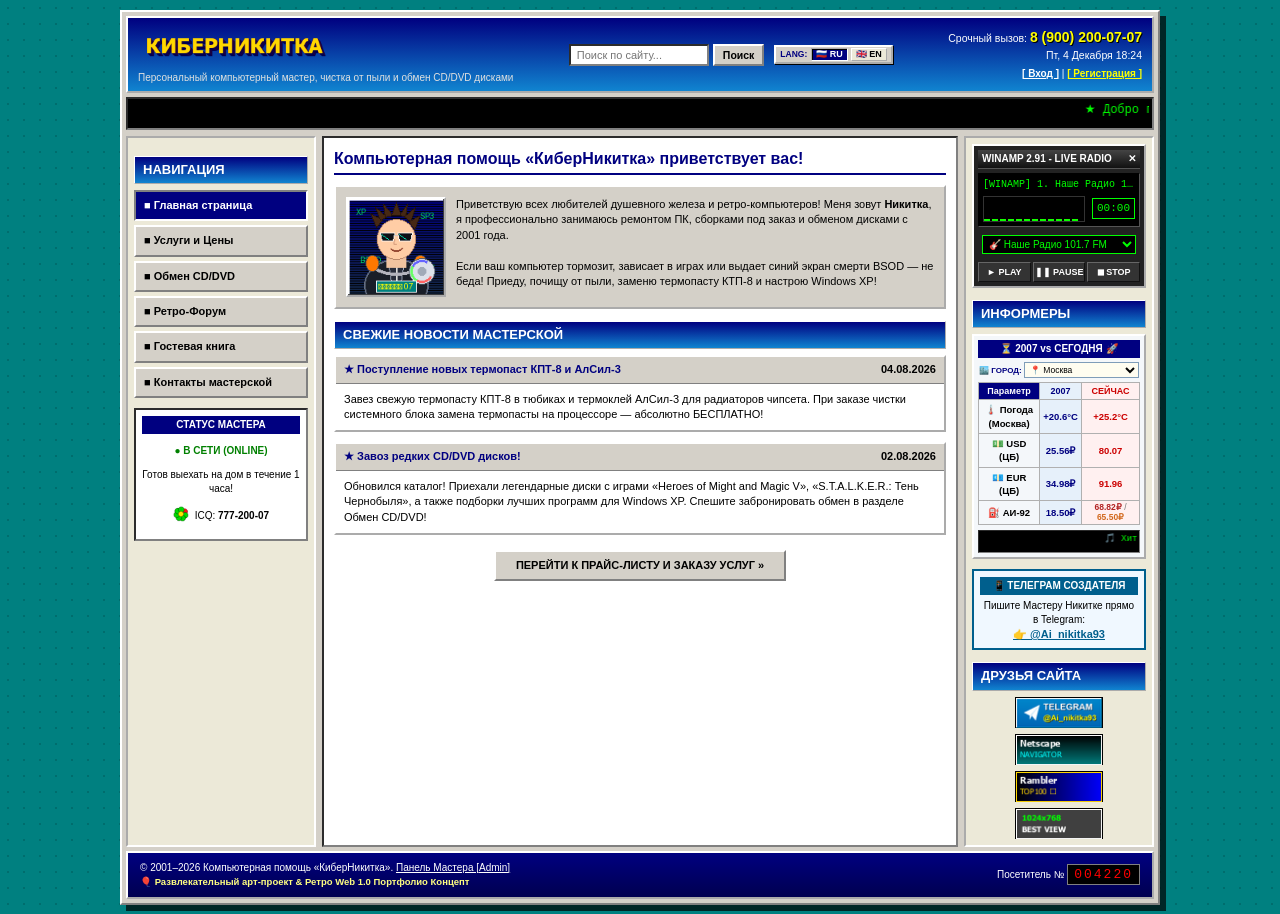
<file: index.html>
<!DOCTYPE html>
<html lang="ru">
<head>
  <meta charset="UTF-8">
  <meta name="viewport" content="initial-scale=1.0, width=device-width">
  <title>КиберНикитка — Компьютерная помощь 2000-х и обмен CD/DVD</title>

    <meta name="description" content="КиберНикитка — профессиональный компьютерный мастер. Ремонт ПК, чистка от пыли, установка Windows и обмен CD/DVD дисками. Срочный выезд!">
    <meta property="og:title" content="КиберНикитка — Компьютерная помощь 2000-х и обмен CD/DVD">
    <meta property="og:description" content="КиберНикитка — профессиональный компьютерный мастер. Ремонт ПК, чистка от пыли, установка Windows и обмен CD/DVD дисками. Срочный выезд!">
    <meta property="og:type" content="website">
    <meta property="og:image" content="img/logo.png">
    <meta property="og:url" content="https://cyber-nikitka-2000s.vercel.app/index.html">
    <link rel="preconnect" href="https://www.cbr-xml-daily.ru">
  <link rel="stylesheet" href="css/retro-style.min.css">
  <link rel="shortcut icon" href="favicon.ico" type="image/x-icon">
</head>
<body>

<div class="site-container">
  <!-- ШАПКА САЙТА -->
  <header class="site-header">
    <div class="header-left">
      <a href="index.html" class="wordart-logo" title="КиберНикитка">
        <img width="320" height="60" src="img/logo.png" alt="КИБЕРНИКИТКА" style="height: 45px; width: auto; vertical-align: middle;">
      </a>
      <div class="tagline" data-i18n="header.subtagline">Персональный компьютерный мастер, чистка от пыли и обмен CD/DVD дисками</div>
    </div>
    <div class="header-search">
      <input type="text" id="header-search-input" class="header-search-input" placeholder="Поиск по сайту..." aria-label="Поиск по сайту" data-i18n-placeholder="header.searchPlaceholder">
      <button type="button" class="header-search-btn" onclick="location.href='disks.html'" data-i18n="header.searchBtn">Поиск</button>
      <div class="lang-switcher-box">
        <span class="lang-label" data-i18n="header.langSwitchLabel">LANG:</span>
        <button type="button" class="lang-btn active" data-lang="ru" onclick="CyberI18n.setLang('ru')">🇷🇺 RU</button>
        <button type="button" class="lang-btn" data-lang="en" onclick="CyberI18n.setLang('en')">🇬🇧 EN</button>
      </div>
    </div>
    <div class="header-right">
      <div><span data-i18n="header.urgentCall">Срочный вызов: </span><span class="phone-number">8 (900) 200-07-07</span></div>
      <div id="header-clock" data-i18n="header.clockLoading">Загрузка времени...</div>
    </div>
  </header>

  <!-- БЕГУЩАЯ СТРОКА -->
  <div class="marquee-bar">
    <marquee scrollamount="4" behavior="scroll" direction="left" data-i18n="marquee.index">
      ★ Добро пожаловать на сайт Мастера Никитки! ★ Ремонт ПК, укладывание кабелей, переустановка Windows XP SP3 ★ Обмен лицензионных CD/DVD дисков 1 в 1! ★ Звоните прямо сейчас! ★
    </marquee>
  </div>

  <!-- ОСНОВНОЙ ТРЕХКОЛОНОЧНЫЙ БЛОК -->
  <div class="main-wrapper">
    <!-- ЛЕВАЯ НАВИГАЦИЯ -->
    <nav class="sidebar-left">
      <h2>НАВИГАЦИЯ</h2>
      <div class="nav-menu">
        <a href="index.html" class="nav-button active" data-i18n="nav.home">■ Главная страница</a>
        <a href="services.html" class="nav-button" data-i18n="nav.services">■ Услуги и Цены</a>
        <a href="disks.html" class="nav-button" data-i18n="nav.disks">■ Обмен CD/DVD</a>
        <a href="forum.html" class="nav-button" data-i18n="nav.forum">■ Ретро-Форум</a>
        <a href="guestbook.html" class="nav-button" data-i18n="nav.guestbook">■ Гостевая книга</a>
        <a href="contacts.html" class="nav-button" data-i18n="nav.contacts">■ Контакты мастерской</a>
      </div>

      <div class="informer-box" style="margin-top: 10px;">
        <div class="informer-title" data-i18n="masterStatus.title">СТАТУС МАСТЕРА</div>
        <p><strong style="color: #008000;" data-i18n="masterStatus.online">● В СЕТИ (ONLINE)</strong></p>
        <p data-i18n="masterStatus.eta">Готов выехать на дом в течение 1 часа!</p>
        <p data-i18n-html="masterStatus.icq"><img width="24" height="24" src="img/icq-icon.png" alt="ICQ" class="icq-flower-icon"> ICQ: <strong>777-200-07</strong></p>
      </div>
    </nav>

    <!-- ЦЕНТРАЛЬНЫЙ КОНТЕНТ -->
    <main class="content-center">
      <h1 data-i18n="index.welcomeTitle">Компьютерная помощь «КиберНикитка» приветствует вас!</h1>
      
      <div class="retro-form-box" style="display: flex; gap: 10px; align-items: flex-start;">
        <img width="120" height="120" src="img/photo-nikitka.png" alt="Мастер Никитка" style="width: 100px; height: 100px; object-fit: cover; border: 2px outset #FFFFFF;">
        <div>
          <p style="margin: 0;" data-i18n-html="index.welcomeBody">Приветствую всех любителей душевного железа и ретро-компьютеров! Меня зовут <strong>Никитка</strong>, я профессионально занимаюсь ремонтом ПК, сборками под заказ и обменом дисками с 2001 года.<br><br>Если ваш компьютер тормозит, зависает в играх или выдает синий экран смерти BSOD — не беда! Приеду, почищу от пыли, заменю термопасту КТП-8 и настрою Windows XP!</p>
        </div>
      </div>

      <h2 data-i18n="index.newsTitle">СВЕЖИЕ НОВОСТИ МАСТЕРСКОЙ</h2>

      <article class="guestbook-post">
        <div class="post-header">
          <span class="post-author" data-i18n="index.news1Title">★ Поступление новых термопаст КПТ-8 и АлСил-3</span>
          <span>04.08.2026</span>
        </div>
        <div class="post-body" data-i18n="index.news1Body">
          Завез свежую термопасту КПТ-8 в тюбиках и термоклей АлСил-3 для радиаторов чипсета. При заказе чистки системного блока замена термопасты на процессоре — абсолютно БЕСПЛАТНО!
        </div>
      </article>

      <article class="guestbook-post">
        <div class="post-header">
          <span class="post-author" data-i18n="index.news2Title">★ Завоз редких CD/DVD дисков!</span>
          <span>02.08.2026</span>
        </div>
        <div class="post-body" data-i18n-html="index.news2Body">
          Обновился каталог! Приехали легендарные диски с играми «Heroes of Might and Magic V», «S.T.A.L.K.E.R.: Тень Чернобыля», а также подборки лучших программ для Windows XP. Спешите забронировать обмен в разделе <a href="disks.html">Обмен CD/DVD</a>!
        </div>
      </article>

      <div style="text-align: center; margin-top: 15px;">
        <a href="services.html" class="retro-button" style="display: inline-block; text-decoration: none; padding: 6px 20px;" data-i18n="index.btnGoToPrices">ПЕРЕЙТИ К ПРАЙС-ЛИСТУ И ЗАКАЗУ УСЛУГ &raquo;</a>
      </div>
    </main>

    <!-- ПРАВАЯ ПАНЕЛЬ ИНФОРМЕРОВ -->
    <aside class="sidebar-right">
      <h2 data-i18n="informers.title">ИНФОРМЕРЫ</h2>
      
      <!-- ⏳ КОМПАКТНЫЙ РЕТРО-ИНФОРМЕР «ТОГДА (2007) VS СЕГОДНЯ» -->
      <div class="informer-box informer-then-now">
        <div class="informer-title" data-i18n="informers.thenVsNowTitle">⏳ 2007 vs СЕГОДНЯ 🚀</div>
        <div style="margin: 3px 0 2px 0; text-align: center;">
          <label style="font-size: 8px; font-weight: bold; color: #000080;" data-i18n="informers.selectCityLabel">🏙️ ГОРОД: </label>
          <select aria-label="select" id="inf-city-select" style="font-size: 8.5px; font-family: Tahoma, sans-serif; padding: 1px; border: 1px solid #7F9DB9; background: #FFFDF0; color: #000; width: 115px;">
            <optgroup label="🔍 Поиск города">
              <option value="custom_search" data-i18n="informers.customCityOption">🔍 [ Ввести свой город... ]</option>
            </optgroup>
            <optgroup label="🇷🇺 Россия">
              <option value="moscow">📍 Москва</option>
              <option value="spb">📍 Санкт-Петербург</option>
              <option value="omsk">📍 Омск</option>
              <option value="novosibirsk">📍 Новосибирск</option>
              <option value="ekaterinburg">📍 Екатеринбург</option>
              <option value="kazan">📍 Казань</option>
              <option value="nnov">📍 Н. Новгород</option>
              <option value="chelyabinsk">📍 Челябинск</option>
              <option value="samara">📍 Самара</option>
              <option value="ufa">📍 Уфа</option>
              <option value="rostov">📍 Ростов-на-Дону</option>
              <option value="krasnodar">📍 Краснодар</option>
              <option value="voronezh">📍 Воронеж</option>
              <option value="perm">📍 Пермь</option>
              <option value="volgograd">📍 Волгоград</option>
              <option value="krasnoyarsk">📍 Красноярск</option>
              <option value="saratov">📍 Саратов</option>
              <option value="tumen">📍 Тюмень</option>
              <option value="tolyatti">📍 Тольятти</option>
              <option value="barnaul">📍 Барнаул</option>
              <option value="vladivostok">📍 Владивосток</option>
            </optgroup>
            <optgroup label="🇧🇾 Беларусь">
              <option value="minsk">📍 Минск</option>
              <option value="brest">📍 Брест</option>
              <option value="grodno">📍 Гродно</option>
              <option value="gomel">📍 Гомель</option>
              <option value="vitebsk">📍 Витебск</option>
              <option value="mogilev">📍 Могилев</option>
            </optgroup>
            <optgroup label="🇰🇿 Казахстан & СНГ">
              <option value="almaty">📍 Алматы</option>
              <option value="astana">📍 Астана</option>
              <option value="yerevan">📍 Ереван</option>
              <option value="tbilisi">📍 Тбилиси</option>
              <option value="tashkent">📍 Ташкент</option>
            </optgroup>
          </select>
        </div>
        <div id="inf-custom-box" style="display: none; margin: 3px 0; text-align: center; background: #E6F0FA; padding: 3px; border: 1px inset #808080;">
          <input type="text" id="inf-custom-input" placeholder="Название города..." style="font-size: 8.5px; font-family: Tahoma, sans-serif; padding: 1px 3px; width: 95px; border: 1px solid #7F9DB9;">
          <button type="button" id="inf-custom-btn" style="font-size: 8.5px; padding: 0 4px; cursor: pointer; background: #FFFDF0; border: 1px outset #FFF;">OK</button>
          <div id="inf-custom-msg" style="font-size: 7.5px; color: #8B0000; margin-top: 2px;"></div>
        </div>
        <table class="informer-mini-table">
          <thead>
            <tr>
              <th style="width: 38%;" data-i18n="informers.paramHeader">Параметр</th>
              <th class="col-then" style="width: 26%;" data-i18n="informers.thenHeader">2007</th>
              <th class="col-now" style="width: 36%;" data-i18n="informers.nowHeader">СЕЙЧАС</th>
            </tr>
          </thead>
          <tbody>
            <tr>
              <td><strong id="inf-weather-label" data-i18n="informers.weatherLabel">🌡️ Погода</strong></td>
              <td id="inf-w-then" class="col-then">+20.6°C</td>
              <td id="inf-w-now" class="col-now">+25.2°C</td>
            </tr>
            <tr>
              <td><strong data-i18n="informers.usdLabel">💵 USD (ЦБ)</strong></td>
              <td class="col-then">25.56₽</td>
              <td id="inf-usd-now" class="col-now">80.07₽ <span class="retro-arrow-up">▲</span></td>
            </tr>
            <tr>
              <td><strong data-i18n="informers.eurLabel">💶 EUR (ЦБ)</strong></td>
              <td class="col-then">34.98₽</td>
              <td id="inf-eur-now" class="col-now">91.96₽ <span class="retro-arrow-up">▲</span></td>
            </tr>
            <tr>
              <td><strong data-i18n="informers.gasolineLabel">⛽ АИ-92</strong></td>
              <td class="col-then">18.50₽</td>
              <td class="col-now col-fuel-multi" title="РФ Avg: 68.82₽ / Москва: 65.50₽">
                <span class="fuel-prem">68.82₽</span> <span class="fuel-sep">/</span> <span class="fuel-std">65.50₽</span>
              </td>
            </tr>
          </tbody>
        </table>
        <div class="informer-marquee">
          <marquee scrollamount="2" behavior="scroll" data-i18n="informers.marqueeHit">🎵 Хит 2007: МакSим — «Знаешь ли ты» ★ 🎮 Игра 2007: S.T.A.L.K.E.R. ★ ⛽ АИ-92: 18.50₽ ➔ 68.82₽ (РФ) / 65.50₽ (МСК)</marquee>
        </div>
      </div>

      <div class="informer-box" style="text-align: center; border: 2px solid #005f8d; background: #F0F8FF;">
        <div style="background: #005f8d; color: #FFF; font-weight: bold; padding: 2px 4px; font-size: 10px;" data-i18n="informers.tgTitle">
          📱 ТЕЛЕГРАМ СОЗДАТЕЛЯ
        </div>
        <div style="margin-top: 4px; font-size: 10px;">
          <span data-i18n="informers.tgDesc">Пишите Мастеру Никитке прямо в Telegram:</span><br>
          <a href="https://t.me/Ai_nikitka93" target="_blank" rel="noopener" style="font-weight: bold; color: #005f8d; font-size: 11px; text-decoration: underline;">
            👉 @Ai_nikitka93
          </a>
        </div>
      </div>

      <h2 data-i18n="informers.friendsTitle">ДРУЗЬЯ САЙТА</h2>
      <div class="badges-container">
        <a href="https://t.me/Ai_nikitka93" target="_blank" rel="noopener" class="badge-88x31" title="Telegram Создателя: @Ai_nikitka93"><img src="img/banner-telegram.png" alt="Telegram @Ai_nikitka93" width="88" height="31"></a>
        <a href="#" class="badge-88x31 badge-netscape" title="Netscape Navigator"><img src="img/banner-netscape.png" alt="Netscape Navigator" width="88" height="31"></a>
        <a href="#" class="badge-88x31 badge-rambler" title="Rambler TOP100"><img src="img/banner-rambler.png" alt="Rambler TOP100" width="88" height="31"></a>
        <a href="#" class="badge-88x31 badge-800x600" title="1024x768 Best View"><img src="img/banner-800x600.png" alt="1024x768 Best View" width="88" height="31"></a>
      </div>
    </aside>
  </div>

  <!-- ПОДВАЛ САЙТА -->
  <footer class="site-footer">
    <div>
      <span data-i18n="footer.copyright">© 2001–2026 Компьютерная помощь «КиберНикитка».</span> <a href="admin.html" style="color: #FFF; text-decoration: underline;" data-i18n="footer.adminLink">Панель Мастера [Admin]</a><br>
      <span style="font-size: 9.5px; color: #FFFF80; font-weight: bold;" data-i18n="footer.portfolioNote">🎈 Развлекательный арт-проект & Ретро Web 1.0 Портфолио Концепт</span>
    </div>
    <div>
      <span data-i18n="footer.hitCounterLabel">Посетитель № </span><span id="hit-counter" class="counter-box">004219</span>
    </div>
  </footer>
</div>

<script src="js/i18n.min.js" defer></script>
<script src="js/api-client.min.js" defer></script>
<script src="js/sensory-pack.min.js" defer></script>
<script src="js/main.min.js" defer></script>
</body>
</html>
</file>
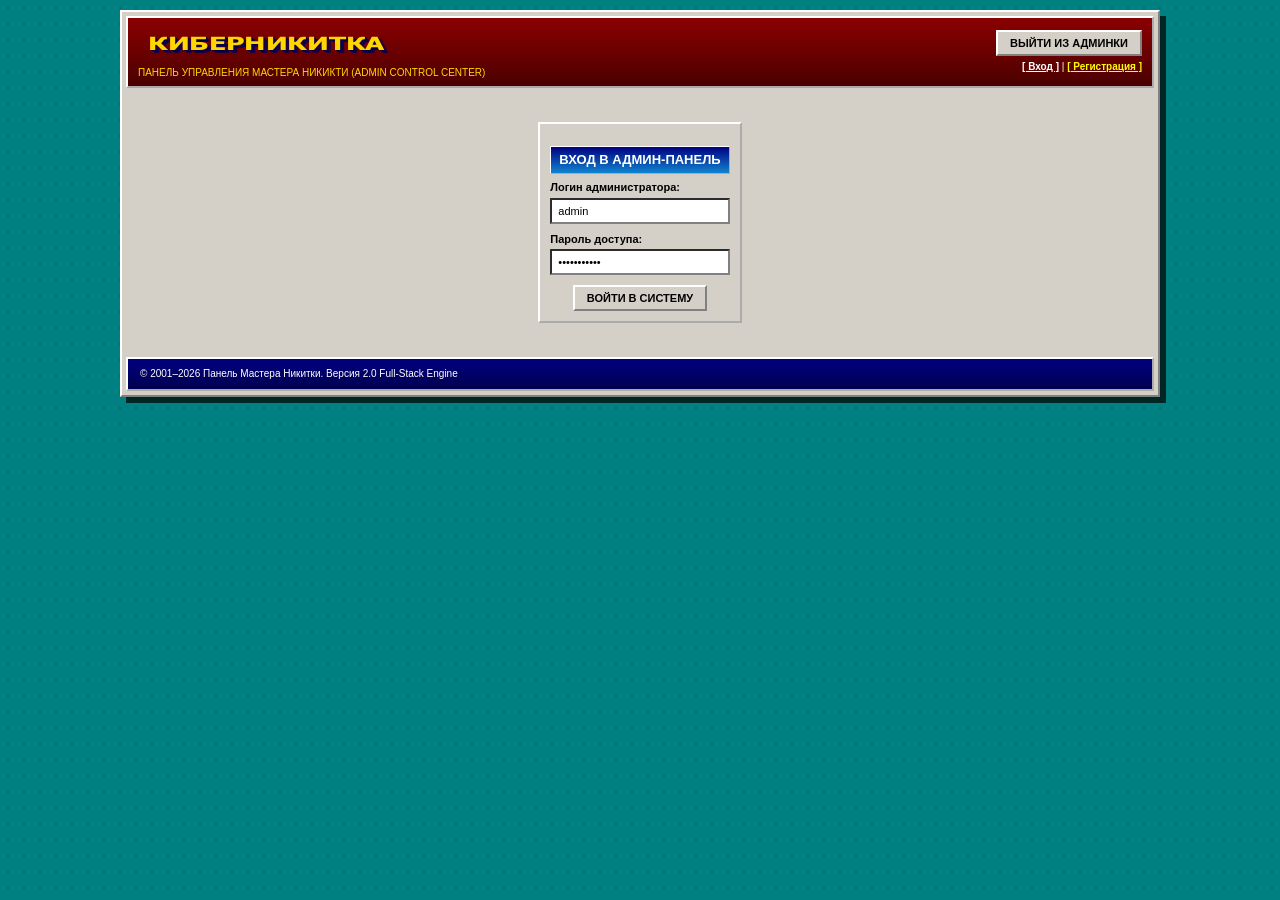
<file: admin.html>
<!DOCTYPE html>
<html lang="ru">
<head>
  <meta charset="UTF-8">
  <meta name="viewport" content="initial-scale=1.0, width=device-width">
  <title>Панель Администратора Мастера Никитки — КиберНикитка v2.0</title>

    <meta name="description" content="Секретная панель управления сайтом КиберНикитки.">
    <meta property="og:title" content="Панель Управления — КиберНикитка">
    <meta property="og:description" content="Секретная панель управления сайтом КиберНикитки.">
    <meta property="og:type" content="website">
    <meta property="og:image" content="img/logo.png">
    <meta property="og:url" content="https://cyber-nikitka-2000s.vercel.app/admin.html">
    <link rel="preconnect" href="https://www.cbr-xml-daily.ru">
  <link rel="stylesheet" href="css/retro-style.min.css">
  <link rel="shortcut icon" href="favicon.ico" type="image/x-icon">
  <style>
    .admin-tab-bar { display: flex; gap: 4px; margin-bottom: 10px; border-bottom: 2px solid var(--color-navy-dark); }
    .admin-tab { padding: 6px 12px; background: #D4D0C8; border: 2px outset #FFF; cursor: pointer; font-weight: bold; font-size: 11px; }
    .admin-tab.active { background: var(--color-navy-dark); color: #FFF; border: 2px inset #000; }
    .admin-section { display: none; }
    .admin-section.active { display: block; }
  </style>
</head>
<body>

<div class="site-container">
  <!-- ШАПКА АДМИНКИ -->
  <header class="site-header" style="background: linear-gradient(180deg, #8B0000, #4A0000);">
    <div class="header-left">
      <a href="index.html" class="wordart-logo">
        <img width="320" height="60" src="img/logo.png" alt="КИБЕРНИКИТКА" style="height: 40px; vertical-align: middle;">
      </a>
      <div class="tagline" style="color: #FFD700;">ПАНЕЛЬ УПРАВЛЕНИЯ МАСТЕРА НИКИКТИ (ADMIN CONTROL CENTER)</div>
    </div>
    <div class="header-right">
      <button type="button" class="retro-button" onclick="logoutAdmin()">ВЫЙТИ ИЗ АДМИНКИ</button>
    </div>
  </header>

  <div class="main-wrapper" style="grid-template-columns: 1fr;">
    <!-- ФОРМА АВТОРИЗАЦИИ (ЕСЛИ НЕ АВТОРИЗОВАН) -->
    <div id="login-box" class="retro-form-box" style="max-width: 400px; margin: 30px auto;">
      <h2 style="text-align: center;">ВХОД В АДМИН-ПАНЕЛЬ</h2>
      <form onsubmit="event.preventDefault(); loginAdmin();">
        <div class="form-group">
          <label for="admin-login">Логин администратора:</label>
          <input type="text" id="admin-login" class="retro-input" value="admin" required>
        </div>
        <div class="form-group">
          <label for="admin-pass">Пароль доступа:</label>
          <input type="password" id="admin-pass" class="retro-input" value="nikitka2007" required>
        </div>
        <div class="form-actions" style="justify-content: center;">
          <button type="submit" class="retro-button">ВОЙТИ В СИСТЕМУ</button>
        </div>
      </form>
    </div>

    <!-- ДАШБОРД (ПОСЛЕ УСПЕШНОГО ВХОДА) -->
    <main id="admin-dashboard" class="content-center" style="display: none;">
      <h1>Управление мастерской «КиберНикитка» v2.0</h1>

      <!-- ВКЛАДКИ -->
      <div class="admin-tab-bar">
        <button type="button" class="admin-tab active" onclick="switchTab('tab-disks', this)">💿 Управление Дисками</button>
        <button type="button" class="admin-tab" onclick="switchTab('tab-repairs', this)">🛠 Заявки на Ремонт</button>
        <button type="button" class="admin-tab" onclick="switchTab('tab-guestbook', this)">📖 Модерация Гостевой</button>
      </div>

      <!-- ВКЛАДКА 1: ДИСКИ -->
      <section id="tab-disks" class="admin-section active">
        <h2>Добавить новый диск в каталог</h2>
        <div class="retro-form-box">
          <form onsubmit="event.preventDefault(); addNewDisk();">
            <div style="display: grid; grid-template-columns: 1fr 1fr; gap: 10px;">
              <div class="form-group">
                <label for="d_title">Название диска: *</label>
                <input type="text" id="d_title" class="retro-input" required>
              </div>
              <div class="form-group">
                <label for="d_cat">Категория: *</label>
                <select aria-label="select" id="d_cat" class="retro-select">
                  <option value="games">Игры</option>
                  <option value="software">Софт / Программы</option>
                  <option value="movies">Фильмы</option>
                </select>
              </div>
              <div class="form-group">
                <label for="d_media">Тип носителя: *</label>
                <select aria-label="select" id="d_media" class="retro-select">
                  <option value="DVD-5">DVD-5</option>
                  <option value="CD-ROM">CD-ROM</option>
                  <option value="DVD-9">DVD-9</option>
                </select>
              </div>
              <div class="form-group">
                <label for="d_year">Год выпуска: *</label>
                <input type="number" id="d_year" class="retro-input" value="2007" required>
              </div>
            </div>
            <div class="form-actions">
              <button type="submit" class="retro-button">+ ДОБАВИТЬ В КАТАЛОГ</button>
            </div>
          </form>
        </div>

        <h2>Список дисков в базе</h2>
        <table class="retro-table">
          <thead>
            <tr>
              <th>ID</th>
              <th>Название</th>
              <th>Категория</th>
              <th>Формат</th>
              <th>Статус</th>
            </tr>
          </thead>
          <tbody id="admin-disks-list">
            <tr><td colspan="5" style="text-align: center;">Загрузка списка дисков...</td></tr>
          </tbody>
        </table>
      </section>

      <!-- ВКЛАДКА 2: ЗАЯВКИ НА РЕМОНТ -->
      <section id="tab-repairs" class="admin-section">
        <h2>Поступившие заявки на ремонт</h2>
        <table class="retro-table">
          <thead>
            <tr>
              <th>ID</th>
              <th>Имя клиента</th>
              <th>Телефон</th>
              <th>Описание неисправности</th>
              <th>Статус</th>
            </tr>
          </thead>
          <tbody>
            <tr>
              <td>req-01</td>
              <td><strong>Сергей В.</strong></td>
              <td>8 (916) 555-44-33</td>
              <td>Не включается комп после грозы, шумит БП.</td>
              <td><span style="color: green; font-weight: bold;">[НОВАЯ]</span></td>
            </tr>
            <tr>
              <td>req-02</td>
              <td><strong>Ирина Сергеевна</strong></td>
              <td>8 (903) 111-22-33</td>
              <td>Замена термопасты и установка Office 2007.</td>
              <td><span style="color: blue;">[В РАБОТЕ]</span></td>
            </tr>
          </tbody>
        </table>
      </section>

      <!-- ВКЛАДКА 3: ГОСТЕВАЯ КНИГА -->
      <section id="tab-guestbook" class="admin-section">
        <h2>Модерация Гостевой Книги</h2>
        <div class="guestbook-post">
          <div class="post-header">
            <span>Автор: Колян_99</span>
            <span>04.08.2026</span>
          </div>
          <p>Никитка, когда приедут новые диски с GTA San Andreas?</p>
          <div class="admin-reply">
            <strong>Ответ Администратора:</strong>
            <input type="text" class="retro-input" style="width: 80%; display: inline-block;" value="Ожидаем на следующей неделе!">
            <button type="button" class="retro-button" onclick="alert('Печать [ОДОБРЕНО МАСТЕРОМ НИКИКТКОЙ] поставлена!')">ОДОБРИТЬ С ПЕЧАТЬЮ</button>
          </div>
        </div>
      </section>
    </main>
  </div>

  <footer class="site-footer">
    <div>© 2001–2026 Панель Мастера Никитки. Версия 2.0 Full-Stack Engine</div>
  </footer>
</div>

<script src="js/api-client.min.js" defer></script>
<script src="js/sensory-pack.min.js" defer></script>
<script>
function loginAdmin() {
  const login = document.getElementById('admin-login').value;
  const pass = document.getElementById('admin-pass').value;

  if (login === 'admin' && pass === 'nikitka2007') {
    document.getElementById('login-box').style.display = 'none';
    document.getElementById('admin-dashboard').style.display = 'block';
    loadDisksList();
  } else {
    alert('Неверный логин или пароль администратора!');
  }
}

function logoutAdmin() {
  document.getElementById('login-box').style.display = 'block';
  document.getElementById('admin-dashboard').style.display = 'none';
}

function switchTab(tabId, btn) {
  document.querySelectorAll('.admin-tab').forEach(b => b.classList.remove('active'));
  document.querySelectorAll('.admin-section').forEach(s => s.classList.remove('active'));

  btn.classList.add('active');
  document.getElementById(tabId).classList.add('active');
}

function loadDisksList() {
  window.ApiClient.getDisks().then(res => {
    const list = res.data || [];
    const tbody = document.getElementById('admin-disks-list');
    tbody.innerHTML = list.map(d => `
      <tr>
        <td>${d.id}</td>
        <td><strong>${d.title}</strong></td>
        <td>${d.category}</td>
        <td>${d.media_type || 'DVD-5'}</td>
        <td><span style="color: green; font-weight: bold;">${d.status || 'in_stock'}</span></td>
      </tr>
    `).join('');
  });
}

function addNewDisk() {
  const title = document.getElementById('d_title').value;
  alert(`Диск "${title}" успешно добавлен в базу данных!`);
  loadDisksList();
}
</script>
</body>
</html>
</file>
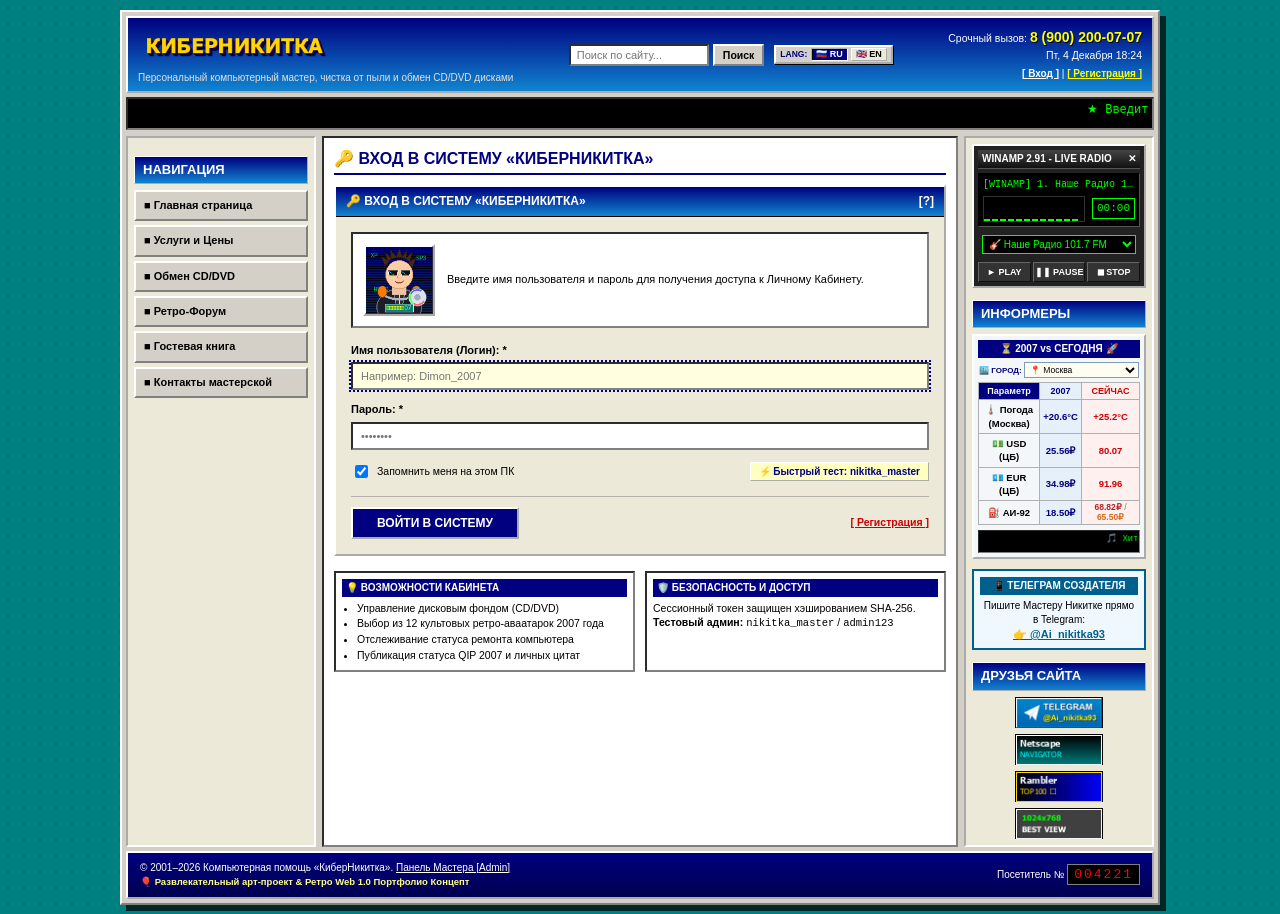
<file: cabinet.html>
<!DOCTYPE html>
<html lang="ru">
<head>
  <meta charset="UTF-8">
  <meta name="viewport" content="initial-scale=1.0, width=device-width">
  <title>Личный Кабинет Пользователя — КиберНикитка</title>

    <meta name="description" content="Войдите в личный кабинет, чтобы управлять своими заказами и обмениваться дисками с Никиткой.">
    <meta property="og:title" content="Личный Кабинет — КиберНикитка">
    <meta property="og:description" content="Войдите в личный кабинет, чтобы управлять своими заказами и обмениваться дисками с Никиткой.">
    <meta property="og:type" content="website">
    <meta property="og:image" content="img/logo.png">
    <meta property="og:url" content="https://cyber-nikitka-2000s.vercel.app/cabinet.html">
    <link rel="preconnect" href="https://www.cbr-xml-daily.ru">
  <link rel="stylesheet" href="css/retro-style.min.css">
  <link rel="shortcut icon" href="favicon.ico" type="image/x-icon">
  <style>
    .cab-profile-card {
      display: flex; gap: 15px; background: var(--color-zebra-blue); padding: 12px;
      border: 2px inset #808080; align-items: flex-start; margin-bottom: 15px; flex-wrap: wrap;
    }
    .cab-avatar-wrap { position: relative; cursor: pointer; }
    .cab-avatar { width: 80px; height: 80px; border: 2px outset #FFF; object-fit: cover; background: #000; }
    .cab-avatar-overlay {
      position: absolute; bottom: 0; left: 0; right: 0; background: rgba(0,0,0,0.7); color: #FFF;
      font-size: 8px; text-align: center; padding: 2px 0; font-weight: bold;
    }
    .cab-section-title {
      background: linear-gradient(180deg, var(--color-navy-dark), var(--color-navy-light));
      color: #FFF; padding: 4px 8px; font-weight: bold; margin-top: 15px; margin-bottom: 8px; font-size: 12px;
      display: flex; justify-content: space-between; align-items: center;
    }
    .qip-select {
      background: #000; color: #00FF00; font-family: var(--font-main); font-size: 10px; border: 1px solid #FFF; padding: 2px 4px;
    }
  </style>
</head>
<body>

<div class="site-container">
  <!-- ШАПКА САЙТА -->
  <header class="site-header">
    <div class="header-left">
      <a href="index.html" class="wordart-logo" title="КиберНикитка">
        <img width="320" height="60" src="img/logo.png" alt="КИБЕРНИКИТКА" style="height: 45px; width: auto; vertical-align: middle;">
      </a>
      <div class="tagline" data-i18n="header.subtagline">Персональный компьютерный мастер, чистка от пыли и обмен CD/DVD дисками</div>
    </div>
    <div class="header-search">
      <input type="text" id="header-search-input" class="header-search-input" placeholder="Поиск по сайту..." aria-label="Поиск по сайту" data-i18n-placeholder="header.searchPlaceholder">
      <button type="button" class="header-search-btn" onclick="location.href='disks.html'" data-i18n="header.searchBtn">Поиск</button>
      <div class="lang-switcher-box">
        <span class="lang-label" data-i18n="header.langSwitchLabel">LANG:</span>
        <button type="button" class="lang-btn active" data-lang="ru" onclick="CyberI18n.setLang('ru')">🇷🇺 RU</button>
        <button type="button" class="lang-btn" data-lang="en" onclick="CyberI18n.setLang('en')">🇬🇧 EN</button>
      </div>
    </div>
    <div class="header-right">
      <div><span data-i18n="header.urgentCall">Срочный вызов: </span><span class="phone-number">8 (900) 200-07-07</span></div>
      <div id="header-clock" data-i18n="header.clockLoading">Загрузка времени...</div>
    </div>
  </header>

  <!-- БЕГУЩАЯ СТРОКА -->
  <div class="marquee-bar">
    <marquee scrollamount="4" behavior="scroll" direction="left" data-i18n="marquee.cabinet">
      ★ Добро пожаловать в Кабинет Пользователя! Устанавливайте QIP-статусы, качайте Рейтинг 2007 года и оставляйте автографы на стене! ★
    </marquee>
  </div>

  <!-- ОСНОВНОЙ ТРЕХКОЛОНОЧНЫЙ БЛОК -->
  <div class="main-wrapper">
    <!-- ЛЕВАЯ НАВИГАЦИЯ -->
    <nav class="sidebar-left">
      <h2 data-i18n="nav.sidebarTitle">НАВИГАЦИЯ</h2>
      <div class="nav-menu">
        <a href="index.html" class="nav-button" data-i18n="nav.home">■ Главная страница</a>
        <a href="services.html" class="nav-button" data-i18n="nav.services">■ Услуги и Цены</a>
        <a href="disks.html" class="nav-button" data-i18n="nav.disks">■ Обмен CD/DVD</a>
        <a href="forum.html" class="nav-button" data-i18n="nav.forum">■ Ретро-Форум</a>
        <a href="guestbook.html" class="nav-button" data-i18n="nav.guestbook">■ Гостевая книга</a>
        <a href="contacts.html" class="nav-button" data-i18n="nav.contacts">■ Контакты мастерской</a>
        <a href="cabinet.html" class="nav-button active" data-i18n="nav.cabinet">■ Личный Кабинет</a>
      </div>

      <div class="informer-box" style="margin-top: 10px;">
        <div class="informer-title" data-i18n="cabinet.viewsTitle">ПРОСМОТРЫ</div>
        <div style="font-size: 10px; margin-bottom: 6px;">
          <span data-i18n="cabinet.viewsLabel">Профиль просмотрен:</span><br>
          <strong id="views-count-val" class="counter-box" style="display: inline-block; margin-top: 2px;">000184</strong> <span data-i18n="cabinet.viewsTimes">раз</span>
        </div>
        <button type="button" class="retro-button" style="width: 100%; font-size: 10px;" onclick="openAvatarModal()" data-i18n="cabinet.btnChangeAvatar">🖼 Изменить аватарку</button>
        <button type="button" class="retro-button" style="width: 100%; margin-top: 4px;" onclick="ApiClient.logout()" data-i18n="cabinet.btnLogout">🚪 Выйти из системы</button>
      </div>
    </nav>

    <!-- ЦЕНТРАЛЬНЫЙ КОНТЕНТ -->
    <main class="content-center">
      <h1 data-i18n="cabinet.mainHeading">Кабинет Пользователя (Версия 2007)</h1>

      <!-- 1. КАРТОЧКА ПРОФИЛЯ С QIP СТАТУСОМ -->
      <div class="cab-profile-card">
        <div class="cab-avatar-wrap" onclick="openAvatarModal()" title="Нажмите, чтобы сменить аватарку">
          <img width="120" height="120" id="cab-avatar-img" src="img/avatar-cs.png" alt="Аватар" class="cab-avatar">
          <div class="cab-avatar-overlay">СМЕНИТЬ</div>
        </div>

        <div style="flex: 1; min-width: 220px;">
          <div style="display: flex; justify-content: space-between; align-items: center; flex-wrap: wrap;">
            <h2 id="cab-username" style="margin: 0; background: none; color: var(--color-navy-dark); padding: 0; border: none; font-size: 16px;">Загрузка профиля...</h2>
            <span id="cab-rank" class="retro-banner-success" style="padding: 1px 4px; font-size: 9px;">[Пользователь]</span>
          </div>

          <!-- МОДУЛЬ 1: QIP СТАТУС ПРИСУТСТВИЯ -->
          <div style="margin-top: 4px; font-size: 10px; display: flex; align-items: center; gap: 6px; flex-wrap: wrap;">
            <span data-i18n="cabinet.qipStatusLabel"><img width="24" height="24" src="img/icq-icon.png" alt="ICQ" class="icq-flower-icon">QIP / ICQ Статус:</span>
            <select aria-label="select" id="qip-status-select" class="qip-select" onchange="saveQipStatus()">
              <option value="🟢 В сети (Online)" data-i18n="cabinet.qip.online">🟢 В сети (Online)</option>
              <option value="🟡 Занят (DND)" data-i18n="cabinet.qip.dnd">🟡 Занят (DND)</option>
              <option value="🍕 Ем пельмени" data-i18n="cabinet.qip.dumplings">🍕 Ем пельмени</option>
              <option value="🎮 Играю в CS 1.6" data-i18n="cabinet.qip.cs16">🎮 Играю в CS 1.6</option>
              <option value="💤 Сплю" data-i18n="cabinet.qip.sleeping">💤 Сплю</option>
              <option value="🚬 Курю на балконе" data-i18n="cabinet.qip.smoking">🚬 Курю на балконе</option>
              <option value="🎧 Слушаю Winamp" data-i18n="cabinet.qip.winamp">🎧 Слушаю Winamp</option>
            </select>
          </div>

          <!-- МОДУЛЬ 2: ТЕКСТОВЫЙ СТАТУС / ЦИТАТА ДНЯ -->
          <div style="margin-top: 6px; font-size: 10px; display: flex; gap: 4px;">
            <input type="text" id="status-quote-input" class="retro-input" style="flex: 1; font-size: 10px;" placeholder="Моя цитата / статус в аське..." data-i18n-placeholder="cabinet.statusQuotePlaceholder">
            <button type="button" class="retro-button" style="padding: 2px 6px; font-size: 9px;" onclick="saveTextQuote()" data-i18n="cabinet.btnSaveQuote">[Сохранить]</button>
          </div>

          <div style="font-size: 10px; margin-top: 4px; color: #555; display: flex; align-items: center; gap: 4px;">
            <img width="24" height="24" src="img/icq-icon.png" alt="ICQ" class="icq-flower-icon">ICQ UIN: <strong id="cab-icq">777-200-07</strong> | Город: <strong id="cab-city">Москва</strong>
          </div>
        </div>
      </div>

      <!-- МОДУЛЬ 3: ШКАЛА РЕЙТИНГА / АВТОРИТЕТА 2007 (ВКОНТАКТЕ STYLE) -->
      <div style="background: var(--color-win-gray); border: 2px outset #FFF; padding: 8px; margin-bottom: 12px;" id="rating-box">
        <div style="display: flex; justify-content: space-between; font-weight: bold; font-size: 10px;">
          <span data-i18n="cabinet.ratingTitle">⚡ МОЙ РЕЙТИНГ АВТОРИТЕТА (2007 YEAR):</span>
          <span id="rating-percent-num" style="color: #CC0000;">85%</span>
        </div>
        <div class="rating-bar-container">
          <div id="rating-bar-fill" class="rating-bar-fill" style="width: 85%;"></div>
          <div class="rating-percent-text" id="rating-bar-text">АВТОРИТЕТ: 85% [ГЕРОЙ 2007 ГОДА]</div>
        </div>
        <div style="font-size: 9px; color: #555;" data-i18n="cabinet.ratingInfo">
          💡 Рейтинг растет от добавления дисков (+10%), тем на форуме (+5%) и заказов ремонта (+15%)!
        </div>
      </div>

      <!-- МОДУЛЬ 4: ГАЛЕРЕЯ БЕЙДЖЕЙ И МЕДАЛЕЙ -->
      <div class="cab-section-title" data-i18n="cabinet.badgesSectionTitle">🏆 МОИ НАГРАДЫ И РЕТРО-БЕЙДЖИ</div>
      <div class="badge-gallery" id="badge-gallery-container">
        <span class="badge-item">🏆 Гуру Диалапа 56k</span>
        <span class="badge-item">📀 Коллекционер Фаргус</span>
        <span class="badge-item">👑 Олдфаг 2001</span>
        <span class="badge-item">🔧 Мастер Паяльника</span>
        <span class="badge-item">🎯 Боец CS 1.6</span>
      </div>

      <!-- МОДУЛЬ 6: КОНФИГУРАЦИЯ ПК В ПОДПИСИ НА ФОРУМЕ (BBCODE SIGNATURE) -->
      <div class="cab-section-title" data-i18n="cabinet.pcSpecsSectionTitle">🖥 МОЯ КОНФИГУРАЦИЯ ПК ДЛЯ ПОДПИСИ НА ФОРУМЕ</div>
      <div class="retro-form-box">
        <div style="font-size: 10px; margin-bottom: 6px; color: #333;" data-i18n="cabinet.pcSpecsDesc">
          Укажите спецификацию вашего ПК. Она будет автоматически отображаться в подписи к вашим сообщениям на Форуме!
        </div>
        <form id="pc-specs-form" onsubmit="event.preventDefault(); savePcSpecs();">
          <div class="form-group" style="margin-bottom: 6px;">
            <label for="pc_specs_input" data-i18n="cabinet.labelPcSpecs">Процессор, ОЗУ и Видеокарта:</label>
            <input type="text" id="pc_specs_input" class="retro-input" placeholder="Например: Core 2 Duo E6600 | 2GB DDR2 | GeForce 8800GT" value="Core 2 Duo E6600 | 2GB DDR2 | GeForce 8800GT" data-i18n-placeholder="cabinet.pcSpecsPlaceholder">
          </div>
          <div class="form-actions">
            <button type="submit" class="retro-button" data-i18n="cabinet.btnSavePcSpecs">💾 СОХРАНИТЬ ПОДПИСЬ ПК</button>
          </div>
        </form>
      </div>

      <!-- МОДУЛЬ 7: СТЕНА ПРОФИЛЯ / "АВТОГРАФЫ" -->
      <div class="cab-section-title">
        <span data-i18n="cabinet.wallSectionTitle">✍️ СТЕНА АВТОГРАФОВ ПРОФИЛЯ</span>
        <span style="font-size: 9px; font-weight: normal;" data-i18n="cabinet.wallLeaveNote">[ Оставь автограф! ]</span>
      </div>
      <div class="retro-form-box">
        <form id="wall-form" onsubmit="event.preventDefault(); submitWallAutograph();">
          <div class="form-group" style="margin-bottom: 4px;">
            <label for="wall_msg" data-i18n="cabinet.labelWallMsg">Оставить роспись / сообщение на стене:</label>
            <input type="text" id="wall_msg" class="retro-input" placeholder="Напиши что-нибудь приветливое (например: Был тут, респект!)..." required data-i18n-placeholder="cabinet.wallMsgPlaceholder">
          </div>
          <div class="form-actions">
            <button type="submit" class="retro-button" data-i18n="cabinet.btnSubmitWall">🖊️ РОСПИСАТЬСЯ НА СТЕНЕ</button>
          </div>
        </form>

        <h4 style="margin-top: 10px; margin-bottom: 6px;" data-i18n="cabinet.wallAutographsTitle">Автографы друзей и гостей:</h4>
        <div id="wall-comments-list">
          <div class="wall-comment-card">
            <div class="wall-comment-header">
              <strong>nikitka_master 👑 [Мастер]</strong>
              <span>04.08.2026 12:00</span>
            </div>
            <div>Привет! Оставил первый автограф на твоей стенке 2007 года! Заходи на Форум и в Обмен дисками!</div>
          </div>
        </div>
      </div>

      <!-- МОДУЛЬ 2: МОЙ ДИСКОВЫЙ ФОНД -->
      <div class="cab-section-title" data-i18n="cabinet.disksSectionTitle">📀 МОЙ ДИСКОВЫЙ ФОНД (ДОБАВИТЬ ДИСК НА ОБМЕН)</div>
      <div class="retro-form-box">
        <h3 data-i18n="cabinet.addDiskTitle">Добавить диск в каталог обмена:</h3>
        <div id="add-disk-banner" style="display: none; margin-bottom: 8px;"></div>

        <form id="add-disk-form" onsubmit="event.preventDefault(); handleAddDisk();">
          <div style="display: flex; gap: 10px;" class="form-group">
            <div style="flex: 2;">
              <label for="disk_title" data-i18n="cabinet.labelDiskTitle">Название диска: *</label>
              <input type="text" id="disk_title" class="retro-input" placeholder="Например: Fallout 2 (Лицензия 1С)" required data-i18n-placeholder="cabinet.diskTitlePlaceholder">
            </div>
            <div style="flex: 1;">
              <label for="disk_category" data-i18n="disks.categoriesLabel">Категория:</label>
              <select aria-label="select" id="disk_category" class="retro-select">
                <option value="games" data-i18n="disks.catGames">Игры</option>
                <option value="soft" data-i18n="disks.catSoft">Софт / Программы</option>
                <option value="movies" data-i18n="disks.catMovies">Фильмы / Кино</option>
              </select>
            </div>
          </div>

          <div style="display: flex; gap: 10px;" class="form-group">
            <div style="flex: 1;">
              <label for="disk_type" data-i18n="cabinet.labelDiskType">Тип носителя:</label>
              <select aria-label="select" id="disk_type" class="retro-select">
                <option value="DVD-5">DVD-5 (4.7 GB)</option>
                <option value="DVD-9">DVD-9 (8.5 GB)</option>
                <option value="CD-ROM">CD-ROM (700 MB)</option>
              </select>
            </div>
            <div style="flex: 1;">
              <label for="disk_year" data-i18n="cabinet.labelDiskYear">Год выпуска:</label>
              <input type="number" id="disk_year" class="retro-input" value="2007" min="1995" max="2010">
            </div>
          </div>

          <div class="form-group">
            <label for="disk_desc" data-i18n="cabinet.labelDiskDesc">Описание диска и условия обмена:</label>
            <textarea id="disk_desc" class="retro-textarea" style="min-height: 45px;" placeholder="Состояние коробки, царапины, на что хотели бы обменять..." data-i18n-placeholder="cabinet.diskDescPlaceholder"></textarea>
          </div>

          <div class="form-actions">
            <button type="submit" class="retro-button">➕ ДОБАВИТЬ ДИСК В КАТАЛОГ</button>
          </div>
        </form>

        <h4 style="margin-top: 10px; margin-bottom: 6px;">Мои диски в каталоге:</h4>
        <table class="retro-table">
          <thead>
            <tr>
              <th>Название диска</th>
              <th>Категория</th>
              <th>Формат</th>
              <th>Статус</th>
            </tr>
          </thead>
          <tbody id="my-disks-list">
            <tr><td colspan="4">Загрузка дисков...</td></tr>
          </tbody>
        </table>
      </div>

      <!-- МОДУЛЬ 3: ВЫЗОВЫ МАСТЕРА -->
      <div class="cab-section-title">🛠 МОИ ВЫЗОВЫ МАСТЕРА И ЗАЯВКИ НА РЕМОНТ</div>
      <div class="retro-form-box">
        <table class="retro-table">
          <thead>
            <tr>
              <th>№ Заявки</th>
              <th>Телефон</th>
              <th>Дата</th>
              <th>Статус заявки</th>
            </tr>
          </thead>
          <tbody id="my-requests-list">
            <tr><td colspan="4">Загрузка истории заявок...</td></tr>
          </tbody>
        </table>
      </div>

      <!-- МОДУЛЬ 4: АКТИВНОСТЬ НА ФОРУМЕ -->
      <div class="cab-section-title">💬 МОЯ АКТИВНОСТЬ НА ФОРУМЕ</div>
      <div class="retro-form-box">
        <h4 style="margin-top: 0;">Мои созданные темы:</h4>
        <div id="my-topics-list" style="margin-bottom: 8px;">
          <p>Загрузка тем...</p>
        </div>

        <h4>Мои ответы и посты:</h4>
        <div id="my-posts-list">
          <p>Загрузка ответов...</p>
        </div>
      </div>
    </main>

    <!-- ПРАВАЯ ПАНЕЛЬ ИНФОРМЕРОВ -->
    <aside class="sidebar-right">
      <h2>ИНФО</h2>
      <div class="informer-box" style="text-align: left;">
        Выставляйте свои диски в обменный фонд! Чем больше дисков — тем выше ваш <strong>Авторитет 2007</strong>!
      </div>

      <!-- ⏳ КОМПАКТНЫЙ РЕТРО-ИНФОРМЕР «ТОГДА (2007) VS СЕГОДНЯ» -->
      <div class="informer-box informer-then-now">
        <div class="informer-title">⏳ 2007 vs СЕГОДНЯ 🚀</div>
        <div style="margin: 3px 0 2px 0; text-align: center;">
          <label style="font-size: 8px; font-weight: bold; color: #000080;">🏙️ ГОРОД: </label>
          <select aria-label="select" id="inf-city-select" style="font-size: 8.5px; font-family: Tahoma, sans-serif; padding: 1px; border: 1px solid #7F9DB9; background: #FFFDF0; color: #000; width: 115px;">
            <optgroup label="🔍 Поиск города">
              <option value="custom_search">🔍 [ Ввести свой город... ]</option>
            </optgroup>
            <optgroup label="🇷🇺 Россия">
              <option value="moscow">📍 Москва</option>
              <option value="spb">📍 Санкт-Петербург</option>
              <option value="omsk">📍 Омск</option>
              <option value="novosibirsk">📍 Новосибирск</option>
              <option value="ekaterinburg">📍 Екатеринбург</option>
              <option value="kazan">📍 Казань</option>
              <option value="nnov">📍 Н. Новгород</option>
              <option value="chelyabinsk">📍 Челябинск</option>
              <option value="samara">📍 Самара</option>
              <option value="ufa">📍 Уфа</option>
              <option value="rostov">📍 Ростов-на-Дону</option>
              <option value="krasnodar">📍 Краснодар</option>
              <option value="voronezh">📍 Воронеж</option>
              <option value="perm">📍 Пермь</option>
              <option value="volgograd">📍 Волгоград</option>
              <option value="krasnoyarsk">📍 Красноярск</option>
              <option value="saratov">📍 Саратов</option>
              <option value="tumen">📍 Тюмень</option>
              <option value="tolyatti">📍 Тольятти</option>
              <option value="barnaul">📍 Барнаул</option>
              <option value="vladivostok">📍 Владивосток</option>
            </optgroup>
            <optgroup label="🇧🇾 Беларусь">
              <option value="minsk">📍 Минск</option>
              <option value="brest">📍 Брест</option>
              <option value="grodno">📍 Гродно</option>
              <option value="gomel">📍 Гомель</option>
              <option value="vitebsk">📍 Витебск</option>
              <option value="mogilev">📍 Могилев</option>
            </optgroup>
            <optgroup label="🇰🇿 Казахстан & СНГ">
              <option value="almaty">📍 Алматы</option>
              <option value="astana">📍 Астана</option>
              <option value="yerevan">📍 Ереван</option>
              <option value="tbilisi">📍 Тбилиси</option>
              <option value="tashkent">📍 Ташкент</option>
            </optgroup>
          </select>
        </div>
        <div id="inf-custom-box" style="display: none; margin: 3px 0; text-align: center; background: #E6F0FA; padding: 3px; border: 1px inset #808080;">
          <input type="text" id="inf-custom-input" placeholder="Название города..." style="font-size: 8.5px; font-family: Tahoma, sans-serif; padding: 1px 3px; width: 95px; border: 1px solid #7F9DB9;">
          <button type="button" id="inf-custom-btn" style="font-size: 8.5px; padding: 0 4px; cursor: pointer; background: #FFFDF0; border: 1px outset #FFF;">OK</button>
          <div id="inf-custom-msg" style="font-size: 7.5px; color: #8B0000; margin-top: 2px;"></div>
        </div>
        <table class="informer-mini-table">
          <thead>
            <tr>
              <th style="width: 38%;">Параметр</th>
              <th class="col-then" style="width: 26%;">2007</th>
              <th class="col-now" style="width: 36%;">СЕЙЧАС</th>
            </tr>
          </thead>
          <tbody>
            <tr>
              <td><strong id="inf-weather-label">🌡️ Погода</strong></td>
              <td id="inf-w-then" class="col-then">+20.6°C</td>
              <td id="inf-w-now" class="col-now">+25.2°C</td>
            </tr>
            <tr>
              <td><strong>💵 USD (ЦБ)</strong></td>
              <td class="col-then">25.56₽</td>
              <td id="inf-usd-now" class="col-now">80.07₽ <span class="retro-arrow-up">▲</span></td>
            </tr>
            <tr>
              <td><strong>💶 EUR (ЦБ)</strong></td>
              <td class="col-then">34.98₽</td>
              <td id="inf-eur-now" class="col-now">91.96₽ <span class="retro-arrow-up">▲</span></td>
            </tr>
            <tr>
              <td><strong>⛽ АИ-92</strong></td>
              <td class="col-then">18.50₽</td>
              <td class="col-now col-fuel-multi" title="РФ Avg: 68.82₽ / Москва: 65.50₽">
                <span class="fuel-prem">68.82₽</span> <span class="fuel-sep">/</span> <span class="fuel-std">65.50₽</span>
              </td>
            </tr>
          </tbody>
        </table>
        <div class="informer-marquee">
          <marquee scrollamount="2" behavior="scroll">🎵 Хит 2007: МакSим — «Знаешь ли ты» ★ 🎮 Игра 2007: S.T.A.L.K.E.R. ★ ⛽ АИ-92: 18.50₽ ➔ 68.82₽ (РФ) / 65.50₽ (МСК)</marquee>
        </div>
      </div>

      <div class="informer-box" style="text-align: center; border: 2px solid #005f8d; background: #F0F8FF;">
        <div style="background: #005f8d; color: #FFF; font-weight: bold; padding: 2px 4px; font-size: 10px;">
          📱 ТЕЛЕГРАМ СОЗДАТЕЛЯ
        </div>
        <div style="margin-top: 4px; font-size: 10px;">
          Пишите Мастеру Никитке прямо в Telegram:<br>
          <a href="https://t.me/Ai_nikitka93" target="_blank" rel="noopener" style="font-weight: bold; color: #005f8d; font-size: 11px; text-decoration: underline;">
            👉 @Ai_nikitka93
          </a>
        </div>
      </div>

      <h2>ДРУЗЬЯ САЙТА</h2>
      <div class="badges-container">
        <a href="https://t.me/Ai_nikitka93" target="_blank" rel="noopener" class="badge-88x31" title="Telegram Создателя: @Ai_nikitka93"><img src="img/banner-telegram.png" alt="Telegram @Ai_nikitka93" width="88" height="31"></a>
        <a href="#" class="badge-88x31 badge-netscape" title="Netscape Navigator"><img src="img/banner-netscape.png" alt="Netscape Navigator" width="88" height="31"></a>
        <a href="#" class="badge-88x31 badge-rambler" title="Rambler TOP100"><img src="img/banner-rambler.png" alt="Rambler TOP100" width="88" height="31"></a>
        <a href="#" class="badge-88x31 badge-800x600" title="1024x768 Best View"><img src="img/banner-800x600.png" alt="1024x768 Best View" width="88" height="31"></a>
      </div>
    </aside>
  </div>

  <!-- ПОДВАЛ САЙТА -->
  <footer class="site-footer">
    <div>
      <span data-i18n="footer.copyright">© 2001–2026 Компьютерная помощь «КиберНикитка».</span> <a href="admin.html" style="color: #FFF; text-decoration: underline;" data-i18n="footer.adminLink">Панель Мастера [Admin]</a><br>
      <span style="font-size: 9.5px; color: #FFFF80; font-weight: bold;" data-i18n="footer.portfolioNote">🎈 Развлекательный арт-проект & Ретро Web 1.0 Портфолио Концепт</span>
    </div>
    <div>
      <span data-i18n="footer.hitCounterLabel">Посетитель № </span><span id="hit-counter" class="counter-box">004219</span>
    </div>
  </footer>
</div>

<!-- МОДАЛЬНОЕ ОКНО ВЫБОРА РЕТРО-АВАТАРКИ -->
<div class="forum-modal-overlay" id="avatar-modal" style="display: none;">
  <div class="forum-modal-window" style="width: 380px;">
    <div style="background: linear-gradient(180deg, #000080, #1084D0); color: #FFF; padding: 4px 8px; font-weight: bold; display: flex; justify-content: space-between; border: 1px outset #FFF; margin-bottom: 8px;">
      <span>🖼️ ВЫБЕРИТЕ РЕТРО-АВАТАРКУ (80x80)</span>
      <span style="cursor: pointer;" onclick="closeAvatarModal()">✕</span>
    </div>

    <div class="avatar-modal-grid">
      <img width="120" height="120" src="img/photo-nikitka.png" alt="Мастер Никитка" title="Мастер Никитка (2007)" class="avatar-picker-item" onclick="selectProfileAvatar('img/photo-nikitka.png')">
      <img width="120" height="120" src="img/avatar-cs.png" alt="CS 1.6" title="Батя CS 1.6 [PRO]" class="avatar-picker-item" onclick="selectProfileAvatar('img/avatar-cs.png')">
      <img width="120" height="120" src="img/avatar-neo.png" alt="Neo Matrix" title="Хакер Neo 1337" class="avatar-picker-item" onclick="selectProfileAvatar('img/avatar-neo.png')">
      <img width="120" height="120" src="img/avatar-stalker.png" alt="Stalker" title="Сталкер Меченый" class="avatar-picker-item" onclick="selectProfileAvatar('img/avatar-stalker.png')">
      <img width="120" height="120" src="img/avatar-cat.png" alt="Cool Cat" title="Cool Cat (Deal With It)" class="avatar-picker-item" onclick="selectProfileAvatar('img/avatar-cat.png')">
      <img width="120" height="120" src="img/avatar-emo.png" alt="Emo Kid 2007" title="Эмо-Кид 2007" class="avatar-picker-item" onclick="selectProfileAvatar('img/avatar-emo.png')">
      <img width="120" height="120" src="img/avatar-bliss.png" alt="XP Bliss" title="XP Bliss SP2" class="avatar-picker-item" onclick="selectProfileAvatar('img/avatar-bliss.png')">
      <img width="120" height="120" src="img/avatar-admin.png" alt="Sysadmin" title="Сисадмин Root" class="avatar-picker-item" onclick="selectProfileAvatar('img/avatar-admin.png')">
      <img width="120" height="120" src="img/avatar-winamp.png" alt="Winamp" title="Winamp 2.91 Freak" class="avatar-picker-item" onclick="selectProfileAvatar('img/avatar-winamp.png')">
      <img width="120" height="120" src="img/avatar-skater.png" alt="Skate Punk" title="Скейтер SK8" class="avatar-picker-item" onclick="selectProfileAvatar('img/avatar-skater.png')">
      <img width="120" height="120" src="img/avatar-anime.png" alt="Neko Anime" title="Kawaii Anime Neko" class="avatar-picker-item" onclick="selectProfileAvatar('img/avatar-anime.png')">
      <img width="120" height="120" src="img/avatar-icq.png" alt="ICQ 777" title="Агент ICQ (O-Oh!)" class="avatar-picker-item" onclick="selectProfileAvatar('img/avatar-icq.png')">
    </div>

    <div class="form-actions" style="justify-content: flex-end;">
      <button type="button" class="retro-button" onclick="closeAvatarModal()">ЗАКРЫТЬ</button>
    </div>
  </div>
</div>

<script src="js/i18n.min.js" defer></script>
<script src="js/api-client.min.js" defer></script>
<script src="js/sensory-pack.min.js" defer></script>
<script src="js/main.min.js" defer></script>
<script>
document.addEventListener('DOMContentLoaded', () => {
  loadCabinetData();
});

function loadCabinetData() {
  const token = window.ApiClient.getToken();
  if (!token) {
    alert('Для просмотра Личного Кабинета необходимо сначала авторизоваться!');
    window.location.href = 'login.html';
    return;
  }
  window.ApiClient.getCabinet()
    .then(res => {
      if (res && res.data) {
        const d = res.data;
        renderProfile(d.profile);
        renderRating(d.rating || 85);
        renderWallComments(d.wall_comments || []);
        renderMyDisks(d.disks);
        renderMyRequests(d.repair_requests);
        renderMyForumActivity(d.forum_topics, d.forum_posts);
      }
    })
    .catch(err => {
      alert('Для входа в Личный Кабинет необходимо авторизоваться!');
      window.location.href = 'login.html';
    });
}

function renderProfile(user) {
  if (!user) return;
  document.getElementById('cab-avatar-img').src = user.avatar_url || 'img/avatar-cs.png';
  document.getElementById('cab-username').textContent = user.display_name || user.username;
  document.getElementById('cab-icq').textContent = user.icq_uin || '777-200-07';
  document.getElementById('cab-city').textContent = user.city || 'Москва';
  document.getElementById('views-count-val').textContent = String(user.views_count || 184).padStart(6, '0');

  if (user.qip_status) {
    document.getElementById('qip-status-select').value = user.qip_status;
  }
  if (user.text_quote) {
    document.getElementById('status-quote-input').value = user.text_quote;
  }
  if (user.pc_specs) {
    document.getElementById('pc_specs_input').value = user.pc_specs;
  }

  const rankEl = document.getElementById('cab-rank');
  if (user.role === 'admin') {
    rankEl.textContent = '[Администратор / Мастер]';
    rankEl.className = 'retro-banner-error';
  } else {
    rankEl.textContent = '[Пользователь / Ретро-Геймер]';
    rankEl.className = 'retro-banner-success';
  }
}

function renderRating(ratingVal) {
  const percent = Math.min(100, Math.max(0, ratingVal));
  document.getElementById('rating-percent-num').textContent = `${percent}%`;
  document.getElementById('rating-bar-fill').style.width = `${percent}%`;
  const textEl = document.getElementById('rating-bar-text');
  
  if (percent >= 100) {
    textEl.textContent = `⚡ РЕЙТИНГ 100%: ЛЕГЕНДА РУНЕТА 2007!`;
    document.getElementById('rating-box').style.border = '2px solid #FFD700';
  } else {
    textEl.textContent = `АВТОРИТЕТ: ${percent}% [РЕЙТИНГ 2007 ГОДА]`;
  }
}

function saveQipStatus() {
  const status = document.getElementById('qip-status-select').value;
  window.ApiClient.updateProfile({ qip_status: status })
    .then(() => {
      alert(` Статус QIP успешно обновлен: ${status}`);
    });
}

function saveTextQuote() {
  const quote = document.getElementById('status-quote-input').value.trim();
  window.ApiClient.updateProfile({ text_quote: quote })
    .then(() => {
      alert('💬 Цитата/статус в аське сохранен!');
    });
}

function savePcSpecs() {
  const specs = document.getElementById('pc_specs_input').value.trim();
  window.ApiClient.updateProfile({ pc_specs: specs })
    .then(() => {
      alert('🖥️ Конфигурация ПК сохранена! Теперь она будет отображаться в вашей подписи на Форуме!');
    });
}

function openAvatarModal() {
  document.getElementById('avatar-modal').style.display = 'flex';
}

function closeAvatarModal() {
  document.getElementById('avatar-modal').style.display = 'none';
}

function selectProfileAvatar(url) {
  document.getElementById('cab-avatar-img').src = url;
  closeAvatarModal();
  window.ApiClient.updateProfile({ avatar_url: url })
    .then(() => {
      alert('🖼️ Аватарка профиля обновлена!');
    });
}

function submitWallAutograph() {
  const msg = document.getElementById('wall_msg').value.trim();
  if (!msg) return;

  window.ApiClient.postWallAutograph({ message: msg })
    .then(res => {
      document.getElementById('wall_msg').value = '';
      alert('🖊️ Роспись на стене успешно оставлена!');
      loadCabinetData();
    })
    .catch(err => {
      alert('Ошибка: ' + err.message);
    });
}

function renderWallComments(wallList) {
  const cont = document.getElementById('wall-comments-list');
  if (!cont) return;
  if (!wallList || wallList.length === 0) {
    cont.innerHTML = '<p style="font-size: 10px; color: #555;">На вашей стене пока нет автографов.</p>';
    return;
  }
  cont.innerHTML = wallList.map(w => `
    <div class="wall-comment-card">
      <div class="wall-comment-header">
        <strong>${w.author || 'Друг'}</strong>
        <span>${w.created_at ? w.created_at.substring(0, 16).replace('T', ' ') : '04.08.2026'}</span>
      </div>
      <div>${w.message}</div>
    </div>
  `).join('');
}

function renderMyDisks(disks) {
  const tbody = document.getElementById('my-disks-list');
  if (!tbody) return;
  if (!disks || disks.length === 0) {
    tbody.innerHTML = '<tr><td colspan="4" style="text-align: center;">Вы пока не добавили ни одного диска на обмен.</td></tr>';
    return;
  }
  tbody.innerHTML = disks.map(d => `
    <tr>
      <td><strong>${d.title}</strong></td>
      <td>${d.category}</td>
      <td>${d.type} (${d.year})</td>
      <td><span style="color: green; font-weight: bold;">● В НАЛИЧИИ</span></td>
    </tr>
  `).join('');
}

function renderMyRequests(requests) {
  const tbody = document.getElementById('my-requests-list');
  if (!tbody) return;
  if (!requests || requests.length === 0) {
    tbody.innerHTML = '<tr><td colspan="4" style="text-align: center;">У вас нет активных заявок на вызов мастера.</td></tr>';
    return;
  }
  tbody.innerHTML = requests.map(r => `
    <tr>
      <td><strong>${r.id}</strong></td>
      <td>${r.client_phone || '8 (900) 200-07-07'}</td>
      <td>${r.created_at ? r.created_at.substring(0, 10) : '04.08.2026'}</td>
      <td><strong style="color: green;">${r.status || 'В обработке'}</strong></td>
    </tr>
  `).join('');
}

function renderMyForumActivity(topics, posts) {
  const topCont = document.getElementById('my-topics-list');
  const postCont = document.getElementById('my-posts-list');

  if (topCont) {
    if (!topics || topics.length === 0) {
      topCont.innerHTML = '<p style="font-size: 10px; color: #555;">Вы еще не создавали тем на форуме.</p>';
    } else {
      topCont.innerHTML = topics.map(t => `
        <div style="padding: 4px 0; border-bottom: 1px dashed #DDD;">
          💬 <a href="forum.html"><strong>${t.title}</strong></a> <span style="font-size: 9px; color: #777;">(${t.created_at ? t.created_at.substring(0, 10) : '04.08'})</span>
        </div>
      `).join('');
    }
  }

  if (postCont) {
    if (!posts || posts.length === 0) {
      postCont.innerHTML = '<p style="font-size: 10px; color: #555;">Вы еще не ответили ни в одной теме.</p>';
    } else {
      postCont.innerHTML = posts.map(p => `
        <div style="padding: 4px 0; border-bottom: 1px dashed #DDD;">
          ✍️ <em>"${p.content.substring(0, 70)}..."</em> <span style="font-size: 9px; color: #777;">(${p.created_at ? p.created_at.substring(0, 10) : '04.08'})</span>
        </div>
      `).join('');
    }
  }
}

function handleAddDisk() {
  const title = document.getElementById('disk_title').value.trim();
  const category = document.getElementById('disk_category').value;
  const type = document.getElementById('disk_type').value;
  const year = document.getElementById('disk_year').value;
  const description = document.getElementById('disk_desc').value.trim();
  const banner = document.getElementById('add-disk-banner');

  if (!title) {
    alert('Укажите название диска!');
    return;
  }

  window.ApiClient.addMyDisk({ title, category, type, year, description })
    .then(res => {
      banner.className = 'retro-banner-success';
      banner.textContent = '🎉 Диск успешно добавлен в каталог обмена!';
      banner.style.display = 'block';
      document.getElementById('add-disk-form').reset();
      loadCabinetData();
    })
    .catch(err => {
      alert('Ошибка добавления диска: ' + err.message);
    });
}
</script>
</body>
</html>
</file>
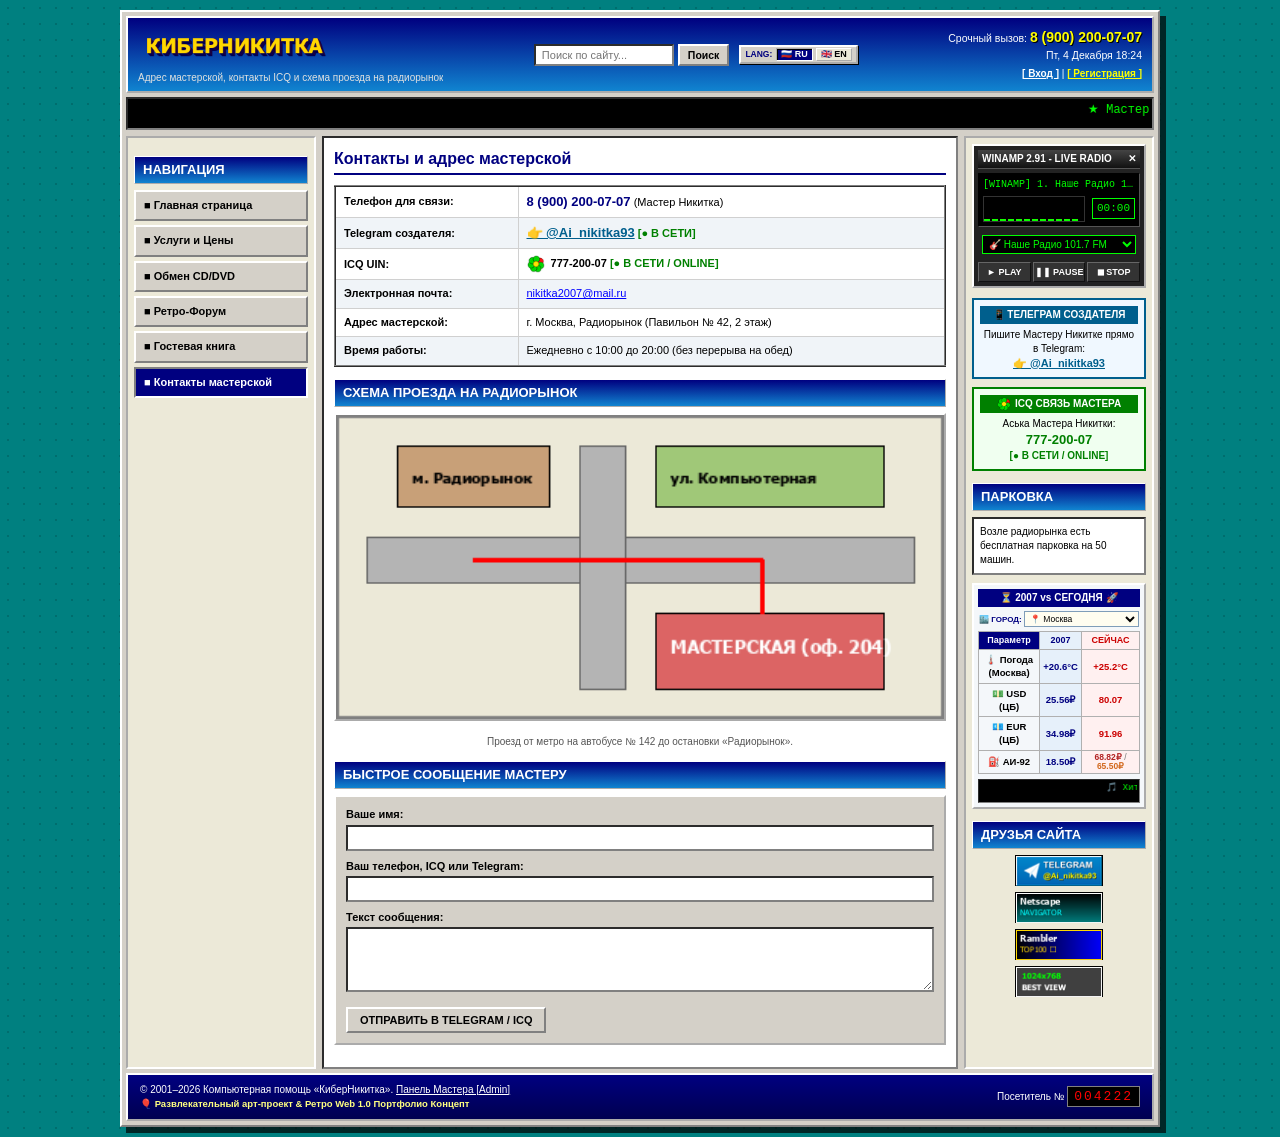
<file: contacts.html>
<!DOCTYPE html>
<html lang="ru">
<head>
  <meta charset="UTF-8">
  <meta name="viewport" content="initial-scale=1.0, width=device-width">
  <title>Контакты и Схема проезда — КиберНикитка</title>

    <meta name="description" content="Свяжитесь со мной по ICQ или телефону. Выезд на дом в любое время дня и ночи.">
    <meta property="og:title" content="Контакты — КиберНикитка">
    <meta property="og:description" content="Свяжитесь со мной по ICQ или телефону. Выезд на дом в любое время дня и ночи.">
    <meta property="og:type" content="website">
    <meta property="og:image" content="img/logo.png">
    <meta property="og:url" content="https://cyber-nikitka-2000s.vercel.app/contacts.html">
    <link rel="preconnect" href="https://www.cbr-xml-daily.ru">
  <link rel="stylesheet" href="css/retro-style.min.css">
  <link rel="shortcut icon" href="favicon.ico" type="image/x-icon">
</head>
<body>

<div class="site-container">
  <!-- ШАПКА САЙТА -->
  <header class="site-header">
    <div class="header-left">
      <a href="index.html" class="wordart-logo" title="КиберНикитка">
        <img width="320" height="60" src="img/logo.png" alt="КИБЕРНИКИТКА" style="height: 45px; width: auto; vertical-align: middle;">
      </a>
      <div class="tagline">Адрес мастерской, контакты ICQ и схема проезда на радиорынок</div>
    </div>
    <div class="header-search">
      <input type="text" id="header-search-input" class="header-search-input" placeholder="Поиск по сайту..." aria-label="Поиск по сайту" data-i18n-placeholder="header.searchPlaceholder">
      <button type="button" class="header-search-btn" onclick="location.href='disks.html'" data-i18n="header.searchBtn">Поиск</button>
      <div class="lang-switcher-box">
        <span class="lang-label" data-i18n="header.langSwitchLabel">LANG:</span>
        <button type="button" class="lang-btn active" data-lang="ru" onclick="CyberI18n.setLang('ru')">🇷🇺 RU</button>
        <button type="button" class="lang-btn" data-lang="en" onclick="CyberI18n.setLang('en')">🇬🇧 EN</button>
      </div>
    </div>
    <div class="header-right">
      <div><span data-i18n="header.urgentCall">Срочный вызов: </span><span class="phone-number">8 (900) 200-07-07</span></div>
      <div id="header-clock" data-i18n="header.clockLoading">Загрузка времени...</div>
    </div>
  </header>

  <!-- БЕГУЩАЯ СТРОКА -->
  <div class="marquee-bar">
    <marquee scrollamount="4" behavior="scroll" direction="left" data-i18n="marquee.contacts">
      ★ Мастерская работает с 10:00 до 20:00 без выходных! Выезд мастера по всему городу! ★
    </marquee>
  </div>

  <!-- ОСНОВНОЙ ТРЕХКОЛОНОЧНЫЙ БЛОК -->
  <div class="main-wrapper">
    <!-- ЛЕВАЯ НАВИГАЦИЯ -->
    <nav class="sidebar-left">
      <h2>НАВИГАЦИЯ</h2>
      <div class="nav-menu">
        <a href="index.html" class="nav-button" data-i18n="nav.home">■ Главная страница</a>
        <a href="services.html" class="nav-button" data-i18n="nav.services">■ Услуги и Цены</a>
        <a href="disks.html" class="nav-button" data-i18n="nav.disks">■ Обмен CD/DVD</a>
        <a href="forum.html" class="nav-button" data-i18n="nav.forum">■ Ретро-Форум</a>
        <a href="guestbook.html" class="nav-button" data-i18n="nav.guestbook">■ Гостевая книга</a>
        <a href="contacts.html" class="nav-button active" data-i18n="nav.contacts">■ Контакты мастерской</a>
      </div>
    </nav>

    <!-- ЦЕНТРАЛЬНЫЙ КОНТЕНТ -->
    <main class="content-center">
      <h1 data-i18n="contacts.mainHeading">Контакты и адрес мастерской</h1>

      <table class="retro-table">
        <tbody>
          <tr>
            <td style="width: 30%;"><strong data-i18n="contacts.labelPhone">Телефон для связи:</strong></td>
            <td><strong style="color: var(--color-navy-dark); font-size: 13px;">8 (900) 200-07-07</strong> <span data-i18n="contacts.masterName">(Мастер Никитка)</span></td>
          </tr>
          <tr>
            <td><strong data-i18n="contacts.labelTg">Telegram создателя:</strong></td>
            <td><a href="https://t.me/Ai_nikitka93" target="_blank" rel="noopener" style="font-weight: bold; color: #005f8d; font-size: 13px;">👉 @Ai_nikitka93</a> <span style="color: green; font-weight: bold;" data-i18n="contacts.statusOnline">[● В СЕТИ]</span></td>
          </tr>
          <tr>
            <td><strong data-i18n="contacts.labelIcq">ICQ UIN:</strong></td>
            <td><img width="24" height="24" src="img/icq-icon.png" alt="ICQ" class="icq-flower-icon" style="width: 18px; height: 18px; vertical-align: middle;"> <strong>777-200-07</strong> <span style="color: green; font-weight: bold;" data-i18n="contacts.statusOnlineEn">[● В СЕТИ / ONLINE]</span></td>
          </tr>
          <tr>
            <td><strong data-i18n="contacts.labelEmail">Электронная почта:</strong></td>
            <td><a href="mailto:nikitka2007@mail.ru">nikitka2007@mail.ru</a></td>
          </tr>
          <tr>
            <td><strong data-i18n="contacts.labelAddress">Адрес мастерской:</strong></td>
            <td data-i18n="contacts.addressVal">г. Москва, Радиорынок (Павильон № 42, 2 этаж)</td>
          </tr>
          <tr>
            <td><strong data-i18n="contacts.labelWorkHours">Время работы:</strong></td>
            <td data-i18n="contacts.workHoursVal">Ежедневно с 10:00 до 20:00 (без перерыва на обед)</td>
          </tr>
        </tbody>
      </table>

      <h2 data-i18n="contacts.mapTitle">СХЕМА ПРОЕЗДА НА РАДИОРЫНОК</h2>
      <div style="text-align: center; margin-bottom: 12px;">
        <img width="400" height="200" src="img/map.png" alt="Схема проезда на радиорынок Павильон 42" style="width: 100%; border: 2px outset #FFFFFF;">
        <p style="font-size: 10px; color: #555;" data-i18n="contacts.mapDirections">Проезд от метро на автобусе № 142 до остановки «Радиорынок».</p>
      </div>

      <h2 data-i18n="contacts.quickMsgTitle">БЫСТРОЕ СООБЩЕНИЕ МАСТЕРУ</h2>
      <div class="retro-form-box">
        <form onsubmit="event.preventDefault(); alert('Спасибо! Сообщение отправлено мастеру в Telegram @Ai_nikitka93!'); this.reset();">
          <div class="form-group">
            <label for="c_name" data-i18n="contacts.labelName">Ваше имя:</label>
            <input type="text" id="c_name" class="retro-input" required>
          </div>
          <div class="form-group">
            <label for="c_contact" data-i18n="contacts.labelContact">Ваш телефон, ICQ или Telegram:</label>
            <input type="text" id="c_contact" class="retro-input" required>
          </div>
          <div class="form-group">
            <label for="c_msg">Текст сообщения:</label>
            <textarea id="c_msg" class="retro-textarea" required></textarea>
          </div>
          <div class="form-actions">
            <button type="submit" class="retro-button">ОТПРАВИТЬ В TELEGRAM / ICQ</button>
          </div>
        </form>
      </div>
    </main>

    <!-- ПРАВАЯ ПАНЕЛЬ ИНФОРМЕРОВ -->
    <aside class="sidebar-right">
      <div class="informer-box" style="text-align: center; border: 2px solid #005f8d; background: #F0F8FF;">
        <div style="background: #005f8d; color: #FFF; font-weight: bold; padding: 2px 4px; font-size: 10px;">
          📱 ТЕЛЕГРАМ СОЗДАТЕЛЯ
        </div>
        <div style="margin-top: 4px; font-size: 10px;">
          Пишите Мастеру Никитке прямо в Telegram:<br>
          <a href="https://t.me/Ai_nikitka93" target="_blank" rel="noopener" style="font-weight: bold; color: #005f8d; font-size: 11px; text-decoration: underline;">
            👉 @Ai_nikitka93
          </a>
        </div>
      </div>

      <div class="informer-box" style="text-align: center; border: 2px solid #008000; background: #F0FFF0;">
        <div style="background: #008000; color: #FFF; font-weight: bold; padding: 2px 4px; font-size: 10px; display: flex; align-items: center; justify-content: center; gap: 4px;">
          <img width="24" height="24" src="img/icq-icon.png" alt="ICQ" style="width: 14px; height: 14px;"> ICQ СВЯЗЬ МАСТЕРА
        </div>
        <div style="margin-top: 4px; font-size: 10px;">
          Аська Мастера Никитки:<br>
          <strong style="color: #008000; font-size: 13px;">777-200-07</strong><br>
          <span style="color: #008000; font-weight: bold;">[● В СЕТИ / ONLINE]</span>
        </div>
      </div>

      <h2>ПАРКОВКА</h2>
      <div class="informer-box" style="text-align: left;">
        Возле радиорынка есть бесплатная парковка на 50 машин.
      </div>

      <!-- ⏳ КОМПАКТНЫЙ РЕТРО-ИНФОРМЕР «ТОГДА (2007) VS СЕГОДНЯ» -->
      <div class="informer-box informer-then-now">
        <div class="informer-title">⏳ 2007 vs СЕГОДНЯ 🚀</div>
        <div style="margin: 3px 0 2px 0; text-align: center;">
          <label style="font-size: 8px; font-weight: bold; color: #000080;">🏙️ ГОРОД: </label>
          <select aria-label="select" id="inf-city-select" style="font-size: 8.5px; font-family: Tahoma, sans-serif; padding: 1px; border: 1px solid #7F9DB9; background: #FFFDF0; color: #000; width: 115px;">
            <optgroup label="🔍 Поиск города">
              <option value="custom_search">🔍 [ Ввести свой город... ]</option>
            </optgroup>
            <optgroup label="🇷🇺 Россия">
              <option value="moscow">📍 Москва</option>
              <option value="spb">📍 Санкт-Петербург</option>
              <option value="omsk">📍 Омск</option>
              <option value="novosibirsk">📍 Новосибирск</option>
              <option value="ekaterinburg">📍 Екатеринбург</option>
              <option value="kazan">📍 Казань</option>
              <option value="nnov">📍 Н. Новгород</option>
              <option value="chelyabinsk">📍 Челябинск</option>
              <option value="samara">📍 Самара</option>
              <option value="ufa">📍 Уфа</option>
              <option value="rostov">📍 Ростов-на-Дону</option>
              <option value="krasnodar">📍 Краснодар</option>
              <option value="voronezh">📍 Воронеж</option>
              <option value="perm">📍 Пермь</option>
              <option value="volgograd">📍 Волгоград</option>
              <option value="krasnoyarsk">📍 Красноярск</option>
              <option value="saratov">📍 Саратов</option>
              <option value="tumen">📍 Тюмень</option>
              <option value="tolyatti">📍 Тольятти</option>
              <option value="barnaul">📍 Барнаул</option>
              <option value="vladivostok">📍 Владивосток</option>
            </optgroup>
            <optgroup label="🇧🇾 Беларусь">
              <option value="minsk">📍 Минск</option>
              <option value="brest">📍 Брест</option>
              <option value="grodno">📍 Гродно</option>
              <option value="gomel">📍 Гомель</option>
              <option value="vitebsk">📍 Витебск</option>
              <option value="mogilev">📍 Могилев</option>
            </optgroup>
            <optgroup label="🇰🇿 Казахстан & СНГ">
              <option value="almaty">📍 Алматы</option>
              <option value="astana">📍 Астана</option>
              <option value="yerevan">📍 Ереван</option>
              <option value="tbilisi">📍 Тбилиси</option>
              <option value="tashkent">📍 Ташкент</option>
            </optgroup>
          </select>
        </div>
        <div id="inf-custom-box" style="display: none; margin: 3px 0; text-align: center; background: #E6F0FA; padding: 3px; border: 1px inset #808080;">
          <input type="text" id="inf-custom-input" placeholder="Название города..." style="font-size: 8.5px; font-family: Tahoma, sans-serif; padding: 1px 3px; width: 95px; border: 1px solid #7F9DB9;">
          <button type="button" id="inf-custom-btn" style="font-size: 8.5px; padding: 0 4px; cursor: pointer; background: #FFFDF0; border: 1px outset #FFF;">OK</button>
          <div id="inf-custom-msg" style="font-size: 7.5px; color: #8B0000; margin-top: 2px;"></div>
        </div>
        <table class="informer-mini-table">
          <thead>
            <tr>
              <th style="width: 38%;">Параметр</th>
              <th class="col-then" style="width: 26%;">2007</th>
              <th class="col-now" style="width: 36%;">СЕЙЧАС</th>
            </tr>
          </thead>
          <tbody>
            <tr>
              <td><strong id="inf-weather-label">🌡️ Погода</strong></td>
              <td id="inf-w-then" class="col-then">+20.6°C</td>
              <td id="inf-w-now" class="col-now">+25.2°C</td>
            </tr>
            <tr>
              <td><strong>💵 USD (ЦБ)</strong></td>
              <td class="col-then">25.56₽</td>
              <td id="inf-usd-now" class="col-now">80.07₽ <span class="retro-arrow-up">▲</span></td>
            </tr>
            <tr>
              <td><strong>💶 EUR (ЦБ)</strong></td>
              <td class="col-then">34.98₽</td>
              <td id="inf-eur-now" class="col-now">91.96₽ <span class="retro-arrow-up">▲</span></td>
            </tr>
            <tr>
              <td><strong>⛽ АИ-92</strong></td>
              <td class="col-then">18.50₽</td>
              <td class="col-now col-fuel-multi" title="РФ Avg: 68.82₽ / Москва: 65.50₽">
                <span class="fuel-prem">68.82₽</span> <span class="fuel-sep">/</span> <span class="fuel-std">65.50₽</span>
              </td>
            </tr>
          </tbody>
        </table>
        <div class="informer-marquee">
          <marquee scrollamount="2" behavior="scroll">🎵 Хит 2007: МакSим — «Знаешь ли ты» ★ 🎮 Игра 2007: S.T.A.L.K.E.R. ★ ⛽ АИ-92: 18.50₽ ➔ 68.82₽ (РФ) / 65.50₽ (МСК)</marquee>
        </div>
      </div>

      <h2>ДРУЗЬЯ САЙТА</h2>
      <div class="badges-container">
        <a href="https://t.me/Ai_nikitka93" target="_blank" rel="noopener" class="badge-88x31" title="Telegram Создателя: @Ai_nikitka93"><img src="img/banner-telegram.png" alt="Telegram @Ai_nikitka93" width="88" height="31"></a>
        <a href="#" class="badge-88x31 badge-netscape" title="Netscape Navigator"><img src="img/banner-netscape.png" alt="Netscape Navigator" width="88" height="31"></a>
        <a href="#" class="badge-88x31 badge-rambler" title="Rambler TOP100"><img src="img/banner-rambler.png" alt="Rambler TOP100" width="88" height="31"></a>
        <a href="#" class="badge-88x31 badge-800x600" title="1024x768 Best View"><img src="img/banner-800x600.png" alt="1024x768 Best View" width="88" height="31"></a>
      </div>
    </aside>
  </div>

  <!-- ПОДВАЛ САЙТА -->
  <footer class="site-footer">
    <div>
      <span data-i18n="footer.copyright">© 2001–2026 Компьютерная помощь «КиберНикитка».</span> <a href="admin.html" style="color: #FFF; text-decoration: underline;" data-i18n="footer.adminLink">Панель Мастера [Admin]</a><br>
      <span style="font-size: 9.5px; color: #FFFF80; font-weight: bold;" data-i18n="footer.portfolioNote">🎈 Развлекательный арт-проект & Ретро Web 1.0 Портфолио Концепт</span>
    </div>
    <div>
      <span data-i18n="footer.hitCounterLabel">Посетитель № </span><span id="hit-counter" class="counter-box">004219</span>
    </div>
  </footer>
</div>

<script src="js/i18n.min.js" defer></script>
<script src="js/api-client.min.js" defer></script>
<script src="js/sensory-pack.min.js" defer></script>
<script src="js/main.min.js" defer></script>
</body>
</html>
</file>
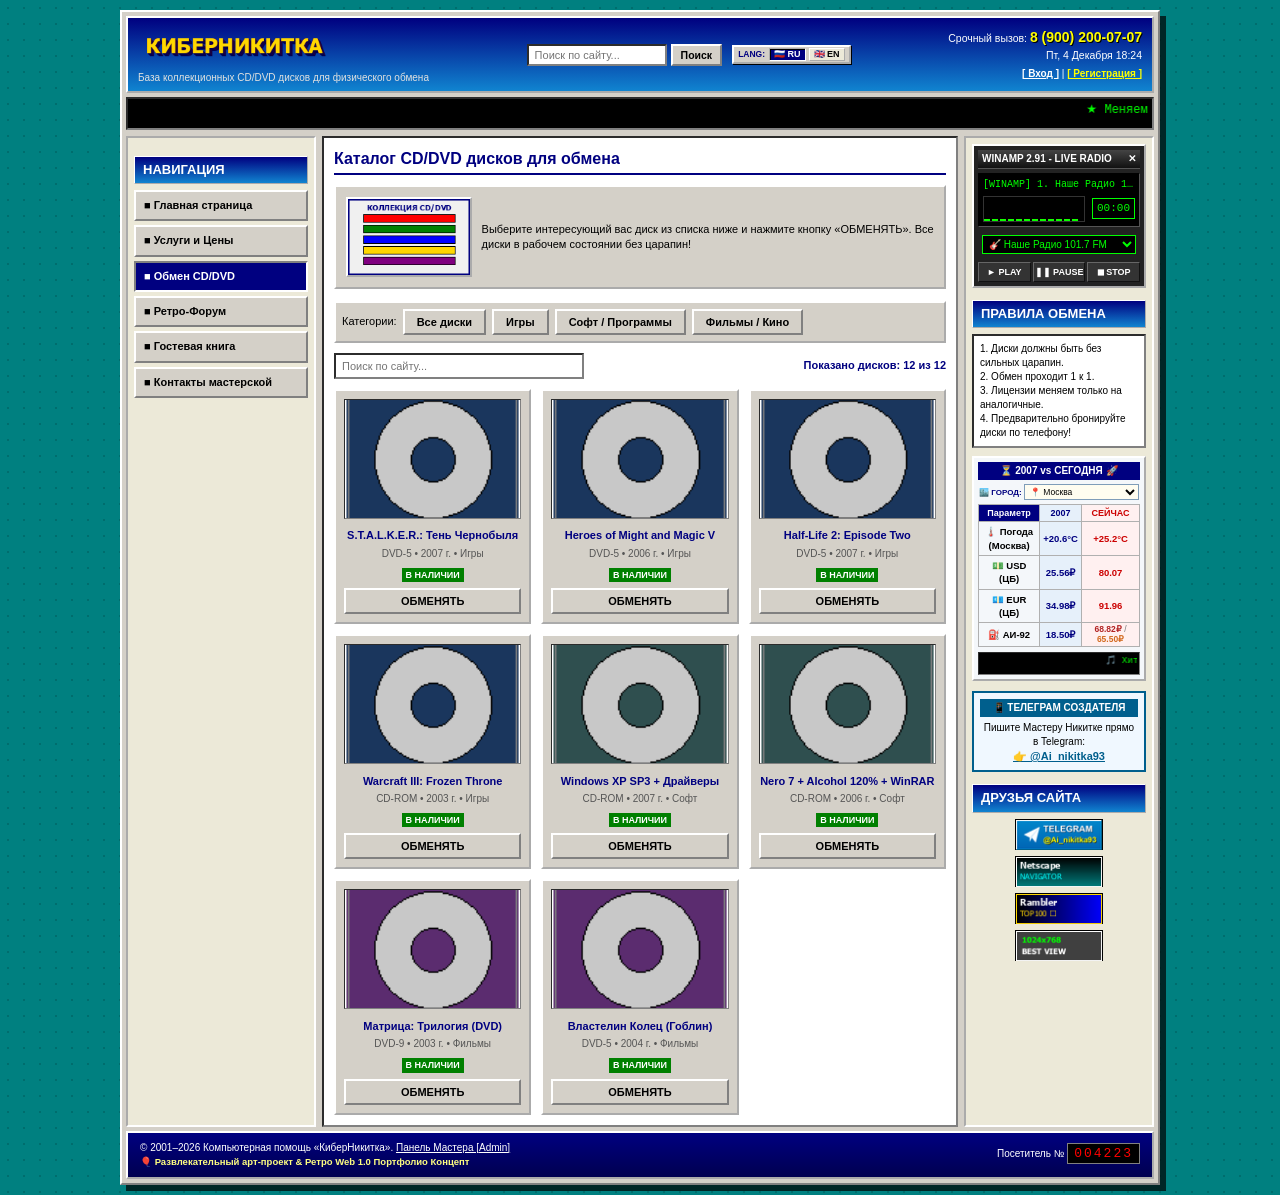
<file: disks.html>
<!DOCTYPE html>
<html lang="ru">
<head>
  <meta charset="UTF-8">
  <meta name="viewport" content="initial-scale=1.0, width=device-width">
  <title>Каталог CD/DVD дисков для обмена — КиберНикитка</title>

    <meta name="description" content="Огромная коллекция CD и DVD дисков для обмена. Игры, программы, фильмы.">
    <meta property="og:title" content="Обмен Дисками — КиберНикитка">
    <meta property="og:description" content="Огромная коллекция CD и DVD дисков для обмена. Игры, программы, фильмы.">
    <meta property="og:type" content="website">
    <meta property="og:image" content="img/logo.png">
    <meta property="og:url" content="https://cyber-nikitka-2000s.vercel.app/disks.html">
    <link rel="preconnect" href="https://www.cbr-xml-daily.ru">
  <link rel="stylesheet" href="css/retro-style.min.css">
  <link rel="shortcut icon" href="favicon.ico" type="image/x-icon">
</head>
<body>

<div class="site-container">
  <!-- ШАПКА САЙТА -->
  <header class="site-header">
    <div class="header-left">
      <a href="index.html" class="wordart-logo" title="КиберНикитка">
        <img width="320" height="60" src="img/logo.png" alt="КИБЕРНИКИТКА" style="height: 45px; width: auto; vertical-align: middle;">
      </a>
      <div class="tagline" data-i18n="header.disksTagline">База коллекционных CD/DVD дисков для физического обмена</div>
    </div>
    <div class="header-search">
      <input type="text" id="header-search-input" class="header-search-input" placeholder="Поиск по названию диска..." aria-label="Поиск диска" data-i18n-placeholder="header.searchPlaceholder">
      <button type="button" class="header-search-btn" data-i18n="header.searchBtn">Поиск</button>
      <div class="lang-switcher-box">
        <span class="lang-label" data-i18n="header.langSwitchLabel">LANG:</span>
        <button type="button" class="lang-btn active" data-lang="ru" onclick="CyberI18n.setLang('ru')">🇷🇺 RU</button>
        <button type="button" class="lang-btn" data-lang="en" onclick="CyberI18n.setLang('en')">🇬🇧 EN</button>
      </div>
    </div>
    <div class="header-right">
      <div><span data-i18n="header.urgentCall">Срочный вызов: </span><span class="phone-number">8 (900) 200-07-07</span></div>
      <div id="header-clock" data-i18n="header.clockLoading">Загрузка времени...</div>
    </div>
  </header>

  <!-- БЕГУЩАЯ СТРОКА -->
  <div class="marquee-bar">
    <marquee scrollamount="4" behavior="scroll" direction="left" data-i18n="marquee.disks">
      ★ Меняем CD на CD, DVD на DVD! ★ Все диски проверены на отсутствие царапин ★ Только рабочие болванки и лицензии ★
    </marquee>
  </div>

  <!-- ОСНОВНОЙ ТРЕХКОЛОНОЧНЫЙ БЛОК -->
  <div class="main-wrapper">
    <!-- ЛЕВАЯ НАВИГАЦИЯ -->
    <nav class="sidebar-left">
      <h2 data-i18n="nav.sidebarTitle">НАВИГАЦИЯ</h2>
      <div class="nav-menu">
        <a href="index.html" class="nav-button" data-i18n="nav.home">■ Главная страница</a>
        <a href="services.html" class="nav-button" data-i18n="nav.services">■ Услуги и Цены</a>
        <a href="disks.html" class="nav-button active" data-i18n="nav.disks">■ Обмен CD/DVD</a>
        <a href="forum.html" class="nav-button" data-i18n="nav.forum">■ Ретро-Форум</a>
        <a href="guestbook.html" class="nav-button" data-i18n="nav.guestbook">■ Гостевая книга</a>
        <a href="contacts.html" class="nav-button" data-i18n="nav.contacts">■ Контакты мастерской</a>
      </div>
    </nav>

    <!-- ЦЕНТРАЛЬНЫЙ КОНТЕНТ -->
    <main class="content-center">
      <h1 data-i18n="disks.title">Каталог CD/DVD дисков для обмена</h1>
      
      <div class="retro-form-box" style="display: flex; gap: 10px; align-items: center; margin-bottom: 12px;">
        <img width="160" height="100" src="img/photo-disks.png" alt="Коллекция дисков" style="width: 140px; height: 80px; border: 2px outset #FFFFFF;">
        <div>
          <p style="margin: 0;" data-i18n="disks.intro">Выберите интересующий вас диск из списка ниже и нажмите кнопку «ОБМЕНЯТЬ». Все диски в рабочем состоянии без царапин!</p>
        </div>
      </div>

      <!-- Панель фильтров и поиска -->
      <div class="catalog-filter-bar">
        <span data-i18n="disks.categoriesLabel">Категории:</span>
        <button type="button" class="retro-button filter-btn active" data-category="all" data-i18n="disks.catAll">Все диски</button>
        <button type="button" class="retro-button filter-btn" data-category="games" data-i18n="disks.catGames">Игры</button>
        <button type="button" class="retro-button filter-btn" data-category="soft" data-i18n="disks.catSoft">Софт / Программы</button>
        <button type="button" class="retro-button filter-btn" data-category="movies" data-i18n="disks.catMovies">Фильмы / Кино</button>
      </div>

      <div style="margin-bottom: 10px; display: flex; justify-content: space-between; align-items: center;">
        <input type="text" id="catalog-search" class="retro-input" style="width: 250px;" placeholder="Быстрый поиск диска..." data-i18n-placeholder="header.searchPlaceholder">
        <span id="catalog-count" style="font-weight: bold; color: var(--color-navy-dark);" data-i18n="disks.showingCount">Показано дисков: 12 из 12</span>
      </div>

      <!-- Сетка дисков -->
      <div class="disk-grid" id="disk-grid">
        <div class="disk-card" data-category="games">
          <div>
            <img width="120" height="120" src="img/cover-game.png" alt="S.T.A.L.K.E.R." class="disk-cover">
            <div class="disk-title">S.T.A.L.K.E.R.: Тень Чернобыля</div>
            <div class="disk-meta">DVD-5 • 2007 г. • Игры</div>
            <div class="disk-status">В НАЛИЧИИ</div>
          </div>
          <button type="button" class="retro-button" onclick="alert('Для обмена диска S.T.A.L.K.E.R. позвоните по тел. 8 (900) 200-07-07!')">ОБМЕНЯТЬ</button>
        </div>

        <div class="disk-card" data-category="games">
          <div>
            <img width="120" height="120" src="img/cover-game.png" alt="Heroes V" class="disk-cover">
            <div class="disk-title">Heroes of Might and Magic V</div>
            <div class="disk-meta">DVD-5 • 2006 г. • Игры</div>
            <div class="disk-status">В НАЛИЧИИ</div>
          </div>
          <button type="button" class="retro-button" onclick="alert('Для обмена диска Heroes V позвоните по тел. 8 (900) 200-07-07!')">ОБМЕНЯТЬ</button>
        </div>

        <div class="disk-card" data-category="games">
          <div>
            <img width="120" height="120" src="img/cover-game.png" alt="Half-Life 2" class="disk-cover">
            <div class="disk-title">Half-Life 2: Episode Two</div>
            <div class="disk-meta">DVD-5 • 2007 г. • Игры</div>
            <div class="disk-status">В НАЛИЧИИ</div>
          </div>
          <button type="button" class="retro-button" onclick="alert('Для обмена диска Half-Life 2 позвоните по тел. 8 (900) 200-07-07!')">ОБМЕНЯТЬ</button>
        </div>

        <div class="disk-card" data-category="games">
          <div>
            <img width="120" height="120" src="img/cover-game.png" alt="Warcraft III" class="disk-cover">
            <div class="disk-title">Warcraft III: Frozen Throne</div>
            <div class="disk-meta">CD-ROM • 2003 г. • Игры</div>
            <div class="disk-status">В НАЛИЧИИ</div>
          </div>
          <button type="button" class="retro-button" onclick="alert('Для обмена диска Warcraft III позвоните по тел. 8 (900) 200-07-07!')">ОБМЕНЯТЬ</button>
        </div>

        <div class="disk-card" data-category="soft">
          <div>
            <img width="120" height="120" src="img/cover-soft.png" alt="Windows XP" class="disk-cover">
            <div class="disk-title">Windows XP SP3 + Драйверы</div>
            <div class="disk-meta">CD-ROM • 2007 г. • Софт</div>
            <div class="disk-status">В НАЛИЧИИ</div>
          </div>
          <button type="button" class="retro-button" onclick="alert('Диск с Windows XP доступен для обмена!')">ОБМЕНЯТЬ</button>
        </div>

        <div class="disk-card" data-category="soft">
          <div>
            <img width="120" height="120" src="img/cover-soft.png" alt="Nero 7" class="disk-cover">
            <div class="disk-title">Nero 7 + Alcohol 120% + WinRAR</div>
            <div class="disk-meta">CD-ROM • 2006 г. • Софт</div>
            <div class="disk-status">В НАЛИЧИИ</div>
          </div>
          <button type="button" class="retro-button" onclick="alert('Диск софта доступен для обмена!')">ОБМЕНЯТЬ</button>
        </div>

        <div class="disk-card" data-category="movies">
          <div>
            <img width="120" height="120" src="img/cover-movie.png" alt="Матрица" class="disk-cover">
            <div class="disk-title">Матрица: Трилогия (DVD)</div>
            <div class="disk-meta">DVD-9 • 2003 г. • Фильмы</div>
            <div class="disk-status">В НАЛИЧИИ</div>
          </div>
          <button type="button" class="retro-button" onclick="alert('Диск Матрица доступен для обмена!')">ОБМЕНЯТЬ</button>
        </div>

        <div class="disk-card" data-category="movies">
          <div>
            <img width="120" height="120" src="img/cover-movie.png" alt="Властелин Колец" class="disk-cover">
            <div class="disk-title">Властелин Колец (Гоблин)</div>
            <div class="disk-meta">DVD-5 • 2004 г. • Фильмы</div>
            <div class="disk-status">В НАЛИЧИИ</div>
          </div>
          <button type="button" class="retro-button" onclick="alert('Диск Властелин Колец доступен для обмена!')">ОБМЕНЯТЬ</button>
        </div>
      </div>
    </main>

    <!-- ПРАВАЯ ПАНЕЛЬ ИНФОРМЕРОВ -->
    <aside class="sidebar-right">
      <h2>ПРАВИЛА ОБМЕНА</h2>
      <div class="informer-box" style="text-align: left;">
        1. Диски должны быть без сильных царапин.<br>
        2. Обмен проходит 1 к 1.<br>
        3. Лицензии меняем только на аналогичные.<br>
        4. Предварительно бронируйте диски по телефону!
      </div>

      <!-- ⏳ КОМПАКТНЫЙ РЕТРО-ИНФОРМЕР «ТОГДА (2007) VS СЕГОДНЯ» -->
      <div class="informer-box informer-then-now">
        <div class="informer-title">⏳ 2007 vs СЕГОДНЯ 🚀</div>
        <div style="margin: 3px 0 2px 0; text-align: center;">
          <label style="font-size: 8px; font-weight: bold; color: #000080;">🏙️ ГОРОД: </label>
          <select aria-label="select" id="inf-city-select" style="font-size: 8.5px; font-family: Tahoma, sans-serif; padding: 1px; border: 1px solid #7F9DB9; background: #FFFDF0; color: #000; width: 115px;">
            <optgroup label="🔍 Поиск города">
              <option value="custom_search">🔍 [ Ввести свой город... ]</option>
            </optgroup>
            <optgroup label="🇷🇺 Россия">
              <option value="moscow">📍 Москва</option>
              <option value="spb">📍 Санкт-Петербург</option>
              <option value="omsk">📍 Омск</option>
              <option value="novosibirsk">📍 Новосибирск</option>
              <option value="ekaterinburg">📍 Екатеринбург</option>
              <option value="kazan">📍 Казань</option>
              <option value="nnov">📍 Н. Новгород</option>
              <option value="chelyabinsk">📍 Челябинск</option>
              <option value="samara">📍 Самара</option>
              <option value="ufa">📍 Уфа</option>
              <option value="rostov">📍 Ростов-на-Дону</option>
              <option value="krasnodar">📍 Краснодар</option>
              <option value="voronezh">📍 Воронеж</option>
              <option value="perm">📍 Пермь</option>
              <option value="volgograd">📍 Волгоград</option>
              <option value="krasnoyarsk">📍 Красноярск</option>
              <option value="saratov">📍 Саратов</option>
              <option value="tumen">📍 Тюмень</option>
              <option value="tolyatti">📍 Тольятти</option>
              <option value="barnaul">📍 Барнаул</option>
              <option value="vladivostok">📍 Владивосток</option>
            </optgroup>
            <optgroup label="🇧🇾 Беларусь">
              <option value="minsk">📍 Минск</option>
              <option value="brest">📍 Брест</option>
              <option value="grodno">📍 Гродно</option>
              <option value="gomel">📍 Гомель</option>
              <option value="vitebsk">📍 Витебск</option>
              <option value="mogilev">📍 Могилев</option>
            </optgroup>
            <optgroup label="🇰🇿 Казахстан & СНГ">
              <option value="almaty">📍 Алматы</option>
              <option value="astana">📍 Астана</option>
              <option value="yerevan">📍 Ереван</option>
              <option value="tbilisi">📍 Тбилиси</option>
              <option value="tashkent">📍 Ташкент</option>
            </optgroup>
          </select>
        </div>
        <div id="inf-custom-box" style="display: none; margin: 3px 0; text-align: center; background: #E6F0FA; padding: 3px; border: 1px inset #808080;">
          <input type="text" id="inf-custom-input" placeholder="Название города..." style="font-size: 8.5px; font-family: Tahoma, sans-serif; padding: 1px 3px; width: 95px; border: 1px solid #7F9DB9;">
          <button type="button" id="inf-custom-btn" style="font-size: 8.5px; padding: 0 4px; cursor: pointer; background: #FFFDF0; border: 1px outset #FFF;">OK</button>
          <div id="inf-custom-msg" style="font-size: 7.5px; color: #8B0000; margin-top: 2px;"></div>
        </div>
        <table class="informer-mini-table">
          <thead>
            <tr>
              <th style="width: 38%;">Параметр</th>
              <th class="col-then" style="width: 26%;">2007</th>
              <th class="col-now" style="width: 36%;">СЕЙЧАС</th>
            </tr>
          </thead>
          <tbody>
            <tr>
              <td><strong id="inf-weather-label">🌡️ Погода</strong></td>
              <td id="inf-w-then" class="col-then">+20.6°C</td>
              <td id="inf-w-now" class="col-now">+25.2°C</td>
            </tr>
            <tr>
              <td><strong>💵 USD (ЦБ)</strong></td>
              <td class="col-then">25.56₽</td>
              <td id="inf-usd-now" class="col-now">80.07₽ <span class="retro-arrow-up">▲</span></td>
            </tr>
            <tr>
              <td><strong>💶 EUR (ЦБ)</strong></td>
              <td class="col-then">34.98₽</td>
              <td id="inf-eur-now" class="col-now">91.96₽ <span class="retro-arrow-up">▲</span></td>
            </tr>
            <tr>
              <td><strong>⛽ АИ-92</strong></td>
              <td class="col-then">18.50₽</td>
              <td class="col-now col-fuel-multi" title="РФ Avg: 68.82₽ / Москва: 65.50₽">
                <span class="fuel-prem">68.82₽</span> <span class="fuel-sep">/</span> <span class="fuel-std">65.50₽</span>
              </td>
            </tr>
          </tbody>
        </table>
        <div class="informer-marquee">
          <marquee scrollamount="2" behavior="scroll">🎵 Хит 2007: МакSим — «Знаешь ли ты» ★ 🎮 Игра 2007: S.T.A.L.K.E.R. ★ ⛽ АИ-92: 18.50₽ ➔ 68.82₽ (РФ) / 65.50₽ (МСК)</marquee>
        </div>
      </div>

      <div class="informer-box" style="text-align: center; border: 2px solid #005f8d; background: #F0F8FF;">
        <div style="background: #005f8d; color: #FFF; font-weight: bold; padding: 2px 4px; font-size: 10px;">
          📱 ТЕЛЕГРАМ СОЗДАТЕЛЯ
        </div>
        <div style="margin-top: 4px; font-size: 10px;">
          Пишите Мастеру Никитке прямо в Telegram:<br>
          <a href="https://t.me/Ai_nikitka93" target="_blank" rel="noopener" style="font-weight: bold; color: #005f8d; font-size: 11px; text-decoration: underline;">
            👉 @Ai_nikitka93
          </a>
        </div>
      </div>

      <h2>ДРУЗЬЯ САЙТА</h2>
      <div class="badges-container">
        <a href="https://t.me/Ai_nikitka93" target="_blank" rel="noopener" class="badge-88x31" title="Telegram Создателя: @Ai_nikitka93"><img src="img/banner-telegram.png" alt="Telegram @Ai_nikitka93" width="88" height="31"></a>
        <a href="#" class="badge-88x31 badge-netscape" title="Netscape Navigator"><img src="img/banner-netscape.png" alt="Netscape Navigator" width="88" height="31"></a>
        <a href="#" class="badge-88x31 badge-rambler" title="Rambler TOP100"><img src="img/banner-rambler.png" alt="Rambler TOP100" width="88" height="31"></a>
        <a href="#" class="badge-88x31 badge-800x600" title="1024x768 Best View"><img src="img/banner-800x600.png" alt="1024x768 Best View" width="88" height="31"></a>
      </div>
    </aside>
  </div>

  <!-- ПОДВАЛ САЙТА -->
  <footer class="site-footer">
    <div>
      <span data-i18n="footer.copyright">© 2001–2026 Компьютерная помощь «КиберНикитка».</span> <a href="admin.html" style="color: #FFF; text-decoration: underline;" data-i18n="footer.adminLink">Панель Мастера [Admin]</a><br>
      <span style="font-size: 9.5px; color: #FFFF80; font-weight: bold;" data-i18n="footer.portfolioNote">🎈 Развлекательный арт-проект & Ретро Web 1.0 Портфолио Концепт</span>
    </div>
    <div>
      <span data-i18n="footer.hitCounterLabel">Посетитель № </span><span id="hit-counter" class="counter-box">004219</span>
    </div>
  </footer>
</div>

<script src="js/i18n.min.js" defer></script>
<script src="js/api-client.min.js" defer></script>
<script src="js/sensory-pack.min.js" defer></script>
<script src="js/main.min.js" defer></script>
</body>
</html>
</file>
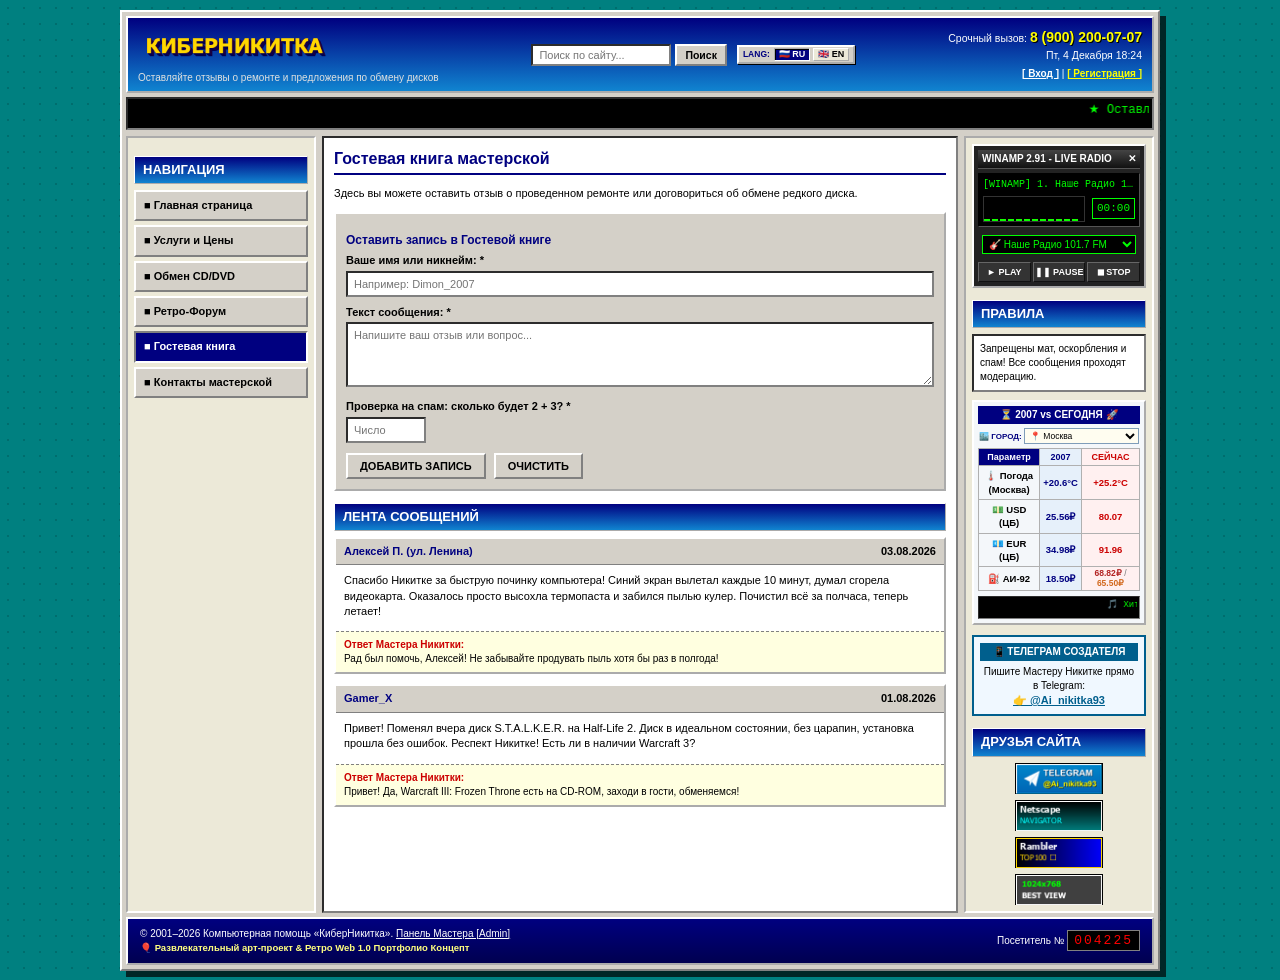
<file: guestbook.html>
<!DOCTYPE html>
<html lang="ru">
<head>
  <meta charset="UTF-8">
  <meta name="viewport" content="initial-scale=1.0, width=device-width">
  <title>Гостевая книга — КиберНикитка</title>

    <meta name="description" content="Оставьте свой отзыв о моей работе. Лучший компьютерный мастер в городе!">
    <meta property="og:title" content="Гостевая книга — КиберНикитка">
    <meta property="og:description" content="Оставьте свой отзыв о моей работе. Лучший компьютерный мастер в городе!">
    <meta property="og:type" content="website">
    <meta property="og:image" content="img/logo.png">
    <meta property="og:url" content="https://cyber-nikitka-2000s.vercel.app/guestbook.html">
    <link rel="preconnect" href="https://www.cbr-xml-daily.ru">
  <link rel="stylesheet" href="css/retro-style.min.css">
  <link rel="shortcut icon" href="favicon.ico" type="image/x-icon">
</head>
<body>

<div class="site-container">
  <!-- ШАПКА САЙТА -->
  <header class="site-header">
    <div class="header-left">
      <a href="index.html" class="wordart-logo" title="КиберНикитка">
        <img width="320" height="60" src="img/logo.png" alt="КИБЕРНИКИТКА" style="height: 45px; width: auto; vertical-align: middle;">
      </a>
      <div class="tagline" data-i18n="header.guestbookTagline">Оставляйте отзывы о ремонте и предложения по обмену дисков</div>
    </div>
    <div class="header-search">
      <input type="text" id="header-search-input" class="header-search-input" placeholder="Поиск на сайте..." aria-label="Поиск по сайту" data-i18n-placeholder="header.searchPlaceholder">
      <button type="button" class="header-search-btn" onclick="location.href='disks.html'" data-i18n="header.searchBtn">Поиск</button>
      <div class="lang-switcher-box">
        <span class="lang-label" data-i18n="header.langSwitchLabel">LANG:</span>
        <button type="button" class="lang-btn active" data-lang="ru" onclick="CyberI18n.setLang('ru')">🇷🇺 RU</button>
        <button type="button" class="lang-btn" data-lang="en" onclick="CyberI18n.setLang('en')">🇬🇧 EN</button>
      </div>
    </div>
    <div class="header-right">
      <div><span data-i18n="header.urgentCall">Срочный вызов: </span><span class="phone-number">8 (900) 200-07-07</span></div>
      <div id="header-clock" data-i18n="header.clockLoading">Загрузка времени...</div>
    </div>
  </header>

  <!-- БЕГУЩАЯ СТРОКА -->
  <div class="marquee-bar">
    <marquee scrollamount="4" behavior="scroll" direction="left" data-i18n="marquee.guestbook">
      ★ Оставляйте свои отзывы о работе Мастера Никитки и предложения по сайту! ★
    </marquee>
  </div>

  <!-- ОСНОВНОЙ ТРЕХКОЛОНОЧНЫЙ БЛОК -->
  <div class="main-wrapper">
    <!-- ЛЕВАЯ НАВИГАЦИЯ -->
    <nav class="sidebar-left">
      <h2 data-i18n="nav.sidebarTitle">НАВИГАЦИЯ</h2>
      <div class="nav-menu">
        <a href="index.html" class="nav-button" data-i18n="nav.home">■ Главная страница</a>
        <a href="services.html" class="nav-button" data-i18n="nav.services">■ Услуги и Цены</a>
        <a href="disks.html" class="nav-button" data-i18n="nav.disks">■ Обмен CD/DVD</a>
        <a href="forum.html" class="nav-button" data-i18n="nav.forum">■ Ретро-Форум</a>
        <a href="guestbook.html" class="nav-button active" data-i18n="nav.guestbook">■ Гостевая книга</a>
        <a href="contacts.html" class="nav-button" data-i18n="nav.contacts">■ Контакты мастерской</a>
      </div>
    </nav>

    <!-- ЦЕНТРАЛЬНЫЙ КОНТЕНТ -->
    <main class="content-center">
      <h1 data-i18n="guestbook.mainHeading">Гостевая книга мастерской</h1>
      <p data-i18n="guestbook.intro">Здесь вы можете оставить отзыв о проведенном ремонте или договориться об обмене редкого диска.</p>

      <!-- Форма добавления отзыва -->
      <div class="retro-form-box">
        <h3 data-i18n="guestbook.formTitle">Оставить запись в Гостевой книге</h3>
        <div id="guestbook-banner" style="display: none;"></div>
        <form id="guestbook-form">
          <div class="form-group">
            <label for="author" data-i18n="guestbook.labelAuthor">Ваше имя или никнейм: *</label>
            <input type="text" id="author" name="author" class="retro-input" placeholder="Например: Dimon_2007" required data-i18n-placeholder="guestbook.authorPlaceholder">
          </div>
          <div class="form-group">
            <label for="message" data-i18n="guestbook.labelMessage">Текст сообщения: *</label>
            <textarea id="message" name="message" class="retro-textarea" placeholder="Напишите ваш отзыв или вопрос..." required data-i18n-placeholder="guestbook.messagePlaceholder"></textarea>
          </div>
          <div class="form-group">
            <label for="captcha" data-i18n="guestbook.labelCaptcha">Проверка на спам: сколько будет 2 + 3? *</label>
            <input type="text" id="captcha" name="captcha" class="retro-input" style="width: 80px;" placeholder="Число" required data-i18n-placeholder="guestbook.captchaPlaceholder">
          </div>
          <div class="form-actions">
            <button type="submit" class="retro-button" data-i18n="guestbook.btnSubmit">ДОБАВИТЬ ЗАПИСЬ</button>
            <button type="reset" class="retro-button" data-i18n="guestbook.btnClear">ОЧИСТИТЬ</button>
          </div>
        </form>
      </div>

      <h2 data-i18n="guestbook.postsTitle">ЛЕНТА СООБЩЕНИЙ</h2>
      <div id="guestbook-posts">
        <article class="guestbook-post">
          <div class="post-header">
            <span class="post-author">Алексей П. (ул. Ленина)</span>
            <span>03.08.2026</span>
          </div>
          <div class="post-body">
            Спасибо Никитке за быструю починку компьютера! Синий экран вылетал каждые 10 минут, думал сгорела видеокарта. Оказалось просто высохла термопаста и забился пылью кулер. Почистил всё за полчаса, теперь летает!
          </div>
          <div class="admin-reply">
            <div class="admin-reply-title" data-i18n="guestbook.adminReplyTitle">Ответ Мастера Никитки:</div>
            <div>Рад был помочь, Алексей! Не забывайте продувать пыль хотя бы раз в полгода!</div>
          </div>
        </article>

        <article class="guestbook-post">
          <div class="post-header">
            <span class="post-author">Gamer_X</span>
            <span>01.08.2026</span>
          </div>
          <div class="post-body">
            Привет! Поменял вчера диск S.T.A.L.K.E.R. на Half-Life 2. Диск в идеальном состоянии, без царапин, установка прошла без ошибок. Респект Никитке! Есть ли в наличии Warcraft 3?
          </div>
          <div class="admin-reply">
            <div class="admin-reply-title" data-i18n="guestbook.adminReplyTitle">Ответ Мастера Никитки:</div>
            <div>Привет! Да, Warcraft III: Frozen Throne есть на CD-ROM, заходи в гости, обменяемся!</div>
          </div>
        </article>
      </div>
    </main>

    <!-- ПРАВАЯ ПАНЕЛЬ ИНФОРМЕРОВ -->
    <aside class="sidebar-right">
      <h2 data-i18n="guestbook.rulesTitle">ПРАВИЛА</h2>
      <div class="informer-box" style="text-align: left;" data-i18n="guestbook.rulesBody">
        Запрещены мат, оскорбления и спам! Все сообщения проходят модерацию.
      </div>

      <!-- ⏳ КОМПАКТНЫЙ РЕТРО-ИНФОРМЕР «ТОГДА (2007) VS СЕГОДНЯ» -->
      <div class="informer-box informer-then-now">
        <div class="informer-title">⏳ 2007 vs СЕГОДНЯ 🚀</div>
        <div style="margin: 3px 0 2px 0; text-align: center;">
          <label style="font-size: 8px; font-weight: bold; color: #000080;">🏙️ ГОРОД: </label>
          <select aria-label="select" id="inf-city-select" style="font-size: 8.5px; font-family: Tahoma, sans-serif; padding: 1px; border: 1px solid #7F9DB9; background: #FFFDF0; color: #000; width: 115px;">
            <optgroup label="🔍 Поиск города">
              <option value="custom_search">🔍 [ Ввести свой город... ]</option>
            </optgroup>
            <optgroup label="🇷🇺 Россия">
              <option value="moscow">📍 Москва</option>
              <option value="spb">📍 Санкт-Петербург</option>
              <option value="omsk">📍 Омск</option>
              <option value="novosibirsk">📍 Новосибирск</option>
              <option value="ekaterinburg">📍 Екатеринбург</option>
              <option value="kazan">📍 Казань</option>
              <option value="nnov">📍 Н. Новгород</option>
              <option value="chelyabinsk">📍 Челябинск</option>
              <option value="samara">📍 Самара</option>
              <option value="ufa">📍 Уфа</option>
              <option value="rostov">📍 Ростов-на-Дону</option>
              <option value="krasnodar">📍 Краснодар</option>
              <option value="voronezh">📍 Воронеж</option>
              <option value="perm">📍 Пермь</option>
              <option value="volgograd">📍 Волгоград</option>
              <option value="krasnoyarsk">📍 Красноярск</option>
              <option value="saratov">📍 Саратов</option>
              <option value="tumen">📍 Тюмень</option>
              <option value="tolyatti">📍 Тольятти</option>
              <option value="barnaul">📍 Барнаул</option>
              <option value="vladivostok">📍 Владивосток</option>
            </optgroup>
            <optgroup label="🇧🇾 Беларусь">
              <option value="minsk">📍 Минск</option>
              <option value="brest">📍 Брест</option>
              <option value="grodno">📍 Гродно</option>
              <option value="gomel">📍 Гомель</option>
              <option value="vitebsk">📍 Витебск</option>
              <option value="mogilev">📍 Могилев</option>
            </optgroup>
            <optgroup label="🇰🇿 Казахстан & СНГ">
              <option value="almaty">📍 Алматы</option>
              <option value="astana">📍 Астана</option>
              <option value="yerevan">📍 Ереван</option>
              <option value="tbilisi">📍 Тбилиси</option>
              <option value="tashkent">📍 Ташкент</option>
            </optgroup>
          </select>
        </div>
        <div id="inf-custom-box" style="display: none; margin: 3px 0; text-align: center; background: #E6F0FA; padding: 3px; border: 1px inset #808080;">
          <input type="text" id="inf-custom-input" placeholder="Название города..." style="font-size: 8.5px; font-family: Tahoma, sans-serif; padding: 1px 3px; width: 95px; border: 1px solid #7F9DB9;">
          <button type="button" id="inf-custom-btn" style="font-size: 8.5px; padding: 0 4px; cursor: pointer; background: #FFFDF0; border: 1px outset #FFF;">OK</button>
          <div id="inf-custom-msg" style="font-size: 7.5px; color: #8B0000; margin-top: 2px;"></div>
        </div>
        <table class="informer-mini-table">
          <thead>
            <tr>
              <th style="width: 38%;">Параметр</th>
              <th class="col-then" style="width: 26%;">2007</th>
              <th class="col-now" style="width: 36%;">СЕЙЧАС</th>
            </tr>
          </thead>
          <tbody>
            <tr>
              <td><strong id="inf-weather-label">🌡️ Погода</strong></td>
              <td id="inf-w-then" class="col-then">+20.6°C</td>
              <td id="inf-w-now" class="col-now">+25.2°C</td>
            </tr>
            <tr>
              <td><strong>💵 USD (ЦБ)</strong></td>
              <td class="col-then">25.56₽</td>
              <td id="inf-usd-now" class="col-now">80.07₽ <span class="retro-arrow-up">▲</span></td>
            </tr>
            <tr>
              <td><strong>💶 EUR (ЦБ)</strong></td>
              <td class="col-then">34.98₽</td>
              <td id="inf-eur-now" class="col-now">91.96₽ <span class="retro-arrow-up">▲</span></td>
            </tr>
            <tr>
              <td><strong>⛽ АИ-92</strong></td>
              <td class="col-then">18.50₽</td>
              <td class="col-now col-fuel-multi" title="РФ Avg: 68.82₽ / Москва: 65.50₽">
                <span class="fuel-prem">68.82₽</span> <span class="fuel-sep">/</span> <span class="fuel-std">65.50₽</span>
              </td>
            </tr>
          </tbody>
        </table>
        <div class="informer-marquee">
          <marquee scrollamount="2" behavior="scroll">🎵 Хит 2007: МакSим — «Знаешь ли ты» ★ 🎮 Игра 2007: S.T.A.L.K.E.R. ★ ⛽ АИ-92: 18.50₽ ➔ 68.82₽ (РФ) / 65.50₽ (МСК)</marquee>
        </div>
      </div>

      <div class="informer-box" style="text-align: center; border: 2px solid #005f8d; background: #F0F8FF;">
        <div style="background: #005f8d; color: #FFF; font-weight: bold; padding: 2px 4px; font-size: 10px;">
          📱 ТЕЛЕГРАМ СОЗДАТЕЛЯ
        </div>
        <div style="margin-top: 4px; font-size: 10px;">
          Пишите Мастеру Никитке прямо в Telegram:<br>
          <a href="https://t.me/Ai_nikitka93" target="_blank" rel="noopener" style="font-weight: bold; color: #005f8d; font-size: 11px; text-decoration: underline;">
            👉 @Ai_nikitka93
          </a>
        </div>
      </div>

      <h2>ДРУЗЬЯ САЙТА</h2>
      <div class="badges-container">
        <a href="https://t.me/Ai_nikitka93" target="_blank" rel="noopener" class="badge-88x31" title="Telegram Создателя: @Ai_nikitka93"><img src="img/banner-telegram.png" alt="Telegram @Ai_nikitka93" width="88" height="31"></a>
        <a href="#" class="badge-88x31 badge-netscape" title="Netscape Navigator"><img src="img/banner-netscape.png" alt="Netscape Navigator" width="88" height="31"></a>
        <a href="#" class="badge-88x31 badge-rambler" title="Rambler TOP100"><img src="img/banner-rambler.png" alt="Rambler TOP100" width="88" height="31"></a>
        <a href="#" class="badge-88x31 badge-800x600" title="1024x768 Best View"><img src="img/banner-800x600.png" alt="1024x768 Best View" width="88" height="31"></a>
      </div>
    </aside>
  </div>

  <!-- ПОДВАЛ САЙТА -->
  <footer class="site-footer">
    <div>
      <span data-i18n="footer.copyright">© 2001–2026 Компьютерная помощь «КиберНикитка».</span> <a href="admin.html" style="color: #FFF; text-decoration: underline;" data-i18n="footer.adminLink">Панель Мастера [Admin]</a><br>
      <span style="font-size: 9.5px; color: #FFFF80; font-weight: bold;" data-i18n="footer.portfolioNote">🎈 Развлекательный арт-проект & Ретро Web 1.0 Портфолио Концепт</span>
    </div>
    <div>
      <span data-i18n="footer.hitCounterLabel">Посетитель № </span><span id="hit-counter" class="counter-box">004219</span>
    </div>
  </footer>
</div>

<script src="js/i18n.min.js" defer></script>
<script src="js/api-client.min.js" defer></script>
<script src="js/sensory-pack.min.js" defer></script>
<script src="js/main.min.js" defer></script>
<script>
document.addEventListener('DOMContentLoaded', () => {
  const user = window.ApiClient ? window.ApiClient.getCurrentUser() : null;
  if (user && user.username) {
    const authorInput = document.getElementById('author');
    if (authorInput) {
      authorInput.value = user.display_name || user.username;
      authorInput.readOnly = true;
      authorInput.style.backgroundColor = '#EAEAEA';
    }
  }
});
</script>
</body>
</html>
</file>
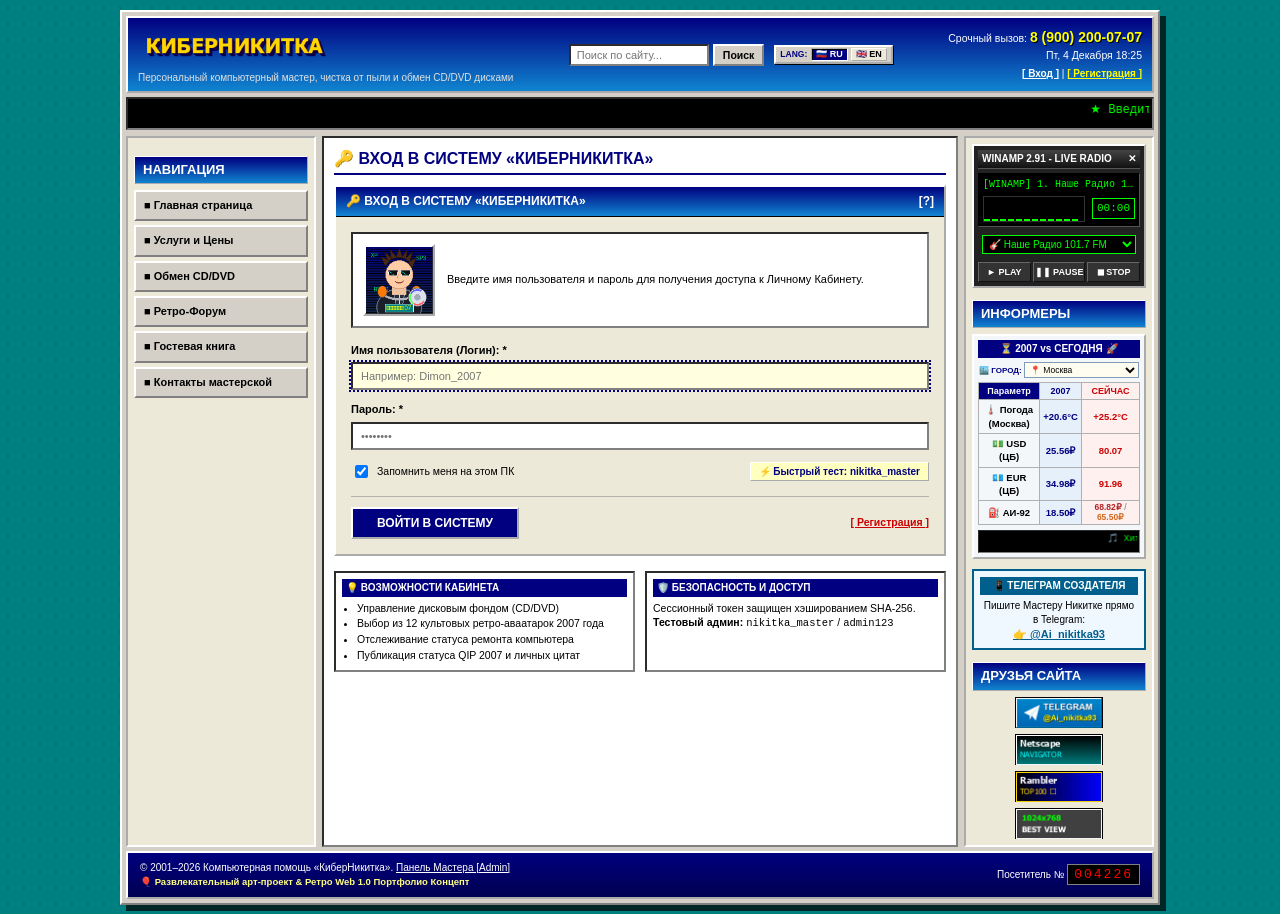
<file: login.html>
<!DOCTYPE html>
<html lang="ru">
<head>
  <meta charset="UTF-8">
  <meta name="viewport" content="initial-scale=1.0, width=device-width">
  <title>Вход в систему — КиберНикитка</title>

    <meta name="description" content="Авторизация в системе. Войдите, чтобы получить доступ к приватному FTP-серверу.">
    <meta property="og:title" content="Вход — КиберНикитка">
    <meta property="og:description" content="Авторизация в системе. Войдите, чтобы получить доступ к приватному FTP-серверу.">
    <meta property="og:type" content="website">
    <meta property="og:image" content="img/logo.png">
    <meta property="og:url" content="https://cyber-nikitka-2000s.vercel.app/login.html">
    <link rel="preconnect" href="https://www.cbr-xml-daily.ru">
  <link rel="stylesheet" href="css/retro-style.min.css">
  <link rel="shortcut icon" href="favicon.ico" type="image/x-icon">
</head>
<body>

<div class="site-container">
  <!-- ШАПКА САЙТА -->
  <header class="site-header">
    <div class="header-left">
      <a href="index.html" class="wordart-logo" title="КиберНикитка">
        <img width="320" height="60" src="img/logo.png" alt="КИБЕРНИКИТКА" style="height: 45px; width: auto; vertical-align: middle;">
      </a>
      <div class="tagline" data-i18n="header.subtagline">Персональный компьютерный мастер, чистка от пыли и обмен CD/DVD дисками</div>
    </div>
    <div class="header-search">
      <input type="text" id="header-search-input" class="header-search-input" placeholder="Поиск по сайту..." aria-label="Поиск по сайту" data-i18n-placeholder="header.searchPlaceholder">
      <button type="button" class="header-search-btn" onclick="location.href='disks.html'" data-i18n="header.searchBtn">Поиск</button>
      <div class="lang-switcher-box">
        <span class="lang-label" data-i18n="header.langSwitchLabel">LANG:</span>
        <button type="button" class="lang-btn active" data-lang="ru" onclick="CyberI18n.setLang('ru')">🇷🇺 RU</button>
        <button type="button" class="lang-btn" data-lang="en" onclick="CyberI18n.setLang('en')">🇬🇧 EN</button>
      </div>
    </div>
    <div class="header-right">
      <div><span data-i18n="header.urgentCall">Срочный вызов: </span><span class="phone-number">8 (900) 200-07-07</span></div>
      <div id="header-clock" data-i18n="header.clockLoading">Загрузка времени...</div>
    </div>
  </header>

  <!-- БЕГУЩАЯ СТРОКА -->
  <div class="marquee-bar">
    <marquee scrollamount="4" behavior="scroll" direction="left" data-i18n="marquee.login">
      ★ Введите свой никнейм и пароль для входа в Личный Кабинет! ★ Авторизованным пользователям доступны обмены дисками и быстрая отправка сообщений! ★
    </marquee>
  </div>

  <!-- ОСНОВНОЙ ТРЕХКОЛОНОЧНЫЙ БЛОК -->
  <div class="main-wrapper">
    <!-- ЛЕВАЯ НАВИГАЦИЯ -->
    <nav class="sidebar-left">
      <h2 data-i18n="nav.sidebarTitle">НАВИГАЦИЯ</h2>
      <div class="nav-menu">
        <a href="index.html" class="nav-button" data-i18n="nav.home">■ Главная страница</a>
        <a href="services.html" class="nav-button" data-i18n="nav.services">■ Услуги и Цены</a>
        <a href="disks.html" class="nav-button" data-i18n="nav.disks">■ Обмен CD/DVD</a>
        <a href="forum.html" class="nav-button" data-i18n="nav.forum">■ Ретро-Форум</a>
        <a href="guestbook.html" class="nav-button" data-i18n="nav.guestbook">■ Гостевая книга</a>
        <a href="contacts.html" class="nav-button" data-i18n="nav.contacts">■ Контакты мастерской</a>
      </div>
    </nav>

    <!-- ЦЕНТРАЛЬНЫЙ КОНТЕНТ -->
    <main class="content-center">
      <h1 data-i18n="login.pageTitle">🔑 ВХОД В СИСТЕМУ «КИБЕРНИКИТКА»</h1>
      
      <!-- ДИАЛОГОВОЕ ОКНО ВХОДА WINDOWS XP -->
      <div class="retro-form-box" style="width: 100%; box-sizing: border-box; border: 2px outset #FFFFFF; background: #ECE9D8; margin-bottom: 15px; padding: 0;">
        <div style="background: linear-gradient(180deg, #000080, #1084D0); color: #FFFFFF; padding: 6px 10px; font-weight: bold; font-size: 12px; display: flex; justify-content: space-between; align-items: center; border-bottom: 1px solid #000;">
          <span data-i18n="login.modalTitle">🔑 АВТОРИЗАЦИЯ ПОЛЬЗОВАТЕЛЯ (WINDOWS XP 2007)</span>
          <span>[?]</span>
        </div>

        <div style="padding: 15px;">
          <div id="login-banner" style="display: none; margin-bottom: 12px;"></div>

          <form id="login-form" onsubmit="event.preventDefault(); handleLogin();">
            <div style="display: flex; gap: 12px; align-items: center; margin-bottom: 15px; background: #FFF; padding: 10px; border: 2px inset #808080;">
              <img width="120" height="120" src="img/photo-nikitka.png" alt="Вход" style="width: 72px; height: 72px; border: 2px outset #FFF; object-fit: cover; flex-shrink: 0;">
              <div style="font-size: 11px; color: #000; line-height: 1.4;" data-i18n="login.intro">
                <strong>Добро пожаловать в личный кабинет!</strong> Введите имя пользователя и пароль для входа. После авторизации вам будет доступен индивидуальный профиль, управление каталогом обмена дисками, персональная аватарка и публикация статусов в QIP 2007.
              </div>
            </div>

            <div class="form-group" style="margin-bottom: 12px;">
              <label for="username" style="font-weight: bold; font-size: 11px; margin-bottom: 4px; display: block;" data-i18n="login.labelUsername">Имя пользователя (Логин): *</label>
              <input type="text" id="username" name="username" class="retro-input" placeholder="Например: Dimon_2007" required autofocus data-i18n-placeholder="login.usernamePlaceholder" style="width: 100%; box-sizing: border-box; padding: 6px 8px; font-size: 11px;">
            </div>

            <div class="form-group" style="margin-bottom: 12px;">
              <label for="password" style="font-weight: bold; font-size: 11px; margin-bottom: 4px; display: block;" data-i18n="login.labelPassword">Пароль: *</label>
              <input type="password" id="password" name="password" class="retro-input" placeholder="••••••••" required data-i18n-placeholder="login.passwordPlaceholder" style="width: 100%; box-sizing: border-box; padding: 6px 8px; font-size: 11px;">
            </div>

            <div class="form-group" style="display: flex; align-items: center; justify-content: space-between; margin-bottom: 15px; flex-wrap: wrap; gap: 6px;">
              <div style="display: flex; align-items: center; gap: 6px;">
                <input type="checkbox" id="remember" name="remember" checked style="cursor: pointer;">
                <label for="remember" style="font-weight: normal; font-size: 10.5px; margin-bottom: 0; cursor: pointer;" data-i18n="login.labelRemember">Запомнить меня на этом ПК</label>
              </div>
              <button type="button" class="retro-button" onclick="fillTestAccount()" style="font-size: 10px; padding: 3px 8px; background: #FFFFC0; color: #000080; border: 1px outset #FFF;">⚡ Быстрый тест: nikitka_master</button>
            </div>

            <div class="form-actions" style="justify-content: space-between; align-items: center; margin-top: 12px; border-top: 1px solid #B5B2B0; padding-top: 10px;">
              <button type="submit" class="retro-button" style="padding: 7px 24px; font-size: 12px; background: #000080; color: #FFF; border: 2px outset #FFF;" data-i18n="login.btnSubmit">🔑 ВОЙТИ В СИСТЕМУ</button>
              <a href="register.html" style="font-size: 10.5px; font-weight: bold; color: #CC0000;" data-i18n="login.linkRegister">[ 📝 Регистрация ]</a>
            </div>
          </form>
        </div>
      </div>

      <!-- ИНФОРМАЦИОННЫЙ БЛОК О ВОЗМОЖНОСТЯХ -->
      <div style="display: grid; grid-template-columns: 1fr 1fr; gap: 10px; margin-top: 10px;">
        <div class="informer-box" style="margin: 0; text-align: left;">
          <div class="informer-title">💡 ВОЗМОЖНОСТИ КАБИНЕТА</div>
          <ul style="margin: 4px 0 0 15px; padding: 0; font-size: 10.5px; line-height: 1.5;">
            <li>Управление дисковым фондом (CD/DVD)</li>
            <li>Выбор из 12 культовых ретро-аваатарок 2007 года</li>
            <li>Отслеживание статуса ремонта компьютера</li>
            <li>Публикация статуса QIP 2007 и личных цитат</li>
          </ul>
        </div>

        <div class="informer-box" style="margin: 0; text-align: left;">
          <div class="informer-title">🛡️ БЕЗОПАСНОСТЬ И ДОСТУП</div>
          <p style="font-size: 10.5px; margin: 4px 0; line-height: 1.4;">
            Сессионный токен защищен хэшированием SHA-256.<br>
            <strong>Тестовый админ:</strong> <code>nikitka_master</code> / <code>admin123</code>
          </p>
        </div>
      </div>
    </main>

    <!-- ПРАВАЯ ПАНЕЛЬ ИНФОРМЕРОВ -->
    <aside class="sidebar-right">
      <h2 data-i18n="informers.title">ИНФОРМЕРЫ</h2>
      
      <!-- ⏳ КОМПАКТНЫЙ РЕТРО-ИНФОРМЕР «ТОГДА (2007) VS СЕГОДНЯ» -->
      <div class="informer-box informer-then-now">
        <div class="informer-title" data-i18n="informers.thenVsNowTitle">⏳ 2007 vs СЕГОДНЯ 🚀</div>
        <div style="margin: 3px 0 2px 0; text-align: center;">
          <label style="font-size: 8px; font-weight: bold; color: #000080;" data-i18n="informers.selectCityLabel">🏙️ ГОРОД: </label>
          <select aria-label="select" id="inf-city-select" style="font-size: 8.5px; font-family: Tahoma, sans-serif; padding: 1px; border: 1px solid #7F9DB9; background: #FFFDF0; color: #000; width: 115px;">
            <optgroup label="🔍 Поиск города">
              <option value="custom_search" data-i18n="informers.customCityOption">🔍 [ Ввести свой город... ]</option>
            </optgroup>
            <optgroup label="🇷🇺 Россия">
              <option value="moscow">📍 Москва</option>
              <option value="spb">📍 Санкт-Петербург</option>
              <option value="omsk">📍 Омск</option>
              <option value="novosibirsk">📍 Новосибирск</option>
              <option value="ekaterinburg">📍 Екатеринбург</option>
              <option value="kazan">📍 Казань</option>
              <option value="nnov">📍 Н. Новгород</option>
              <option value="chelyabinsk">📍 Челябинск</option>
              <option value="samara">📍 Самара</option>
              <option value="ufa">📍 Уфа</option>
              <option value="rostov">📍 Ростов-на-Дону</option>
              <option value="krasnodar">📍 Краснодар</option>
              <option value="voronezh">📍 Воронеж</option>
              <option value="perm">📍 Пермь</option>
              <option value="volgograd">📍 Волгоград</option>
              <option value="krasnoyarsk">📍 Красноярск</option>
              <option value="saratov">📍 Саратов</option>
              <option value="tumen">📍 Тюмень</option>
              <option value="tolyatti">📍 Тольятти</option>
              <option value="barnaul">📍 Барнаул</option>
              <option value="vladivostok">📍 Владивосток</option>
            </optgroup>
            <optgroup label="🇧🇾 Беларусь">
              <option value="minsk">📍 Минск</option>
              <option value="brest">📍 Брест</option>
              <option value="grodno">📍 Гродно</option>
              <option value="gomel">📍 Гомель</option>
              <option value="vitebsk">📍 Витебск</option>
              <option value="mogilev">📍 Могилев</option>
            </optgroup>
            <optgroup label="🇰🇿 Казахстан & СНГ">
              <option value="almaty">📍 Алматы</option>
              <option value="astana">📍 Астана</option>
              <option value="yerevan">📍 Ереван</option>
              <option value="tbilisi">📍 Тбилиси</option>
              <option value="tashkent">📍 Ташкент</option>
            </optgroup>
          </select>
        </div>
        <div id="inf-custom-box" style="display: none; margin: 3px 0; text-align: center; background: #E6F0FA; padding: 3px; border: 1px inset #808080;">
          <input type="text" id="inf-custom-input" placeholder="Название города..." style="font-size: 8.5px; font-family: Tahoma, sans-serif; padding: 1px 3px; width: 95px; border: 1px solid #7F9DB9;">
          <button type="button" id="inf-custom-btn" style="font-size: 8.5px; padding: 0 4px; cursor: pointer; background: #FFFDF0; border: 1px outset #FFF;">OK</button>
          <div id="inf-custom-msg" style="font-size: 7.5px; color: #8B0000; margin-top: 2px;"></div>
        </div>
        <table class="informer-mini-table">
          <thead>
            <tr>
              <th style="width: 38%;" data-i18n="informers.paramHeader">Параметр</th>
              <th class="col-then" style="width: 26%;" data-i18n="informers.thenHeader">2007</th>
              <th class="col-now" style="width: 36%;" data-i18n="informers.nowHeader">СЕЙЧАС</th>
            </tr>
          </thead>
          <tbody>
            <tr>
              <td><strong id="inf-weather-label" data-i18n="informers.weatherLabel">🌡️ Погода</strong></td>
              <td id="inf-w-then" class="col-then">+20.6°C</td>
              <td id="inf-w-now" class="col-now">+25.2°C</td>
            </tr>
            <tr>
              <td><strong data-i18n="informers.usdLabel">💵 USD (ЦБ)</strong></td>
              <td class="col-then">25.56₽</td>
              <td id="inf-usd-now" class="col-now">80.07₽ <span class="retro-arrow-up">▲</span></td>
            </tr>
            <tr>
              <td><strong data-i18n="informers.eurLabel">💶 EUR (ЦБ)</strong></td>
              <td class="col-then">34.98₽</td>
              <td id="inf-eur-now" class="col-now">91.96₽ <span class="retro-arrow-up">▲</span></td>
            </tr>
            <tr>
              <td><strong data-i18n="informers.gasolineLabel">⛽ АИ-92</strong></td>
              <td class="col-then">18.50₽</td>
              <td class="col-now col-fuel-multi" title="РФ Avg: 68.82₽ / Москва: 65.50₽">
                <span class="fuel-prem">68.82₽</span> <span class="fuel-sep">/</span> <span class="fuel-std">65.50₽</span>
              </td>
            </tr>
          </tbody>
        </table>
        <div class="informer-marquee">
          <marquee scrollamount="2" behavior="scroll" data-i18n="informers.marqueeHit">🎵 Хит 2007: МакSим — «Знаешь ли ты» ★ 🎮 Игра 2007: S.T.A.L.K.E.R. ★ ⛽ АИ-92: 18.50₽ ➔ 68.82₽ (РФ) / 65.50₽ (МСК)</marquee>
        </div>
      </div>

      <div class="informer-box" style="text-align: center; border: 2px solid #005f8d; background: #F0F8FF;">
        <div style="background: #005f8d; color: #FFF; font-weight: bold; padding: 2px 4px; font-size: 10px;" data-i18n="informers.tgTitle">
          📱 ТЕЛЕГРАМ СОЗДАТЕЛЯ
        </div>
        <div style="margin-top: 4px; font-size: 10px;">
          <span data-i18n="informers.tgDesc">Пишите Мастеру Никитке прямо в Telegram:</span><br>
          <a href="https://t.me/Ai_nikitka93" target="_blank" rel="noopener" style="font-weight: bold; color: #005f8d; font-size: 11px; text-decoration: underline;">
            👉 @Ai_nikitka93
          </a>
        </div>
      </div>

      <h2 data-i18n="informers.friendsTitle">ДРУЗЬЯ САЙТА</h2>
      <div class="badges-container">
        <a href="https://t.me/Ai_nikitka93" target="_blank" rel="noopener" class="badge-88x31" title="Telegram Создателя: @Ai_nikitka93"><img src="img/banner-telegram.png" alt="Telegram @Ai_nikitka93" width="88" height="31"></a>
        <a href="#" class="badge-88x31 badge-netscape" title="Netscape Navigator"><img src="img/banner-netscape.png" alt="Netscape Navigator" width="88" height="31"></a>
        <a href="#" class="badge-88x31 badge-rambler" title="Rambler TOP100"><img src="img/banner-rambler.png" alt="Rambler TOP100" width="88" height="31"></a>
        <a href="#" class="badge-88x31 badge-800x600" title="1024x768 Best View"><img src="img/banner-800x600.png" alt="1024x768 Best View" width="88" height="31"></a>
      </div>
    </aside>
  </div>

  <!-- ПОДВАЛ САЙТА -->
  <footer class="site-footer">
    <div>
      <span data-i18n="footer.copyright">© 2001–2026 Компьютерная помощь «КиберНикитка».</span> <a href="admin.html" style="color: #FFF; text-decoration: underline;" data-i18n="footer.adminLink">Панель Мастера [Admin]</a><br>
      <span style="font-size: 9.5px; color: #FFFF80; font-weight: bold;" data-i18n="footer.portfolioNote">🎈 Развлекательный арт-проект & Ретро Web 1.0 Портфолио Концепт</span>
    </div>
    <div>
      <span data-i18n="footer.hitCounterLabel">Посетитель № </span><span id="hit-counter" class="counter-box">004219</span>
    </div>
  </footer>
</div>

<script src="js/i18n.min.js" defer></script>
<script src="js/api-client.min.js" defer></script>
<script src="js/sensory-pack.min.js" defer></script>
<script src="js/main.min.js" defer></script>
<script>
function fillTestAccount() {
  document.getElementById('username').value = 'nikitka_master';
  document.getElementById('password').value = 'admin123';
}

function handleLogin() {
  const uInput = document.getElementById('username');
  const pInput = document.getElementById('password');
  const banner = document.getElementById('login-banner');

  const username = uInput.value.trim();
  const password = pInput.value;

  banner.style.display = 'none';

  window.ApiClient.login({ username, password })
    .then(res => {
      banner.className = 'retro-banner-success';
      banner.textContent = `Успешный вход! Добро пожаловать, ${res.user.display_name || res.user.username}! Переход в Кабинет...`;
      banner.style.display = 'block';

      setTimeout(() => {
        window.location.href = 'cabinet.html';
      }, 700);
    })
    .catch(err => {
      banner.className = 'retro-banner-error';
      banner.textContent = `Ошибка входа: ${err.message}`;
      banner.style.display = 'block';
    });
}
</script>
</body>
</html>
</file>
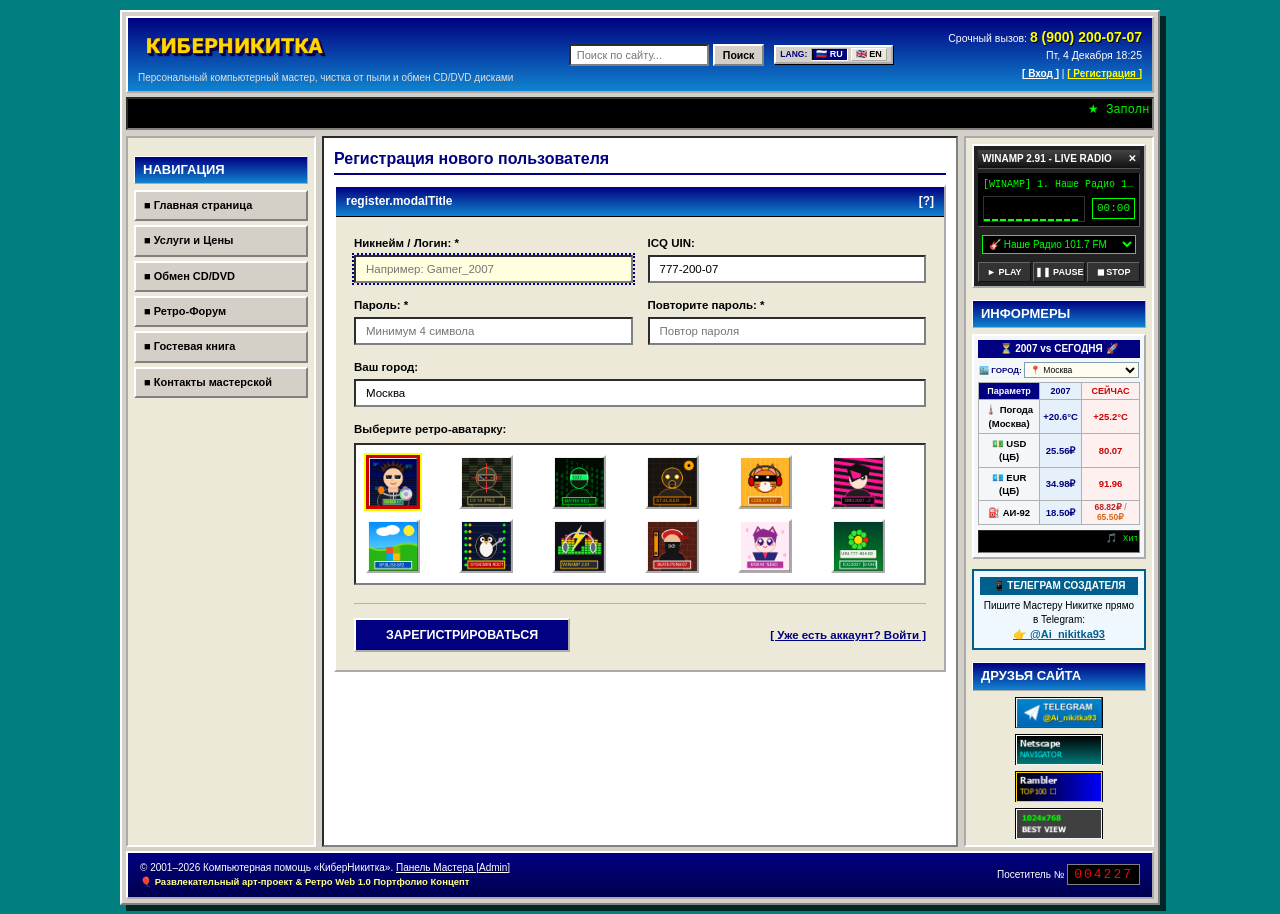
<file: register.html>
<!DOCTYPE html>
<html lang="ru">
<head>
  <meta charset="UTF-8">
  <meta name="viewport" content="initial-scale=1.0, width=device-width">
  <title>Регистрация аккаунта — КиберНикитка</title>

    <meta name="description" content="Зарегистрируйтесь на сайте, чтобы стать частью нашего элитного хакерского клуба.">
    <meta property="og:title" content="Регистрация — КиберНикитка">
    <meta property="og:description" content="Зарегистрируйтесь на сайте, чтобы стать частью нашего элитного хакерского клуба.">
    <meta property="og:type" content="website">
    <meta property="og:image" content="img/logo.png">
    <meta property="og:url" content="https://cyber-nikitka-2000s.vercel.app/register.html">
    <link rel="preconnect" href="https://www.cbr-xml-daily.ru">
  <link rel="stylesheet" href="css/retro-style.min.css">
  <link rel="shortcut icon" href="favicon.ico" type="image/x-icon">
  <style>
    .avatar-option {
      width: 54px; height: 54px; border: 2px outset #FFF; cursor: pointer; object-fit: cover; background: #000;
    }
    .avatar-option.selected {
      border: 3px solid #CC0000; outline: 2px solid #FFFF00;
    }
  </style>
</head>
<body>

<div class="site-container">
  <!-- ШАПКА САЙТА -->
  <header class="site-header">
    <div class="header-left">
      <a href="index.html" class="wordart-logo" title="КиберНикитка">
        <img width="320" height="60" src="img/logo.png" alt="КИБЕРНИКИТКА" style="height: 45px; width: auto; vertical-align: middle;">
      </a>
      <div class="tagline" data-i18n="header.subtagline">Персональный компьютерный мастер, чистка от пыли и обмен CD/DVD дисками</div>
    </div>
    <div class="header-search">
      <input type="text" id="header-search-input" class="header-search-input" placeholder="Поиск по сайту..." aria-label="Поиск по сайту" data-i18n-placeholder="header.searchPlaceholder">
      <button type="button" class="header-search-btn" onclick="location.href='disks.html'" data-i18n="header.searchBtn">Поиск</button>
      <div class="lang-switcher-box">
        <span class="lang-label" data-i18n="header.langSwitchLabel">LANG:</span>
        <button type="button" class="lang-btn active" data-lang="ru" onclick="CyberI18n.setLang('ru')">🇷🇺 RU</button>
        <button type="button" class="lang-btn" data-lang="en" onclick="CyberI18n.setLang('en')">🇬🇧 EN</button>
      </div>
    </div>
    <div class="header-right">
      <div><span data-i18n="header.urgentCall">Срочный вызов: </span><span class="phone-number">8 (900) 200-07-07</span></div>
      <div id="header-clock" data-i18n="header.clockLoading">Загрузка времени...</div>
    </div>
  </header>

  <!-- БЕГУЩАЯ СТРОКА -->
  <div class="marquee-bar">
    <marquee scrollamount="4" behavior="scroll" direction="left" data-i18n="marquee.register">
      ★ Заполните анкету для создания аккаунта! ★ После регистрации вы сможете добавлять свои диски в каталог обмена и общаться на форуме! ★
    </marquee>
  </div>

  <!-- ОСНОВНОЙ ТРЕХКОЛОНОЧНЫЙ БЛОК -->
  <div class="main-wrapper">
    <!-- ЛЕВАЯ НАВИГАЦИЯ -->
    <nav class="sidebar-left">
      <h2 data-i18n="nav.sidebarTitle">НАВИГАЦИЯ</h2>
      <div class="nav-menu">
        <a href="index.html" class="nav-button" data-i18n="nav.home">■ Главная страница</a>
        <a href="services.html" class="nav-button" data-i18n="nav.services">■ Услуги и Цены</a>
        <a href="disks.html" class="nav-button" data-i18n="nav.disks">■ Обмен CD/DVD</a>
        <a href="forum.html" class="nav-button" data-i18n="nav.forum">■ Ретро-Форум</a>
        <a href="guestbook.html" class="nav-button" data-i18n="nav.guestbook">■ Гостевая книга</a>
        <a href="contacts.html" class="nav-button" data-i18n="nav.contacts">■ Контакты мастерской</a>
      </div>
    </nav>

    <!-- ЦЕНТРАЛЬНЫЙ КОНТЕНТ -->
    <main class="content-center">
      <h1 data-i18n="register.mainHeading">📝 РЕГИСТРАЦИЯ В СИСТЕМЕ «КИБЕРНИКИТКА»</h1>

      <div class="retro-form-box" style="width: 100%; box-sizing: border-box; border: 2px outset #FFFFFF; background: #ECE9D8; margin-bottom: 15px; padding: 0;">
        <div style="background: linear-gradient(180deg, #000080, #1084D0); color: #FFFFFF; padding: 6px 10px; font-weight: bold; font-size: 12px; display: flex; justify-content: space-between; align-items: center; border-bottom: 1px solid #000;">
          <span data-i18n="register.modalTitle">📝 АНКЕТА НОВОГО ПОЛЬЗОВАТЕЛЯ (2007)</span>
          <span>[?]</span>
        </div>

        <div style="padding: 18px;">
          <div id="reg-banner" style="display: none; margin-bottom: 12px;"></div>

          <form id="reg-form" onsubmit="event.preventDefault(); handleRegister();">
            <div style="display: grid; grid-template-columns: 1fr 1fr; gap: 15px; margin-bottom: 14px;">
              <div class="form-group" style="margin-bottom: 0;">
                <label for="reg_username" style="font-weight: bold; font-size: 11.5px; margin-bottom: 4px; display: block;" data-i18n="register.labelUsername">Никнейм / Логин: *</label>
                <input type="text" id="reg_username" class="retro-input" placeholder="Например: Gamer_2007" required autofocus data-i18n-placeholder="register.usernamePlaceholder" style="width: 100%; box-sizing: border-box; padding: 6px 10px; font-size: 11.5px;">
              </div>
              <div class="form-group" style="margin-bottom: 0;">
                <label for="reg_icq" style="font-weight: bold; font-size: 11.5px; margin-bottom: 4px; display: flex; align-items: center; gap: 4px;" data-i18n="register.labelIcq"><img width="24" height="24" src="img/icq-icon.png" alt="ICQ" style="width: 14px; height: 14px;"> ICQ UIN:</label>
                <input type="text" id="reg_icq" class="retro-input" placeholder="777-200-07" value="777-200-07" style="width: 100%; box-sizing: border-box; padding: 6px 10px; font-size: 11.5px;">
              </div>
            </div>

            <div style="display: grid; grid-template-columns: 1fr 1fr; gap: 15px; margin-bottom: 14px;">
              <div class="form-group" style="margin-bottom: 0;">
                <label for="reg_password" style="font-weight: bold; font-size: 11.5px; margin-bottom: 4px; display: block;" data-i18n="register.labelPassword">Пароль: *</label>
                <input type="password" id="reg_password" class="retro-input" placeholder="Минимум 4 символа" required data-i18n-placeholder="register.passwordPlaceholder" style="width: 100%; box-sizing: border-box; padding: 6px 10px; font-size: 11.5px;">
              </div>
              <div class="form-group" style="margin-bottom: 0;">
                <label for="reg_password_confirm" style="font-weight: bold; font-size: 11.5px; margin-bottom: 4px; display: block;" data-i18n="register.labelConfirmPassword">Повторите пароль: *</label>
                <input type="password" id="reg_password_confirm" class="retro-input" placeholder="Повтор пароля" required data-i18n-placeholder="register.confirmPasswordPlaceholder" style="width: 100%; box-sizing: border-box; padding: 6px 10px; font-size: 11.5px;">
              </div>
            </div>

            <div class="form-group" style="margin-bottom: 14px;">
              <label for="reg_city" style="font-weight: bold; font-size: 11.5px; margin-bottom: 4px; display: block;" data-i18n="register.labelCity">Ваш город:</label>
              <input type="text" id="reg_city" class="retro-input" value="Москва" placeholder="Например: Москва" data-i18n-placeholder="register.cityPlaceholder" style="width: 100%; box-sizing: border-box; padding: 6px 10px; font-size: 11.5px;">
            </div>

            <div class="form-group" style="margin-bottom: 16px;">
              <label style="font-weight: bold; font-size: 11.5px; margin-bottom: 6px; display: block;" data-i18n="register.labelAvatar">Выберите ретро-аватарку (12 культовых вариантов):</label>
              <div style="display: grid; grid-template-columns: repeat(6, 1fr); gap: 10px; margin-top: 4px; background: #FFF; padding: 10px; border: 2px inset #808080;" id="avatar-selector">
                <img width="120" height="120" src="img/photo-nikitka.png" alt="Мастер Никитка" title="Мастер Никитка (2007)" class="avatar-option selected" data-url="img/photo-nikitka.png" onclick="selectAvatar(this)">
                <img width="120" height="120" src="img/avatar-cs.png" alt="CS 1.6 Pro" title="Батя CS 1.6 [PRO]" class="avatar-option" data-url="img/avatar-cs.png" onclick="selectAvatar(this)">
                <img width="120" height="120" src="img/avatar-neo.png" alt="Matrix Neo" title="Хакер Neo 1337" class="avatar-option" data-url="img/avatar-neo.png" onclick="selectAvatar(this)">
                <img width="120" height="120" src="img/avatar-stalker.png" alt="Stalker" title="Сталкер Меченый" class="avatar-option" data-url="img/avatar-stalker.png" onclick="selectAvatar(this)">
                <img width="120" height="120" src="img/avatar-cat.png" alt="Cool Cat" title="Cool Cat (Deal With It)" class="avatar-option" data-url="img/avatar-cat.png" onclick="selectAvatar(this)">
                <img width="120" height="120" src="img/avatar-emo.png" alt="Emo Kid 2007" title="Эмо-Кид 2007" class="avatar-option" data-url="img/avatar-emo.png" onclick="selectAvatar(this)">
                <img width="120" height="120" src="img/avatar-bliss.png" alt="XP Bliss" title="XP Bliss SP2" class="avatar-option" data-url="img/avatar-bliss.png" onclick="selectAvatar(this)">
                <img width="120" height="120" src="img/avatar-admin.png" alt="Sysadmin Root" title="Сисадмин Root" class="avatar-option" data-url="img/avatar-admin.png" onclick="selectAvatar(this)">
                <img width="120" height="120" src="img/avatar-winamp.png" alt="Winamp" title="Winamp 2.91 Freak" class="avatar-option" data-url="img/avatar-winamp.png" onclick="selectAvatar(this)">
                <img width="120" height="120" src="img/avatar-skater.png" alt="Skate Punk" title="Скейтер SK8" class="avatar-option" data-url="img/avatar-skater.png" onclick="selectAvatar(this)">
                <img width="120" height="120" src="img/avatar-anime.png" alt="Neko Anime" title="Kawaii Anime Neko" class="avatar-option" data-url="img/avatar-anime.png" onclick="selectAvatar(this)">
                <img width="120" height="120" src="img/avatar-icq.png" alt="ICQ 777" title="Агент ICQ (O-Oh!)" class="avatar-option" data-url="img/avatar-icq.png" onclick="selectAvatar(this)">
              </div>
              <input type="hidden" id="selected_avatar" value="img/photo-nikitka.png">
            </div>

            <div class="form-actions" style="justify-content: space-between; align-items: center; margin-top: 18px; border-top: 1px solid #B5B2B0; padding-top: 14px;">
              <button type="submit" class="retro-button" style="padding: 8px 30px; font-size: 12.5px; background: #000080; color: #FFF; border: 2px outset #FFF;" data-i18n="register.btnSubmit">📝 ЗАРЕГИСТРИРОВАТЬСЯ</button>
              <a href="login.html" style="font-size: 11.5px; font-weight: bold; color: #000080;" data-i18n="register.linkLogin">[ 🔑 Уже есть аккаунт? Войти ]</a>
            </div>
    </main>

    <!-- ПРАВАЯ ПАНЕЛЬ ИНФОРМЕРОВ -->
    <aside class="sidebar-right">
      <h2 data-i18n="informers.title">ИНФОРМЕРЫ</h2>
      
      <!-- ⏳ КОМПАКТНЫЙ РЕТРО-ИНФОРМЕР «ТОГДА (2007) VS СЕГОДНЯ» -->
      <div class="informer-box informer-then-now">
        <div class="informer-title" data-i18n="informers.thenVsNowTitle">⏳ 2007 vs СЕГОДНЯ 🚀</div>
        <div style="margin: 3px 0 2px 0; text-align: center;">
          <label style="font-size: 8px; font-weight: bold; color: #000080;" data-i18n="informers.selectCityLabel">🏙️ ГОРОД: </label>
          <select aria-label="select" id="inf-city-select" style="font-size: 8.5px; font-family: Tahoma, sans-serif; padding: 1px; border: 1px solid #7F9DB9; background: #FFFDF0; color: #000; width: 115px;">
            <optgroup label="🔍 Поиск города">
              <option value="custom_search" data-i18n="informers.customCityOption">🔍 [ Ввести свой город... ]</option>
            </optgroup>
            <optgroup label="🇷🇺 Россия">
              <option value="moscow">📍 Москва</option>
              <option value="spb">📍 Санкт-Петербург</option>
              <option value="omsk">📍 Омск</option>
              <option value="novosibirsk">📍 Новосибирск</option>
              <option value="ekaterinburg">📍 Екатеринбург</option>
              <option value="kazan">📍 Казань</option>
              <option value="nnov">📍 Н. Новгород</option>
              <option value="chelyabinsk">📍 Челябинск</option>
              <option value="samara">📍 Самара</option>
              <option value="ufa">📍 Уфа</option>
              <option value="rostov">📍 Ростов-на-Дону</option>
              <option value="krasnodar">📍 Краснодар</option>
              <option value="voronezh">📍 Воронеж</option>
              <option value="perm">📍 Пермь</option>
              <option value="volgograd">📍 Волгоград</option>
              <option value="krasnoyarsk">📍 Красноярск</option>
              <option value="saratov">📍 Саратов</option>
              <option value="tumen">📍 Тюмень</option>
              <option value="tolyatti">📍 Тольятти</option>
              <option value="barnaul">📍 Барнаул</option>
              <option value="vladivostok">📍 Владивосток</option>
            </optgroup>
            <optgroup label="🇧🇾 Беларусь">
              <option value="minsk">📍 Минск</option>
              <option value="brest">📍 Брест</option>
              <option value="grodno">📍 Гродно</option>
              <option value="gomel">📍 Гомель</option>
              <option value="vitebsk">📍 Витебск</option>
              <option value="mogilev">📍 Могилев</option>
            </optgroup>
            <optgroup label="🇰🇿 Казахстан & СНГ">
              <option value="almaty">📍 Алматы</option>
              <option value="astana">📍 Астана</option>
              <option value="yerevan">📍 Ереван</option>
              <option value="tbilisi">📍 Тбилиси</option>
              <option value="tashkent">📍 Ташкент</option>
            </optgroup>
          </select>
        </div>
        <div id="inf-custom-box" style="display: none; margin: 3px 0; text-align: center; background: #E6F0FA; padding: 3px; border: 1px inset #808080;">
          <input type="text" id="inf-custom-input" placeholder="Название города..." style="font-size: 8.5px; font-family: Tahoma, sans-serif; padding: 1px 3px; width: 95px; border: 1px solid #7F9DB9;">
          <button type="button" id="inf-custom-btn" style="font-size: 8.5px; padding: 0 4px; cursor: pointer; background: #FFFDF0; border: 1px outset #FFF;">OK</button>
          <div id="inf-custom-msg" style="font-size: 7.5px; color: #8B0000; margin-top: 2px;"></div>
        </div>
        <table class="informer-mini-table">
          <thead>
            <tr>
              <th style="width: 38%;" data-i18n="informers.paramHeader">Параметр</th>
              <th class="col-then" style="width: 26%;" data-i18n="informers.thenHeader">2007</th>
              <th class="col-now" style="width: 36%;" data-i18n="informers.nowHeader">СЕЙЧАС</th>
            </tr>
          </thead>
          <tbody>
            <tr>
              <td><strong id="inf-weather-label" data-i18n="informers.weatherLabel">🌡️ Погода</strong></td>
              <td id="inf-w-then" class="col-then">+20.6°C</td>
              <td id="inf-w-now" class="col-now">+25.2°C</td>
            </tr>
            <tr>
              <td><strong data-i18n="informers.usdLabel">💵 USD (ЦБ)</strong></td>
              <td class="col-then">25.56₽</td>
              <td id="inf-usd-now" class="col-now">80.07₽ <span class="retro-arrow-up">▲</span></td>
            </tr>
            <tr>
              <td><strong data-i18n="informers.eurLabel">💶 EUR (ЦБ)</strong></td>
              <td class="col-then">34.98₽</td>
              <td id="inf-eur-now" class="col-now">91.96₽ <span class="retro-arrow-up">▲</span></td>
            </tr>
            <tr>
              <td><strong data-i18n="informers.gasolineLabel">⛽ АИ-92</strong></td>
              <td class="col-then">18.50₽</td>
              <td class="col-now col-fuel-multi" title="РФ Avg: 68.82₽ / Москва: 65.50₽">
                <span class="fuel-prem">68.82₽</span> <span class="fuel-sep">/</span> <span class="fuel-std">65.50₽</span>
              </td>
            </tr>
          </tbody>
        </table>
        <div class="informer-marquee">
          <marquee scrollamount="2" behavior="scroll" data-i18n="informers.marqueeHit">🎵 Хит 2007: МакSим — «Знаешь ли ты» ★ 🎮 Игра 2007: S.T.A.L.K.E.R. ★ ⛽ АИ-92: 18.50₽ ➔ 68.82₽ (РФ) / 65.50₽ (МСК)</marquee>
        </div>
      </div>

      <div class="informer-box" style="text-align: center; border: 2px solid #005f8d; background: #F0F8FF;">
        <div style="background: #005f8d; color: #FFF; font-weight: bold; padding: 2px 4px; font-size: 10px;" data-i18n="informers.tgTitle">
          📱 ТЕЛЕГРАМ СОЗДАТЕЛЯ
        </div>
        <div style="margin-top: 4px; font-size: 10px;">
          <span data-i18n="informers.tgDesc">Пишите Мастеру Никитке прямо в Telegram:</span><br>
          <a href="https://t.me/Ai_nikitka93" target="_blank" rel="noopener" style="font-weight: bold; color: #005f8d; font-size: 11px; text-decoration: underline;">
            👉 @Ai_nikitka93
          </a>
        </div>
      </div>

      <h2 data-i18n="informers.friendsTitle">ДРУЗЬЯ САЙТА</h2>
      <div class="badges-container">
        <a href="https://t.me/Ai_nikitka93" target="_blank" rel="noopener" class="badge-88x31" title="Telegram Создателя: @Ai_nikitka93"><img src="img/banner-telegram.png" alt="Telegram @Ai_nikitka93" width="88" height="31"></a>
        <a href="#" class="badge-88x31 badge-netscape" title="Netscape Navigator"><img src="img/banner-netscape.png" alt="Netscape Navigator" width="88" height="31"></a>
        <a href="#" class="badge-88x31 badge-rambler" title="Rambler TOP100"><img src="img/banner-rambler.png" alt="Rambler TOP100" width="88" height="31"></a>
        <a href="#" class="badge-88x31 badge-800x600" title="1024x768 Best View"><img src="img/banner-800x600.png" alt="1024x768 Best View" width="88" height="31"></a>
      </div>
    </aside>
  </div>

  <!-- ПОДВАЛ САЙТА -->
  <footer class="site-footer">
    <div>
      <span data-i18n="footer.copyright">© 2001–2026 Компьютерная помощь «КиберНикитка».</span> <a href="admin.html" style="color: #FFF; text-decoration: underline;" data-i18n="footer.adminLink">Панель Мастера [Admin]</a><br>
      <span style="font-size: 9.5px; color: #FFFF80; font-weight: bold;" data-i18n="footer.portfolioNote">🎈 Развлекательный арт-проект & Ретро Web 1.0 Портфолио Концепт</span>
    </div>
    <div>
      <span data-i18n="footer.hitCounterLabel">Посетитель № </span><span id="hit-counter" class="counter-box">004219</span>
    </div>
  </footer>
</div>

<script src="js/i18n.min.js" defer></script>
<script src="js/api-client.min.js" defer></script>
<script src="js/sensory-pack.min.js" defer></script>
<script src="js/main.min.js" defer></script>
<script>
function selectAvatar(imgEl) {
  document.querySelectorAll('.avatar-option').forEach(el => el.classList.remove('selected'));
  imgEl.classList.add('selected');
  document.getElementById('selected_avatar').value = imgEl.dataset.url;
}

function handleRegister() {
  const username = document.getElementById('reg_username').value.trim();
  const password = document.getElementById('reg_password').value;
  const passwordConfirm = document.getElementById('reg_password_confirm').value;
  const icq_uin = document.getElementById('reg_icq').value.trim();
  const city = document.getElementById('reg_city').value.trim();
  const avatar_url = document.getElementById('selected_avatar').value;
  const banner = document.getElementById('reg-banner');

  banner.style.display = 'none';

  if (password !== passwordConfirm) {
    banner.className = 'retro-banner-error';
    banner.textContent = 'Ошибка! Введенные пароли не совпадают!';
    banner.style.display = 'block';
    return;
  }

  window.ApiClient.register({ username, password, icq_uin, city, avatar_url })
    .then(res => {
      banner.className = 'retro-banner-success';
      banner.textContent = `Успешная регистрация! Добро пожаловать, ${username}! Входим в Кабинет...`;
      banner.style.display = 'block';

      setTimeout(() => {
        window.location.href = 'cabinet.html';
      }, 800);
    })
    .catch(err => {
      banner.className = 'retro-banner-error';
      banner.textContent = `Ошибка регистрации: ${err.message}`;
      banner.style.display = 'block';
    });
}
</script>
</body>
</html>
</file>
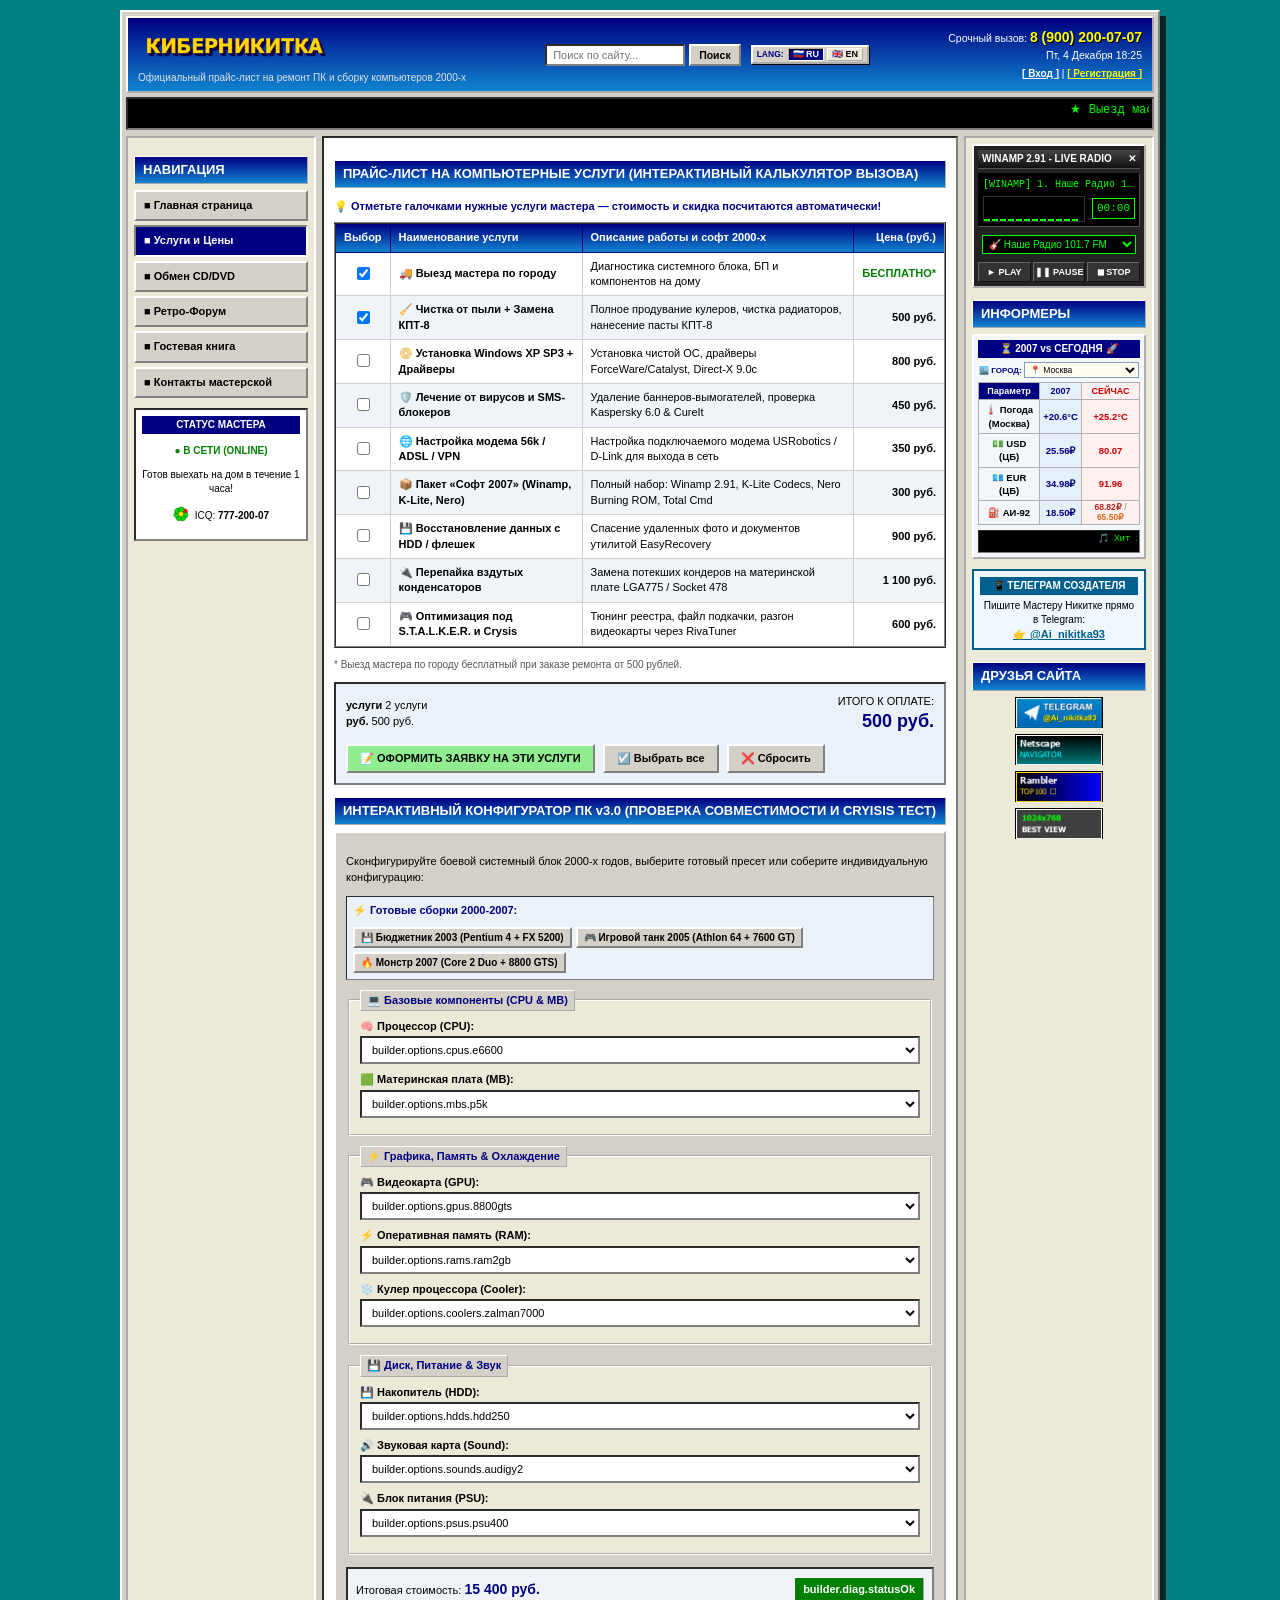
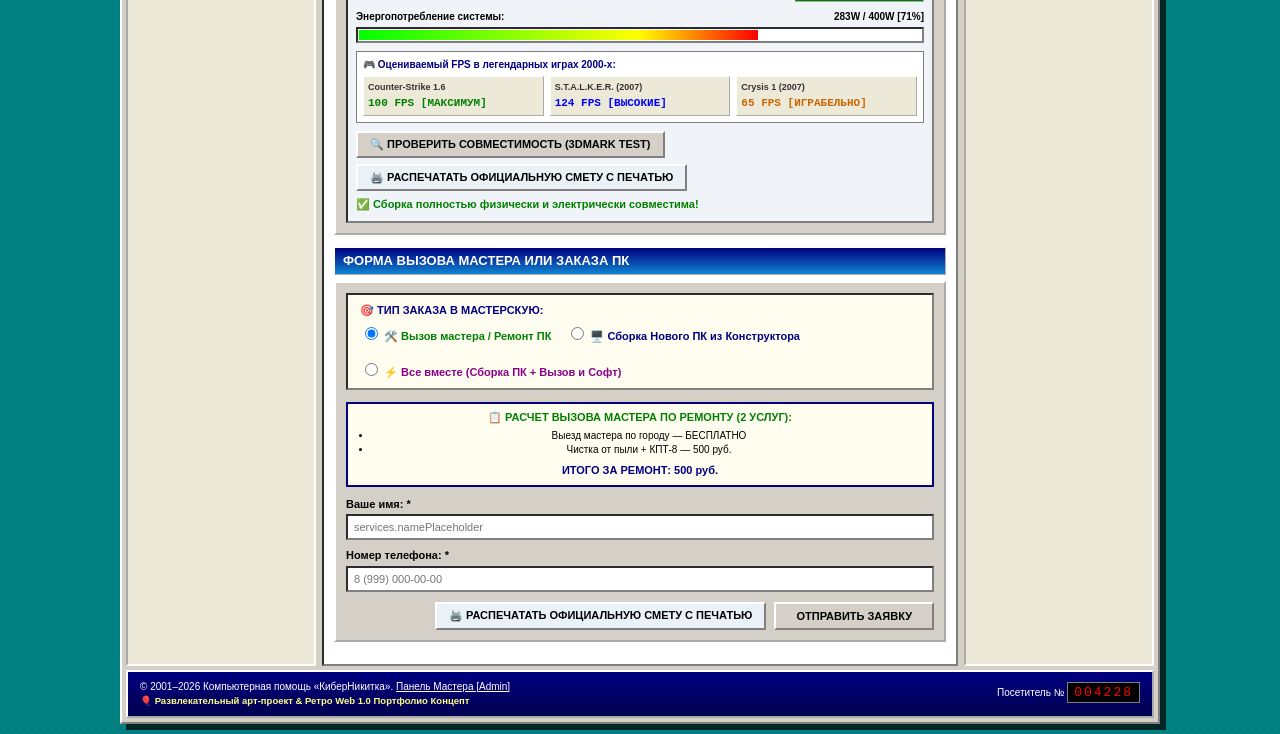
<file: services.html>
<!DOCTYPE html>
<html lang="ru">
<head>
  <meta charset="UTF-8">
  <meta name="viewport" content="initial-scale=1.0, width=device-width">
  <title>Услуги и Цены — КиберНикитка</title>

    <meta name="description" content="Официальный прайс-лист на ремонт ПК и сборку компьютеров от мастера Никитки. Честные цены на услуги 2000-х годов.">
    <meta property="og:title" content="Услуги и Цены — КиберНикитка">
    <meta property="og:description" content="Официальный прайс-лист на ремонт ПК и сборку компьютеров от мастера Никитки. Честные цены на услуги 2000-х годов.">
    <meta property="og:type" content="website">
    <meta property="og:image" content="img/logo.png">
    <meta property="og:url" content="https://cyber-nikitka-2000s.vercel.app/services.html">
    <link rel="preconnect" href="https://www.cbr-xml-daily.ru">
  <link rel="stylesheet" href="css/retro-style.min.css">
  <link rel="shortcut icon" href="favicon.ico" type="image/x-icon">
</head>
<body>

<div class="site-container">
  <!-- ШАПКА САЙТА -->
  <header class="site-header">
    <div class="header-left">
      <a href="index.html" class="wordart-logo" title="КиберНикитка">
        <img width="320" height="60" src="img/logo.png" alt="КИБЕРНИКИТКА" style="height: 45px; width: auto; vertical-align: middle;">
      </a>
      <div class="tagline" data-i18n="header.servicesTagline">Официальный прайс-лист на ремонт ПК и сборку компьютеров 2000-х</div>
    </div>
    <div class="header-search">
      <input type="text" id="header-search-input" class="header-search-input" placeholder="Поиск по услугам..." aria-label="Поиск по услугам" data-i18n-placeholder="header.searchPlaceholder">
      <button type="button" class="header-search-btn" onclick="location.href='services.html'" data-i18n="header.searchBtn">Поиск</button>
      <div class="lang-switcher-box">
        <span class="lang-label" data-i18n="header.langSwitchLabel">LANG:</span>
        <button type="button" class="lang-btn active" data-lang="ru" onclick="CyberI18n.setLang('ru')">🇷🇺 RU</button>
        <button type="button" class="lang-btn" data-lang="en" onclick="CyberI18n.setLang('en')">🇬🇧 EN</button>
      </div>
    </div>
    <div class="header-right">
      <div><span data-i18n="header.urgentCall">Срочный вызов: </span><span class="phone-number">8 (900) 200-07-07</span></div>
      <div id="header-clock" data-i18n="header.clockLoading">Загрузка времени...</div>
    </div>
  </header>

  <!-- БЕГУЩАЯ СТРОКА -->
  <div class="marquee-bar">
    <marquee scrollamount="4" behavior="scroll" direction="left" data-i18n="marquee.services">
      ★ Выезд мастера по городу — БЕСПЛАТНО при условии проведения ремонта! ★ На все работы предоставляется гарантия! ★
    </marquee>
  </div>

  <!-- ОСНОВНОЙ ТРЕХКОЛОНОЧНЫЙ БЛОК -->
  <div class="main-wrapper">
    <!-- ЛЕВАЯ НАВИГАЦИЯ -->
    <nav class="sidebar-left">
      <h2 data-i18n="nav.sidebarTitle">НАВИГАЦИЯ</h2>
      <div class="nav-menu">
        <a href="index.html" class="nav-button" data-i18n="nav.home">■ Главная страница</a>
        <a href="services.html" class="nav-button active" data-i18n="nav.services">■ Услуги и Цены</a>
        <a href="disks.html" class="nav-button" data-i18n="nav.disks">■ Обмен CD/DVD</a>
        <a href="forum.html" class="nav-button" data-i18n="nav.forum">■ Ретро-Форум</a>
        <a href="guestbook.html" class="nav-button" data-i18n="nav.guestbook">■ Гостевая книга</a>
        <a href="contacts.html" class="nav-button" data-i18n="nav.contacts">■ Контакты мастерской</a>
      </div>

      <div class="informer-box" style="margin-top: 10px;">
        <div class="informer-title" data-i18n="masterStatus.title">СТАТУС МАСТЕРА</div>
        <p><strong style="color: #008000;" data-i18n="masterStatus.online">● В СЕТИ (ONLINE)</strong></p>
        <p data-i18n="masterStatus.eta">Готов выехать на дом в течение 1 часа!</p>
        <p data-i18n-html="masterStatus.icq"><img width="24" height="24" src="img/icq-icon.png" alt="ICQ" class="icq-flower-icon"> ICQ: <strong>777-200-07</strong></p>
      </div>
    </nav>

    <!-- ЦЕНТРАЛЬНЫЙ КОНТЕНТ -->
    <main class="content-center">
      <h2 data-i18n="services.title">ПРАЙС-ЛИСТ НА КОМПЬЮТЕРНЫЕ УСЛУГИ (ИНТЕРАКТИВНЫЙ КАЛЬКУЛЯТОР ВЫЗОВА)</h2>
      <p style="font-size: 11px; color: var(--color-navy-dark); font-weight: bold; margin-bottom: 8px;" data-i18n="services.hint">
        💡 Отметьте галочками нужные услуги мастера — стоимость и скидка посчитаются автоматически!
      </p>

      <!-- ТАБЛИЦА ЦЕН С ЧЕКБОКСАМИ -->
      <table class="retro-table" id="services-calc-table">
        <thead>
          <tr>
            <th style="width: 45px; text-align: center;" data-i18n="services.colSelect">Выбор</th>
            <th data-i18n="services.colName">Наименование услуги</th>
            <th data-i18n="services.colDesc">Описание работы и софт 2000-х</th>
            <th class="price-col" data-i18n="services.colPrice">Цена (руб.)</th>
          </tr>
        </thead>
        <tbody>
          <tr>
            <td style="text-align: center;">
              <input type="checkbox" class="service-checkbox" data-name="Выезд мастера по городу" data-price="0" checked onchange="updateServicesTotal()">
            </td>
            <td><strong data-i18n="services.items.visit.name">🚚 Выезд мастера по городу</strong></td>
            <td data-i18n="services.items.visit.desc">Диагностика системного блока, БП и компонентов на дому</td>
            <td class="price-col" style="color: green; font-weight: bold;" data-i18n="services.table.freeNotice">БЕСПЛАТНО*</td>
          </tr>
          <tr>
            <td style="text-align: center;">
              <input type="checkbox" class="service-checkbox" data-name="Чистка от пыли + КПТ-8" data-price="500" checked onchange="updateServicesTotal()">
            </td>
            <td><strong data-i18n="services.items.dustKpt8.name">🧹 Чистка от пыли + Замена КПТ-8</strong></td>
            <td data-i18n="services.items.dustKpt8.desc">Полное продувание кулеров, чистка радиаторов, нанесение пасты КПТ-8</td>
            <td class="price-col">500 руб.</td>
          </tr>
          <tr>
            <td style="text-align: center;">
              <input type="checkbox" class="service-checkbox" data-name="Установка Windows XP SP3 (ZverCD)" data-price="800" onchange="updateServicesTotal()">
            </td>
            <td><strong data-i18n="services.items.winXp.name">💿 Установка Windows XP SP3 (ZverCD)</strong></td>
            <td data-i18n="services.items.winXp.desc">Чистая установка, настройка всех драйверов, кодеков и твиков 2000-х</td>
            <td class="price-col">800 руб.</td>
          </tr>
          <tr>
            <td style="text-align: center;">
              <input type="checkbox" class="service-checkbox" data-name="Удаление порно-баннеров и троянов" data-price="450" onchange="updateServicesTotal()">
            </td>
            <td><strong data-i18n="services.items.trojanRemoval.name">🦠 Удаление баннеров-вымогателей и троянов</strong></td>
            <td data-i18n="services.items.trojanRemoval.desc">Разблокировка Winlogon, лечащая утилита Dr.Web CureIt!, удаление SMS-баннеров</td>
            <td class="price-col">450 руб.</td>
          </tr>
          <tr>
            <td style="text-align: center;">
              <input type="checkbox" class="service-checkbox" data-name="Настройка Интернета Dial-Up/ADSL" data-price="350" onchange="updateServicesTotal()">
            </td>
            <td><strong data-i18n="services.items.internetDialUp.name">🌐 Настройка Интернета (Dial-Up / ADSL Стрим)</strong></td>
            <td data-i18n="services.items.internetDialUp.desc">Подключение модема USRobotics / D-Link, создание PPPoE соединения</td>
            <td class="price-col">350 руб.</td>
          </tr>
          <tr>
            <td style="text-align: center;">
              <input type="checkbox" class="service-checkbox" data-name="Пакет Софта 2000-х (Winamp, Nero, QIP)" data-price="300" onchange="updateServicesTotal()">
            </td>
            <td><strong data-i18n="services.items.softPack.name">🎬 Пакет легендарных софтов 2000-х</strong></td>
            <td data-i18n="services.items.softPack.desc">Установка Winamp 2.91, K-Lite Codec Pack, QIP 2005, Nero Burning ROM, Total Commander</td>
            <td class="price-col">300 руб.</td>
          </tr>
          <tr>
            <td style="text-align: center;">
              <input type="checkbox" class="service-checkbox" data-name="Восстановление удаленных фото" data-price="900" onchange="updateServicesTotal()">
            </td>
            <td><strong data-i18n="services.items.dataRecovery.name">💾 Восстановление удаленных фото и файлов</strong></td>
            <td data-i18n="services.items.dataRecovery.desc">Сканирование отформатированных винчестеров PATA/SATA и флешек (EasyRecovery)</td>
            <td class="price-col">900 руб.</td>
          </tr>
          <tr>
            <td style="text-align: center;">
              <input type="checkbox" class="service-checkbox" data-name="Замена вздутых конденсаторов" data-price="1100" onchange="updateServicesTotal()">
            </td>
            <td><strong data-i18n="services.items.capacitors.name">⚡ Пайка вздутых конденсаторов</strong></td>
            <td data-i18n="services.items.capacitors.desc">Перепайка вытекших электролитов 6.3V/16V на материнских платах и БП</td>
            <td class="price-col">1 100 руб.</td>
          </tr>
          <tr>
            <td style="text-align: center;">
              <input type="checkbox" class="service-checkbox" data-name="Оптимизация ПК под Crysis и CS 1.6" data-price="600" onchange="updateServicesTotal()">
            </td>
            <td><strong data-i18n="services.items.gameOpt.name">🎮 Оптимизация ПК под CS 1.6 и Crysis</strong></td>
            <td data-i18n="services.items.gameOpt.desc">Разгон процессора и видеокарты, файл подкачки, тонкая настройка fps_max 101</td>
            <td class="price-col">600 руб.</td>
          </tr>
        </tbody>
      </table>
      <p style="font-size: 10px; color: #555;" data-i18n="services.table.freeNote">* Выезд бесплатный при заказе ремонтных работ от 500 руб.</p>

      <!-- ПАНЕЛЬ РАСЧЕТА СМЕТЫ ВЫЗОВА -->
      <div style="margin-top: 10px; padding: 10px; background-color: #EAF2F8; border: 2px inset #808080;">
        <div style="display: flex; justify-content: space-between; align-items: center; flex-wrap: wrap; gap: 8px;">
          <div>
            <strong data-i18n="services.calc.selectedServices">Выбрано услуг:</strong> <span id="services-count-text">2 услуги</span><br>
            <strong data-i18n="services.calc.subtotal">Сумма без скидки:</strong> <span id="services-subtotal-text">500 руб.</span><br>
            <span id="services-discount-text" style="color: #008000; font-weight: bold; display: none;">🎁 Скидка 10% за комплексный заказ 3+ услуг: -0 руб.</span>
          </div>
          <div style="text-align: right;">
            <div style="font-size: 11px;" data-i18n="services.calc.totalLabel">Итого к оплате вызова:</div>
            <div id="services-total-price" style="font-size: 18px; color: var(--color-navy-dark); font-weight: bold;">500 руб.</div>
          </div>
        </div>

        <div style="margin-top: 10px; display: flex; gap: 8px; flex-wrap: wrap;">
          <button type="button" class="retro-button" style="font-weight: bold; background: #90EE90; padding: 6px 12px;" onclick="applyServicesToOrderForm()" data-i18n="services.calc.btnApplyOrder">
            📋 ОФОРМИТЬ ЗАЯВКУ С ВЫБРАННЫМИ УСЛУГАМИ
          </button>
          <button type="button" class="retro-button" onclick="selectAllServices(true)" data-i18n="services.calc.btnSelectAll">☑️ Выбрать всё</button>
          <button type="button" class="retro-button" onclick="selectAllServices(false)" data-i18n="services.calc.btnResetAll">☐ Сбросить выбор</button>
        </div>
      </div>

      <h2 data-i18n="builder.title">ИНТЕРАКТИВНЫЙ КОНФИГУРАТОР ПК v3.0 (ПРОВЕРКА СОВМЕСТИМОСТИ И CRYISIS ТЕСТ)</h2>
      <div class="retro-form-box">
        <p data-i18n="builder.description">Сконфигурируйте боевой системный блок 2000-х годов, выберите готовый пресет или соберите индивидуальную конфигурацию:</p>

        <!-- БЛОК ГОТОВЫХ ПРЕСЕТОВ 2000-2007 -->
        <div class="preset-toolbar">
          <span class="preset-label" data-i18n="builder.presetsTitle">⚡ Готовые сборки 2000-2007:</span>
          <div class="preset-buttons">
            <button type="button" class="retro-button preset-btn" onclick="applyPreset('budget2003')" data-i18n="builder.presetBudget">💾 Бюджетник 2003 (Pentium 4 + FX 5200)</button>
            <button type="button" class="retro-button preset-btn" onclick="applyPreset('gamer2005')" data-i18n="builder.presetGamer">🎮 Игровой танк 2005 (Athlon 64 + 7600 GT)</button>
            <button type="button" class="retro-button preset-btn" onclick="applyPreset('monster2007')" data-i18n="builder.presetMonster">🔥 Монстр 2007 (Core 2 Duo + 8800 GTS)</button>
          </div>
        </div>

        <!-- FIELDSETS КОМПОНЕНТОВ С ИКОНКАМИ -->
        <fieldset class="retro-fieldset">
          <legend class="retro-legend" data-i18n="builder.legendCpuMb">💻 Базовые компоненты (CPU & MB)</legend>
          <div class="form-group">
            <label for="builder-cpu" data-i18n="builder.cpuLabel">🧠 Процессор (CPU):</label>
            <select aria-label="select" id="builder-cpu" class="retro-select" onchange="onComponentChange()">
              <option value="celeron1200" data-price="600" data-socket="Socket370" data-watt="30" data-score="15" data-i18n="builder.options.cpus.celeron1200">Intel Celeron 1.2 GHz (Socket 370, Tualatin) — 600 руб.</option>
              <option value="p3_1000" data-price="900" data-socket="Socket370" data-watt="29" data-score="20" data-i18n="builder.options.cpus.p3_1000">Intel Pentium III 1.0 GHz (Socket 370) — 900 руб.</option>
              <option value="p4" data-price="1200" data-socket="Socket478" data-watt="89" data-score="35" data-i18n="builder.options.cpus.p4">Intel Pentium 4 2.4GHz (Socket 478) — 1 200 руб.</option>
              <option value="ath2500" data-price="1400" data-socket="Socket462" data-watt="54" data-score="45" data-i18n="builder.options.cpus.ath2500">AMD Athlon XP 2500+ Barton (Socket 462 / A) — 1 400 руб.</option>
              <option value="ath3000" data-price="1800" data-socket="Socket939" data-watt="67" data-score="55" data-i18n="builder.options.cpus.ath3000">AMD Athlon 64 3000+ (Socket 939, Venice) — 1 800 руб.</option>
              <option value="ath6000" data-price="2200" data-socket="AM2" data-watt="89" data-score="75" data-i18n="builder.options.cpus.ath6000">AMD Athlon 64 X2 6000+ (AM2, 3.0 GHz) — 2 200 руб.</option>
              <option value="e6600" data-price="2500" data-socket="LGA775" data-watt="65" data-score="85" selected data-i18n="builder.options.cpus.e6600">Intel Core 2 Duo E6600 (LGA775, 2.4 GHz) — 2 500 руб.</option>
              <option value="q6600" data-price="4500" data-socket="LGA775" data-watt="105" data-score="110" data-i18n="builder.options.cpus.q6600">Intel Core 2 Quad Q6600 (LGA775, 2.4 GHz Quad) — 4 500 руб.</option>
            </select>
          </div>

          <div class="form-group">
            <label for="builder-mb" data-i18n="builder.mbLabel">🟩 Материнская плата (MB):</label>
            <select aria-label="select" id="builder-mb" class="retro-select" onchange="onComponentChange()">
              <option value="cuv4x" data-price="700" data-socket="Socket370" data-bus="AGP" data-ram="DDR1" data-i18n="builder.options.mbs.cuv4x">ASUS CUV4X-E (Socket 370, AGP 4X, SDR) — 700 руб.</option>
              <option value="p4i65g" data-price="1100" data-socket="Socket478" data-bus="AGP" data-ram="DDR1" data-i18n="builder.options.mbs.p4i65g">ASRock P4i65G (Socket 478, AGP 8X, DDR1) — 1 100 руб.</option>
              <option value="a7v8x" data-price="1200" data-socket="Socket462" data-bus="AGP" data-ram="DDR1" data-i18n="builder.options.mbs.a7v8x">ASUS A7V8X (Socket 462 / A, AGP 8X, DDR1) — 1 200 руб.</option>
              <option value="k8n" data-price="1500" data-socket="Socket939" data-bus="PCIe" data-ram="DDR1" data-i18n="builder.options.mbs.k8n">Gigabyte GA-K8N-SLI (Socket 939, PCIe, DDR1) — 1 500 руб.</option>
              <option value="m2n" data-price="1600" data-socket="AM2" data-bus="PCIe" data-ram="DDR2" data-i18n="builder.options.mbs.m2n">ASUS M2N-E (AM2, nForce 570, PCIe, DDR2) — 1 600 руб.</option>
              <option value="p5k" data-price="1800" data-socket="LGA775" data-bus="PCIe" data-ram="DDR2" selected data-i18n="builder.options.mbs.p5k">ASUS P5K (LGA775, Intel P35, PCIe, DDR2) — 1 800 руб.</option>
            </select>
          </div>
        </fieldset>

        <fieldset class="retro-fieldset">
          <legend class="retro-legend" data-i18n="builder.legendGpuRam">⚡ Графика, Память & Охлаждение</legend>
          <div class="form-group">
            <label for="builder-gpu" data-i18n="builder.gpuLabel">🎮 Видеокарта (GPU):</label>
            <select aria-label="select" id="builder-gpu" class="retro-select" onchange="onComponentChange()">
              <option value="gf2mx" data-price="400" data-bus="AGP" data-watt="15" data-score="15" data-i18n="builder.options.gpus.gf2mx">NVIDIA GeForce 2 MX400 32MB (AGP 4X) — 400 руб.</option>
              <option value="fx5200" data-price="900" data-bus="AGP" data-watt="25" data-score="25" data-i18n="builder.options.gpus.fx5200">NVIDIA GeForce FX 5200 128MB (AGP 8X) — 900 руб.</option>
              <option value="rad9800" data-price="1800" data-bus="AGP" data-watt="47" data-score="65" data-i18n="builder.options.gpus.rad9800">ATI Radeon 9800 PRO 128MB (AGP 8X) — 1 800 руб.</option>
              <option value="gf6600gt" data-price="1700" data-bus="PCIe" data-watt="48" data-score="55" data-i18n="builder.options.gpus.gf6600gt">NVIDIA GeForce 6600 GT 128MB (PCIe) — 1 700 руб.</option>
              <option value="7600gt" data-price="2100" data-bus="PCIe" data-watt="43" data-score="70" data-i18n="builder.options.gpus.7600gt">NVIDIA GeForce 7600 GT 256MB (PCIe) — 2 100 руб.</option>
              <option value="x1900xtx" data-price="3900" data-bus="PCIe" data-watt="135" data-score="90" data-i18n="builder.options.gpus.x1900xtx">ATI Radeon X1900 XTX 512MB (PCIe) — 3 900 руб.</option>
              <option value="8800gts" data-price="4500" data-bus="PCIe" data-watt="143" data-score="100" selected data-i18n="builder.options.gpus.8800gts">NVIDIA GeForce 8800 GTS 640MB (PCIe) — 4 500 руб.</option>
              <option value="8800gtx" data-price="6500" data-bus="PCIe" data-watt="155" data-score="120" data-i18n="builder.options.gpus.8800gtx">NVIDIA GeForce 8800 GTX 768MB (PCIe) — 6 500 руб.</option>
            </select>
          </div>

          <div class="form-group">
            <label for="builder-ram" data-i18n="builder.ramLabel">⚡ Оперативная память (RAM):</label>
            <select aria-label="select" id="builder-ram" class="retro-select" onchange="onComponentChange()">
              <option value="ram256" data-price="350" data-watt="5" data-score="15" data-ram="DDR1" data-i18n="builder.options.rams.ram256">256 MB DDR-333 (PC2700) — 350 руб.</option>
              <option value="ram512" data-price="650" data-watt="8" data-score="35" data-ram="DDR1" data-i18n="builder.options.rams.ram512">512 MB Kingston DDR-400 — 650 руб.</option>
              <option value="ram1gb" data-price="900" data-watt="10" data-score="60" data-ram="DDR2" data-i18n="builder.options.rams.ram1gb">1 GB DDR2-667 — 900 руб.</option>
              <option value="ram2gb" data-price="1800" data-watt="15" data-score="90" data-ram="DDR2" selected data-i18n="builder.options.rams.ram2gb">2 GB (2x1GB) Corsair DDR2-800 Dual Channel — 1 800 руб.</option>
            </select>
          </div>

          <div class="form-group">
            <label for="builder-cooler" data-i18n="builder.coolerLabel">❄️ Кулер процессора (Cooler):</label>
            <select aria-label="select" id="builder-cooler" class="retro-select" onchange="onComponentChange()">
              <option value="stock" data-price="200" data-watt="5" data-i18n="builder.options.coolers.stock">Боксовый алюминиевый кулер (Box) — 200 руб.</option>
              <option value="zalman7000" data-price="950" data-watt="8" selected data-i18n="builder.options.coolers.zalman7000">Zalman CNPS7000B-Cu Чистая Медь — 950 руб.</option>
            </select>
          </div>
        </fieldset>

        <fieldset class="retro-fieldset">
          <legend class="retro-legend" data-i18n="builder.legendHddPsu">💾 Диск, Питание & Звук</legend>
          <div class="form-group">
            <label for="builder-hdd" data-i18n="builder.hddLabel">💾 Накопитель (HDD):</label>
            <select aria-label="select" id="builder-hdd" class="retro-select" onchange="onComponentChange()">
              <option value="hdd40" data-price="800" data-watt="12" data-i18n="builder.options.hdds.hdd40">40 GB Seagate Barracuda 7200.7 PATA IDE — 800 руб.</option>
              <option value="hdd80" data-price="1200" data-watt="12" data-i18n="builder.options.hdds.hdd80">80 GB Western Digital Caviar IDE — 1 200 руб.</option>
              <option value="hdd250" data-price="2100" data-watt="15" selected data-i18n="builder.options.hdds.hdd250">250 GB Samsung SpinPoint SATA-II — 2 100 руб.</option>
              <option value="hdd500" data-price="3600" data-watt="18" data-i18n="builder.options.hdds.hdd500">500 GB Seagate Barracuda 7200.10 SATA-II — 3 600 руб.</option>
            </select>
          </div>

          <div class="form-group">
            <label for="builder-sound" data-i18n="builder.soundLabel">🔊 Звуковая карта (Sound):</label>
            <select aria-label="select" id="builder-sound" class="retro-select" onchange="onComponentChange()">
              <option value="integrated" data-price="0" data-watt="2" data-i18n="builder.options.sounds.integrated">Встроенный AC'97 Sound — 0 руб.</option>
              <option value="live51" data-price="500" data-watt="5" data-i18n="builder.options.sounds.live51">Sound Blaster Live! 5.1 (PCI) — 500 руб.</option>
              <option value="audigy2" data-price="850" data-watt="7" selected data-i18n="builder.options.sounds.audigy2">Creative Sound Blaster Audigy 2 ZS — 850 руб.</option>
            </select>
          </div>

          <div class="form-group">
            <label for="builder-psu" data-i18n="builder.psuLabel">🔌 Блок питания (PSU):</label>
            <select aria-label="select" id="builder-psu" class="retro-select" onchange="onComponentChange()">
              <option value="psu250" data-price="350" data-watt="250" data-i18n="builder.options.psus.psu250">Codegen 250W ATX (Внимание: слабая 12V линяя!) — 350 руб.</option>
              <option value="psu350" data-price="850" data-watt="350" data-i18n="builder.options.psus.psu350">350W FSP Group ATX 2.0 — 850 руб.</option>
              <option value="psu400" data-price="900" data-watt="400" selected data-i18n="builder.options.psus.psu400">FSP 400W ATX 12V v2.0 — 900 руб.</option>
              <option value="psu550" data-price="1600" data-watt="550" data-i18n="builder.options.psus.psu550">Chieftec 550W ATX — 1 600 руб.</option>
              <option value="psu600" data-price="3400" data-watt="600" data-i18n="builder.options.psus.psu600">600W Zalman ZM600-HP Heatpipe — 3 400 руб.</option>
            </select>
          </div>
        </fieldset>

        <!-- ДИАГНОСТИЧЕСКАЯ ПАНЕЛЬ И РЕАЛ-ТАЙМ СТАТУС -->
        <div class="builder-diag-panel">
          <div class="diag-header-row">
            <span><span data-i18n="builder.totalPriceLabel">Итоговая стоимость:</span> <strong id="builder-total-price" class="price-highlight">14 450 руб.</strong></span>
            <div id="builder-badge" class="status-badge badge-success" data-i18n="builder.diag.statusOk">🟢 100% СОВМЕСТИМО — БОЕВАЯ СБОРКА</div>
          </div>

          <!-- ШКАЛА ЭНЕРГОПОТРЕБЛЕНИЯ -->
          <div class="power-meter-container">
            <div class="power-meter-label">
              <span data-i18n="builder.powerDrawLabel">Энергопотребление системы:</span>
              <span id="power-draw-text">258W / 400W [64%]</span>
            </div>
            <div class="retro-progress-track">
              <div id="power-progress-bar" class="retro-progress-fill" style="width: 64%;"></div>
            </div>
          </div>

          <!-- МАТРИЦА ПРОИЗВОДИТЕЛЬНОСТИ В ИГРАХ -->
          <div class="fps-matrix-container">
            <div class="fps-matrix-title" data-i18n="builder.fpsMatrixTitle">🎮 Оцениваемый FPS в легендарных играх 2000-х:</div>
            <div class="fps-grid">
              <div class="fps-card">
                <span class="game-title">Counter-Strike 1.6</span>
                <span id="fps-cs" class="fps-val fps-ultra">100 FPS [МАКСИМУМ]</span>
              </div>
              <div class="fps-card">
                <span class="game-title">S.T.A.L.K.E.R. (2007)</span>
                <span id="fps-stalker" class="fps-val fps-high">64 FPS [ВЫСОКИЕ]</span>
              </div>
              <div class="fps-card">
                <span class="game-title">Crysis 1 (2007)</span>
                <span id="fps-crysis" class="fps-val fps-med">36 FPS [СРЕДНИЕ]</span>
              </div>
            </div>
          </div>

          <div class="builder-actions">
            <button type="button" class="retro-button btn-benchmark" onclick="checkPcCompatibility()" data-i18n="builder.btnBenchmark">🔍 ПРОВЕРИТЬ СОВМЕСТИМОСТЬ (3DMARK TEST)</button>
            <button type="button" class="retro-button btn-print" onclick="printWarrantyEstimate()" data-i18n="builder.btnPrint">🖨️ РАСПЕЧАТАТЬ СМЕТУ В МАСТЕРСКУЮ</button>
          </div>
          <div id="builder-diag-result" class="diag-output-text" style="margin-top: 6px; font-weight: bold;"></div>
        </div>
      </div>

      <h2 data-i18n="services.orderFormTitle">ФОРМА ВЫЗОВА МАСТЕРА ИЛИ ЗАКАЗА ПК</h2>
      <div class="retro-form-box">
        <div style="background: #FFFDF0; padding: 8px 12px; border: 2px inset #808080; margin-bottom: 12px;">
          <div style="font-weight: bold; color: #000080; font-size: 11px; margin-bottom: 6px;" data-i18n="services.orderTypeTitle">
            🎯 ТИП ЗАКАЗА В МАСТЕРСКУЮ:
          </div>
          <div style="display: flex; gap: 15px; flex-wrap: wrap;">
            <label style="font-size: 11px; font-weight: bold; cursor: pointer; color: #008000;">
              <input type="radio" name="order_type_radio" id="order_type_repair" value="repair" checked onchange="updateOrderFormSummary()">
              <span data-i18n="services.typeRepair">🛠️ Вызов мастера / Ремонт ПК</span>
            </label>
            <label style="font-size: 11px; font-weight: bold; cursor: pointer; color: #000080;">
              <input type="radio" name="order_type_radio" id="order_type_pc" value="new_pc" onchange="updateOrderFormSummary()">
              <span data-i18n="services.typeNewPc">🖥️ Сборка Нового ПК из Конструктора</span>
            </label>
            <label style="font-size: 11px; font-weight: bold; cursor: pointer; color: #8B008B;">
              <input type="radio" name="order_type_radio" id="order_type_combo" value="combo" onchange="updateOrderFormSummary()">
              <span data-i18n="services.typeCombo">⚡ Все вместе (Сборка ПК + Вызов и Софт)</span>
            </label>
          </div>
        </div>

        <div id="repair-form-banner" style="display: none;"></div>
        <form id="repair-form">
          <div class="form-group">
            <label for="client_name" data-i18n="services.nameLabel">Ваше имя: *</label>
            <input type="text" id="client_name" name="client_name" class="retro-input" placeholder="Например: Иван" required data-i18n-placeholder="services.namePlaceholder">
          </div>
          <div class="form-group">
            <label for="client_phone" data-i18n="services.phoneLabel">Номер телефона: *</label>
            <input type="tel" id="client_phone" name="client_phone" class="retro-input" placeholder="8 (999) 000-00-00" required>
          </div>
          <div class="form-actions" style="display: flex; gap: 8px; flex-wrap: wrap; justify-content: flex-end;">
            <button type="button" class="retro-button btn-print" onclick="printWarrantyEstimate()" style="font-size: 11px;" data-i18n="builder.btnPrint">
              🖨️ РАСПЕЧАТАТЬ ОФИЦИАЛЬНУЮ СМЕТУ С ПЕЧАТЬЮ
            </button>
            <button type="submit" class="retro-button" style="font-weight: bold; padding: 6px 20px;" data-i18n="services.btnSubmit">
              ОТПРАВИТЬ ЗАЯВКУ
            </button>
          </div>
        </form>
      </div>
    </main>

    <!-- ПРАВАЯ ПАНЕЛЬ ИНФОРМЕРОВ -->
    <aside class="sidebar-right">
      <h2>ИНФОРМЕРЫ</h2>
      
      <!-- ⏳ КОМПАКТНЫЙ РЕТРО-ИНФОРМЕР «ТОГДА (2007) VS СЕГОДНЯ» -->
      <div class="informer-box informer-then-now">
        <div class="informer-title">⏳ 2007 vs СЕГОДНЯ 🚀</div>
        <div style="margin: 3px 0 2px 0; text-align: center;">
          <label style="font-size: 8px; font-weight: bold; color: #000080;">🏙️ ГОРОД: </label>
          <select aria-label="select" id="inf-city-select" style="font-size: 8.5px; font-family: Tahoma, sans-serif; padding: 1px; border: 1px solid #7F9DB9; background: #FFFDF0; color: #000; width: 115px;">
            <optgroup label="🔍 Поиск города">
              <option value="custom_search">🔍 [ Ввести свой город... ]</option>
            </optgroup>
            <optgroup label="🇷🇺 Россия">
              <option value="moscow">📍 Москва</option>
              <option value="spb">📍 Санкт-Петербург</option>
              <option value="omsk">📍 Омск</option>
              <option value="novosibirsk">📍 Новосибирск</option>
              <option value="ekaterinburg">📍 Екатеринбург</option>
              <option value="kazan">📍 Казань</option>
              <option value="nnov">📍 Н. Новгород</option>
              <option value="chelyabinsk">📍 Челябинск</option>
              <option value="samara">📍 Самара</option>
              <option value="ufa">📍 Уфа</option>
              <option value="rostov">📍 Ростов-на-Дону</option>
              <option value="krasnodar">📍 Краснодар</option>
              <option value="voronezh">📍 Воронеж</option>
              <option value="perm">📍 Пермь</option>
              <option value="volgograd">📍 Волгоград</option>
              <option value="krasnoyarsk">📍 Красноярск</option>
              <option value="saratov">📍 Саратов</option>
              <option value="tumen">📍 Тюмень</option>
              <option value="tolyatti">📍 Тольятти</option>
              <option value="barnaul">📍 Барнаул</option>
              <option value="vladivostok">📍 Владивосток</option>
            </optgroup>
            <optgroup label="🇧🇾 Беларусь">
              <option value="minsk">📍 Минск</option>
              <option value="brest">📍 Брест</option>
              <option value="grodno">📍 Гродно</option>
              <option value="gomel">📍 Гомель</option>
              <option value="vitebsk">📍 Витебск</option>
              <option value="mogilev">📍 Могилев</option>
            </optgroup>
            <optgroup label="🇰🇿 Казахстан & СНГ">
              <option value="almaty">📍 Алматы</option>
              <option value="astana">📍 Астана</option>
              <option value="yerevan">📍 Ереван</option>
              <option value="tbilisi">📍 Тбилиси</option>
              <option value="tashkent">📍 Ташкент</option>
            </optgroup>
          </select>
        </div>
        <div id="inf-custom-box" style="display: none; margin: 3px 0; text-align: center; background: #E6F0FA; padding: 3px; border: 1px inset #808080;">
          <input type="text" id="inf-custom-input" placeholder="Название города..." style="font-size: 8.5px; font-family: Tahoma, sans-serif; padding: 1px 3px; width: 95px; border: 1px solid #7F9DB9;">
          <button type="button" id="inf-custom-btn" style="font-size: 8.5px; padding: 0 4px; cursor: pointer; background: #FFFDF0; border: 1px outset #FFF;">OK</button>
          <div id="inf-custom-msg" style="font-size: 7.5px; color: #8B0000; margin-top: 2px;"></div>
        </div>
        <table class="informer-mini-table">
          <thead>
            <tr>
              <th style="width: 38%;">Параметр</th>
              <th class="col-then" style="width: 26%;">2007</th>
              <th class="col-now" style="width: 36%;">СЕЙЧАС</th>
            </tr>
          </thead>
          <tbody>
            <tr>
              <td><strong id="inf-weather-label">🌡️ Погода</strong></td>
              <td id="inf-w-then" class="col-then">+20.6°C</td>
              <td id="inf-w-now" class="col-now">+25.2°C</td>
            </tr>
            <tr>
              <td><strong>💵 USD (ЦБ)</strong></td>
              <td class="col-then">25.56₽</td>
              <td id="inf-usd-now" class="col-now">80.07₽ <span class="retro-arrow-up">▲</span></td>
            </tr>
            <tr>
              <td><strong>💶 EUR (ЦБ)</strong></td>
              <td class="col-then">34.98₽</td>
              <td id="inf-eur-now" class="col-now">91.96₽ <span class="retro-arrow-up">▲</span></td>
            </tr>
            <tr>
              <td><strong>⛽ АИ-92</strong></td>
              <td class="col-then">18.50₽</td>
              <td class="col-now col-fuel-multi" title="РФ Avg: 68.82₽ / Москва: 65.50₽">
                <span class="fuel-prem">68.82₽</span> <span class="fuel-sep">/</span> <span class="fuel-std">65.50₽</span>
              </td>
            </tr>
          </tbody>
        </table>
        <div class="informer-marquee">
          <marquee scrollamount="2" behavior="scroll">🎵 Хит 2007: МакSим — «Знаешь ли ты» ★ 🎮 Игра 2007: S.T.A.L.K.E.R. ★ ⛽ АИ-92: 18.50₽ ➔ 68.82₽ (РФ) / 65.50₽ (МСК)</marquee>
        </div>
      </div>

      <div class="informer-box" style="text-align: center; border: 2px solid #005f8d; background: #F0F8FF;">
        <div style="background: #005f8d; color: #FFF; font-weight: bold; padding: 2px 4px; font-size: 10px;">
          📱 ТЕЛЕГРАМ СОЗДАТЕЛЯ
        </div>
        <div style="margin-top: 4px; font-size: 10px;">
          Пишите Мастеру Никитке прямо в Telegram:<br>
          <a href="https://t.me/Ai_nikitka93" target="_blank" rel="noopener" style="font-weight: bold; color: #005f8d; font-size: 11px; text-decoration: underline;">
            👉 @Ai_nikitka93
          </a>
        </div>
      </div>

      <h2>ДРУЗЬЯ САЙТА</h2>
      <div class="badges-container">
        <a href="https://t.me/Ai_nikitka93" target="_blank" rel="noopener" class="badge-88x31" title="Telegram Создателя: @Ai_nikitka93"><img src="img/banner-telegram.png" alt="Telegram @Ai_nikitka93" width="88" height="31"></a>
        <a href="#" class="badge-88x31 badge-netscape" title="Netscape Navigator"><img src="img/banner-netscape.png" alt="Netscape Navigator" width="88" height="31"></a>
        <a href="#" class="badge-88x31 badge-rambler" title="Rambler TOP100"><img src="img/banner-rambler.png" alt="Rambler TOP100" width="88" height="31"></a>
        <a href="#" class="badge-88x31 badge-800x600" title="1024x768 Best View"><img src="img/banner-800x600.png" alt="1024x768 Best View" width="88" height="31"></a>
      </div>
    </aside>
  </div>

  <!-- ПОДВАЛ САЙТА -->
  <footer class="site-footer">
    <div>
      <span data-i18n="footer.copyright">© 2001–2026 Компьютерная помощь «КиберНикитка».</span> <a href="admin.html" style="color: #FFF; text-decoration: underline;" data-i18n="footer.adminLink">Панель Мастера [Admin]</a><br>
      <span style="font-size: 9.5px; color: #FFFF80; font-weight: bold;" data-i18n="footer.portfolioNote">🎈 Развлекательный арт-проект & Ретро Web 1.0 Портфолио Концепт</span>
    </div>
    <div>
      <span data-i18n="footer.hitCounterLabel">Посетитель № </span><span id="hit-counter" class="counter-box">004219</span>
    </div>
  </footer>
</div>

<script src="js/i18n.min.js" defer></script>
<script src="js/api-client.min.js" defer></script>
<script src="js/sensory-pack.min.js" defer></script>
<script src="js/main.min.js" defer></script>
<script>
function updateServicesTotal() {
  const checkboxes = document.querySelectorAll('.service-checkbox:checked');
  let subtotal = 0;
  let count = 0;

  checkboxes.forEach(cb => {
    const price = parseInt(cb.dataset.price || 0, 10);
    subtotal += price;
    count++;
  });

  let discount = 0;
  if (count >= 3 && subtotal > 0) {
    discount = Math.round(subtotal * 0.1);
  }

  const finalTotal = subtotal - discount;

  const countText = document.getElementById('services-count-text');
  const subtotalText = document.getElementById('services-subtotal-text');
  const discountText = document.getElementById('services-discount-text');
  const totalPriceEl = document.getElementById('services-total-price');

  if (countText) countText.textContent = `${count} ${getServiceDeclension(count)}`;
  if (subtotalText) subtotalText.textContent = `${subtotal.toLocaleString('ru-RU')} руб.`;

  if (discountText) {
    if (discount > 0) {
      discountText.style.display = 'block';
      discountText.textContent = `🎁 Скидка 10% за комплексный заказ 3+ услуг: -${discount.toLocaleString('ru-RU')} руб.`;
    } else {
      discountText.style.display = 'none';
    }
  }

  if (totalPriceEl) totalPriceEl.textContent = `${finalTotal.toLocaleString('ru-RU')} руб.`;

  updateOrderFormSummary();

  if (window.SoundFX && typeof window.SoundFX.playClick === 'function') {
    window.SoundFX.playClick();
  }
}

function getServiceDeclension(num) {
  if (num === 1) return 'услуга';
  if (num >= 2 && num <= 4) return 'услуги';
  return 'услуг';
}

function selectAllServices(shouldSelect) {
  document.querySelectorAll('.service-checkbox').forEach(cb => {
    cb.checked = shouldSelect;
  });
  updateServicesTotal();
}

function updateOrderFormSummary() {
  const modeRadio = document.querySelector('input[name="order_type_radio"]:checked');
  const mode = modeRadio ? modeRadio.value : 'repair';

  const banner = document.getElementById('repair-form-banner');
  if (!banner) return;

  const checkboxes = document.querySelectorAll('.service-checkbox:checked');
  const repairItems = [];
  let repairSubtotal = 0;

  checkboxes.forEach(cb => {
    const price = parseInt(cb.dataset.price || 0, 10);
    repairSubtotal += price;
    repairItems.push(`${cb.dataset.name} — ${price > 0 ? price + ' руб.' : 'БЕСПЛАТНО'}`);
  });

  let repairDiscount = 0;
  if (checkboxes.length >= 3 && repairSubtotal > 0) {
    repairDiscount = Math.round(repairSubtotal * 0.1);
  }
  const repairFinal = repairSubtotal - repairDiscount;

  // Build PC items
  const getOpt = id => {
    const el = document.getElementById(id);
    return el ? el.selectedOptions[0] : null;
  };
  const pcOpts = [
    getOpt('builder-cpu'), getOpt('builder-mb'), getOpt('builder-gpu'),
    getOpt('builder-ram'), getOpt('builder-cooler'), getOpt('builder-hdd'),
    getOpt('builder-sound'), getOpt('builder-psu')
  ].filter(Boolean);

  const pcPrice = pcOpts.reduce((acc, opt) => acc + parseInt(opt.dataset.price || 0, 10), 0);
  const pcItems = pcOpts.map(o => o.text);

  let html = '';
  let grandTotal = 0;

  if (mode === 'repair') {
    grandTotal = repairFinal;
    html = `
      <div style="font-weight: bold; color: #008000; font-size: 11px;">📋 РАСЧЕТ ВЫЗОВА МАСТЕРА ПО РЕМОНТУ (${checkboxes.length} УСЛУГ):</div>
      <ul style="font-size: 10px; margin: 4px 0 6px 18px; padding: 0;">
        ${repairItems.map(item => `<li>${item}</li>`).join('')}
      </ul>
      <div style="font-size: 11px; font-weight: bold; color: #000080;">
        ИТОГО ЗА РЕМОНТ: ${repairFinal.toLocaleString('ru-RU')} руб. ${repairDiscount > 0 ? `(Скидка 10%: -${repairDiscount} руб.)` : ''}
      </div>
    `;
  } else if (mode === 'new_pc') {
    grandTotal = pcPrice;
    html = `
      <div style="font-weight: bold; color: #000080; font-size: 11px;">🖥️ РАСЧЕТ СБОРКИ НОВОГО СИСТЕМНОГО БЛОКА:</div>
      <ul style="font-size: 10px; margin: 4px 0 6px 18px; padding: 0;">
        ${pcItems.map(item => `<li>${item}</li>`).join('')}
      </ul>
      <div style="font-size: 11px; font-weight: bold; color: #000080;">
        ИТОГО ЗА СБОРКУ ПК: ${pcPrice.toLocaleString('ru-RU')} руб.
      </div>
    `;
  } else if (mode === 'combo') {
    grandTotal = repairFinal + pcPrice;
    html = `
      <div style="font-weight: bold; color: #8B008B; font-size: 11px;">⚡ КОМБИНИРОВАННЫЙ СМЕШАННЫЙ ЗАКАЗ (СБОРКА НОВОГО ПК + НАСТРОЙКА И РЕМОНТ):</div>
      <div style="font-size: 10px; margin-top: 4px;">
        <strong>1. Сборка системного блока 2000-х (${pcPrice.toLocaleString('ru-RU')} руб.):</strong>
        <ul style="font-size: 9.5px; margin: 2px 0 4px 18px; padding: 0;">
          ${pcItems.slice(0, 4).map(item => `<li>${item}</li>`).join('')}
          <li><em>... и остальные компоненты</em></li>
        </ul>
        <strong>2. Услуги и настройка (${repairFinal.toLocaleString('ru-RU')} руб.):</strong>
        <ul style="font-size: 9.5px; margin: 2px 0 4px 18px; padding: 0;">
          ${repairItems.map(item => `<li>${item}</li>`).join('')}
        </ul>
      </div>
      <div style="font-size: 12px; font-weight: bold; color: #CC0000; margin-top: 4px;">
        ОБЩИЙ ИТОГ СМЕТЫ: ${grandTotal.toLocaleString('ru-RU')} руб.
      </div>
    `;
  }

  banner.style.display = 'block';
  banner.className = 'informer-box';
  banner.style.backgroundColor = '#FFFDF0';
  banner.style.border = '2px solid #000080';
  banner.style.marginBottom = '10px';
  banner.innerHTML = html;

  const totalPriceEl = document.getElementById('services-total-price');
  if (totalPriceEl && mode === 'repair') totalPriceEl.textContent = `${grandTotal.toLocaleString('ru-RU')} руб.`;
}

function applyServicesToOrderForm() {
  const radio = document.getElementById('order_type_repair');
  if (radio) radio.checked = true;
  updateOrderFormSummary();

  const repairForm = document.getElementById('repair-form');
  if (repairForm) repairForm.scrollIntoView({ behavior: 'smooth' });

  if (window.SoundFX && typeof window.SoundFX.playIcqUhOh === 'function') window.SoundFX.playIcqUhOh();
}

function applyPcToOrderForm() {
  const radio = document.getElementById('order_type_pc');
  if (radio) radio.checked = true;
  updateOrderFormSummary();

  const repairForm = document.getElementById('repair-form');
  if (repairForm) repairForm.scrollIntoView({ behavior: 'smooth' });

  if (window.SoundFX && typeof window.SoundFX.playIcqUhOh === 'function') window.SoundFX.playIcqUhOh();
}

const PRESETS = {
  budget2003: { cpu: 'p4', mb: 'p4i65g', gpu: 'fx5200', ram: 'ram512', cooler: 'stock', hdd: 'hdd80', sound: 'integrated', psu: 'psu350' },
  gamer2005: { cpu: 'ath6000', mb: 'm2n', gpu: '7600gt', ram: 'ram2gb', cooler: 'zalman7000', hdd: 'hdd250', sound: 'audigy2', psu: 'psu400' },
  monster2007: { cpu: 'e6600', mb: 'p5k', gpu: '8800gts', ram: 'ram2gb', cooler: 'zalman7000', hdd: 'hdd250', sound: 'audigy2', psu: 'psu550' }
};

function onComponentChange() {
  if (window.SoundFX && typeof window.SoundFX.playHddSeek === 'function') {
    window.SoundFX.playHddSeek();
  }
  updatePcPriceAndStatus();
}

function applyPreset(presetKey) {
  const p = PRESETS[presetKey];
  if (!p) return;

  const setVal = (id, val) => {
    const el = document.getElementById(id);
    if (el) el.value = val;
  };

  setVal('builder-cpu', p.cpu);
  setVal('builder-mb', p.mb);
  setVal('builder-gpu', p.gpu);
  setVal('builder-ram', p.ram);
  setVal('builder-cooler', p.cooler);
  setVal('builder-hdd', p.hdd);
  setVal('builder-sound', p.sound);
  setVal('builder-psu', p.psu);

  onComponentChange();
}

function updatePcPriceAndStatus() {
  const getOpt = id => {
    const el = document.getElementById(id);
    return el ? el.selectedOptions[0] : null;
  };

  const cpu = getOpt('builder-cpu');
  const mb = getOpt('builder-mb');
  const gpu = getOpt('builder-gpu');
  const ram = getOpt('builder-ram');
  const cooler = getOpt('builder-cooler');
  const hdd = getOpt('builder-hdd');
  const sound = getOpt('builder-sound');
  const psu = getOpt('builder-psu');

  if (!cpu || !mb || !gpu || !ram || !psu) return;

  const opts = [cpu, mb, gpu, ram, cooler, hdd, sound, psu].filter(Boolean);
  const totalPrice = opts.reduce((acc, opt) => acc + parseInt(opt.dataset.price || 0, 10), 0);
  const priceEl = document.getElementById('builder-total-price');
  if (priceEl) priceEl.textContent = `${totalPrice.toLocaleString('ru-RU')} руб.`;

  const componentOpts = [cpu, mb, gpu, ram, cooler, hdd, sound].filter(Boolean);
  const totalDraw = componentOpts.reduce((acc, opt) => acc + parseInt(opt.dataset.watt || 0, 10), 0) + 30;
  const psuWatt = parseInt(psu.dataset.watt || 400, 10);
  const loadPercent = Math.min(100, Math.round((totalDraw / psuWatt) * 100));

  const powerText = document.getElementById('power-draw-text');
  const powerBar = document.getElementById('power-progress-bar');
  if (powerText) powerText.textContent = `${totalDraw}W / ${psuWatt}W [${loadPercent}%]`;
  if (powerBar) powerBar.style.width = `${loadPercent}%`;

  const cpuSocket = cpu.dataset.socket;
  const mbSocket = mb.dataset.socket;
  const gpuBus = gpu.dataset.bus;
  const mbBus = mb.dataset.bus;
  const ramType = ram.dataset.ram;
  const mbRamType = mb.dataset.ram;

  const badge = document.getElementById('builder-badge');
  const diagEl = document.getElementById('builder-diag-result');

  const errors = [];
  const warnings = [];

  if (cpuSocket !== mbSocket) {
    errors.push(`❌ Сокет ЦП (${cpuSocket}) не соответствует сокету материнской платы (${mbSocket})!`);
  }
  if (gpuBus !== mbBus) {
    errors.push(`❌ Разъем видеокарты (${gpuBus}) не соответствует слоту шины (${mbBus})!`);
  }
  if (ramType && mbRamType && ramType !== mbRamType) {
    errors.push(`❌ Тип оперативной памяти (${ramType}) не подходит к слоту платы (${mbRamType})!`);
  }
  if (totalDraw > psuWatt) {
    errors.push(`💥 Мощность БП (${psuWatt}W) слишком мала для нагрузки (${totalDraw}W)! Риск выключения при 3D-нагрузке.`);
  } else if (psuWatt < totalDraw + 30) {
    warnings.push(`⚠️ БП (${psuWatt}W) работает на пределе (${totalDraw}W).`);
  }

  if (badge) {
    if (errors.length > 0) {
      badge.className = 'status-badge badge-danger';
      badge.textContent = '🔴 ОШИБКА СОВМЕСТИМОСТИ';
    } else if (warnings.length > 0) {
      badge.className = 'status-badge badge-warning';
      badge.textContent = '🟡 ВНИМАНИЕ: СЛАБЫЙ БП';
    } else {
      badge.className = 'status-badge badge-success';
      badge.textContent = '🟢 100% СОВМЕСТИМО — БОЕВАЯ СБОРКА';
    }
  }

  if (diagEl) {
    if (errors.length > 0) {
      diagEl.style.color = '#CC0000';
      diagEl.innerHTML = errors.concat(warnings).join('<br>');
    } else {
      diagEl.style.color = '#008000';
      let msg = `✅ Сборка полностью физически и электрически совместима!`;
      if (warnings.length > 0) msg += '<br>' + warnings.join('<br>');
      diagEl.innerHTML = msg;
    }
  }

  const score = parseInt(cpu.dataset.score || 50, 10) + parseInt(gpu.dataset.score || 50, 10) + parseInt(ram.dataset.score || 50, 10);
  const csFps = Math.min(100, Math.round(score * 0.7 + 25));
  const stalkerFps = Math.round(score * 0.42 + 8);
  const crysisFps = Math.round(score * 0.22 + 4);

  const csEl = document.getElementById('fps-cs');
  const stalkerEl = document.getElementById('fps-stalker');
  const crysisEl = document.getElementById('fps-crysis');

  if (csEl) csEl.textContent = `${csFps} FPS [${csFps >= 99 ? 'МАКСИМУМ' : 'ХОРОШО'}]`;
  if (stalkerEl) stalkerEl.textContent = `${stalkerFps} FPS [${stalkerFps >= 50 ? 'ВЫСОКИЕ' : 'СРЕДНИЕ'}]`;
  if (crysisEl) crysisEl.textContent = `${crysisFps} FPS [${crysisFps >= 30 ? 'ИГРАБЕЛЬНО' : 'СЛАБО'}]`;

  updateOrderFormSummary();
}

function checkPcCompatibility() {
  if (window.SoundFX && typeof window.SoundFX.play3DMarkChime === 'function') {
    window.SoundFX.play3DMarkChime();
  }
  updatePcPriceAndStatus();

  const diagEl = document.getElementById('builder-diag-result');
  if (diagEl && !diagEl.textContent.includes('❌')) {
    const markScore = Math.round(Math.random() * 2500 + 7500);
    diagEl.innerHTML += `<br>🏁 <strong>Тест 3DMark 2006 прошел успешно!</strong> Результат: <strong>${markScore} Marks</strong>.`;
  }
}

function printWarrantyEstimate() {
  const clientName = document.getElementById('client_name') ? document.getElementById('client_name').value : 'Заказчик';
  const clientPhone = document.getElementById('client_phone') ? document.getElementById('client_phone').value : '8 (999) 000-00-00';
  const modeRadio = document.querySelector('input[name="order_type_radio"]:checked');
  const mode = modeRadio ? modeRadio.value : 'repair';

  const printWin = window.open('', '_blank', 'width=800,height=900');
  if (!printWin) {
    alert('Пожалуйста, разрешите всплывающие окна для печати сметы!');
    return;
  }

  // Gather services or pc parts
  const checkboxes = document.querySelectorAll('.service-checkbox:checked');
  let repairTotal = 0;
  const repairRows = [];
  checkboxes.forEach((cb, idx) => {
    const p = parseInt(cb.dataset.price || 0, 10);
    repairTotal += p;
    repairRows.push(`<tr><td>${idx + 1}</td><td>${cb.dataset.name}</td><td>Работы мастера</td><td style="text-align:right;">${p > 0 ? p + ' руб.' : 'БЕСПЛАТНО'}</td></tr>`);
  });

  const getOpt = id => document.getElementById(id) ? document.getElementById(id).selectedOptions[0] : null;
  const pcOpts = [getOpt('builder-cpu'), getOpt('builder-mb'), getOpt('builder-gpu'), getOpt('builder-ram'), getOpt('builder-cooler'), getOpt('builder-hdd'), getOpt('builder-sound'), getOpt('builder-psu')].filter(Boolean);
  const pcTotal = pcOpts.reduce((acc, opt) => acc + parseInt(opt.dataset.price || 0, 10), 0);
  const pcRows = pcOpts.map((o, idx) => `<tr><td>${idx + 1}</td><td>${o.text.split(' — ')[0]}</td><td>Компонент ПК 2000-х</td><td style="text-align:right;">${o.dataset.price || 0} руб.</td></tr>`);

  let tableRows = '';
  let grandTotal = 0;
  let docTitle = '';

  if (mode === 'repair') {
    grandTotal = repairTotal;
    tableRows = repairRows.join('');
    docTitle = 'АКТ ВЫПОЛНЕННЫХ РАБОТ И СМЕТА РЕМОНТА ЭВМ';
  } else if (mode === 'new_pc') {
    grandTotal = pcTotal;
    tableRows = pcRows.join('');
    docTitle = 'СПЕЦИФИКАЦИЯ НА СБОРКУ СИСТЕМНОГО БЛОКА 2000-х';
  } else {
    grandTotal = repairTotal + pcTotal;
    tableRows = pcRows.concat(repairRows).join('');
    docTitle = 'КОМПЛЕКСНЫЙ АКТ СБОРКИ ПК И НАСТРОЙКИ ПО';
  }

  const printDoc = `
    <!DOCTYPE html>
    <html lang="ru">
    <head>
      <meta charset="UTF-8">
      <title>Смета и Гарантийный талон — КиберНикитка 2007</title>
      <style>
        body { font-family: 'Courier New', Courier, monospace; background: #FFF; color: #000; padding: 20px; font-size: 12px; line-height: 1.4; }
        .receipt-card { border: 3px double #000; padding: 20px; max-width: 720px; margin: 0 auto; position: relative; }
        .receipt-header { text-align: center; border-bottom: 2px solid #000; padding-bottom: 10px; margin-bottom: 15px; }
        .receipt-title { font-size: 16px; font-weight: bold; text-transform: uppercase; margin: 5px 0; }
        .info-table { width: 100%; border-collapse: collapse; margin-bottom: 15px; }
        .info-table td { padding: 4px 6px; font-size: 11px; }
        .items-table { width: 100%; border-collapse: collapse; margin-bottom: 15px; }
        .items-table th, .items-table td { border: 1px solid #000; padding: 5px 8px; font-size: 11px; }
        .items-table th { background: #F0F0F0; text-align: left; }
        .total-box { text-align: right; font-size: 14px; font-weight: bold; margin-bottom: 20px; border-top: 2px solid #000; padding-top: 8px; }
        .terms-box { border: 1px dashed #000; padding: 8px; font-size: 10px; margin-bottom: 25px; background: #FAF9F6; }
        .signatures { display: flex; justify-content: space-between; align-items: flex-end; margin-top: 20px; }
        
        /* РЕТРО ФИОЛЕТОВАЯ ПЕЧАТЬ МАСТЕРСКОЙ */
        .stamp-box {
          position: absolute; right: 40px; bottom: 35px; width: 140px; height: 140px;
          border: 3px solid #4A154B; border-radius: 50%; color: #4A154B;
          transform: rotate(-6deg); text-align: center; display: flex; flex-direction: column;
          align-items: center; justify-content: center; opacity: 0.88; pointer-events: none;
          box-shadow: inset 0 0 2px #4A154B; font-weight: bold; font-family: 'Tahoma', sans-serif;
        }
        .stamp-inner { border: 1.5px dashed #4A154B; border-radius: 50%; width: 122px; height: 122px; display: flex; flex-direction: column; align-items: center; justify-content: center; }
        .stamp-text-outer { font-size: 8px; text-transform: uppercase; letter-spacing: 0.5px; }
        .stamp-center { font-size: 12px; color: #CC0000; font-weight: bold; border-top: 1px solid #4A154B; border-bottom: 1px solid #4A154B; padding: 2px 0; margin: 3px 0; }

        .hand-signature { font-family: 'Brush Script MT', 'Comic Sans MS', cursive; font-size: 22px; color: #000080; margin-left: 10px; font-weight: bold; }
        .barcode { font-family: 'Courier New', monospace; letter-spacing: 4px; font-size: 14px; text-align: center; margin-top: 15px; font-weight: bold; }
      </style>
    </head>

    <body onload="window.print();">
      <div class="receipt-card">
        <div class="receipt-header">
          <div style="font-size: 10px;">РОССИЙСКАЯ ФЕДЕРАЦИЯ • Г. МОСКВА • МИТИНСКИЙ РАДИОРЫНОК, ПАВ. 42</div>
          <div class="receipt-title">КОМПЬЮТЕРНАЯ МАСТЕРСКАЯ «КИБЕРНИКИТКА»</div>
          <div style="font-size: 13px; font-weight: bold;">${docTitle}</div>
          <div style="font-size: 10px; margin-top: 4px;">№ 004219-07 от 04 августа 2007 г.</div>
        </div>

        <table class="info-table">
          <tr>
            <td><strong>Заказчик / Клиент:</strong> ${clientName || 'Иван'}</td>
            <td><strong>Контактный тел:</strong> ${clientPhone || '8 (999) 000-00-00'}</td>
          </tr>
          <tr>
            <td><strong>Исполнитель:</strong> Мастер Никитка (Никитин Н.А.)</td>
            <td><strong>Гарантия:</strong> 12 месяцев (Пломба №004219)</td>
          </tr>
        </table>

        <table class="items-table">
          <thead>
            <tr>
              <th style="width: 30px;">№</th>
              <th>Наименование работы / компонента</th>
              <th>Категория</th>
              <th style="text-align: right; width: 100px;">Сумма</th>
            </tr>
          </thead>
          <tbody>
            ${tableRows}
          </tbody>
        </table>

        <div class="total-box">
          ИТОГО К ОПЛАТЕ: ${grandTotal.toLocaleString('ru-RU')} РУБЛЕЙ 00 КОП.
        </div>

        <div class="terms-box">
          <strong>УСЛОВИЯ ГАРАНТИИ И ТЕХНИЧЕСКИЕ ПРАВИЛА:</strong><br>
          1. Гарантийный срок на системный блок и компоненты — 12 месяцев со дня выдачи при сохранности пломбы-наклейки «КиберНикитка 2007».<br>
          2. Сервисный центр не несет ответственности за сбои Windows XP из-за нелицензионных кодеков K-Lite и вирусных SMS-баннеров.<br>
          3. Запрещается заливать корпус компьютера напитками Dr Pepper, квасом и пивом "Балтика №7".<br>
          4. Подарок мастерской: 1 CD-диск с драйверами ForceWare / Catalyst + бесплатный стакан кваса при повторном визите на Радиорынок!
        </div>

        <div class="signatures">
          <div>
            Заказчик: ____________ (${clientName || 'Иван'})
          </div>
          <div>
            Мастер ЭВМ: <span class="hand-signature">Никитка Н.А.</span> ____________
          </div>
        </div>

        <!-- ОФИЦИАЛЬНАЯ ПЕЧАТЬ МАСТЕРСКОЙ -->
        <div class="stamp-box">
          <div class="stamp-inner">
            <div class="stamp-text-outer">★ КИБЕРНИКИТКА ★</div>
            <div style="font-size: 7.5px;">ОГРНИП 307770002007</div>
            <div class="stamp-center">ОПЛАЧЕНО</div>
            <div style="font-size: 7px;">РАДИОРЫНОК ПАВ. 42</div>
            <div style="font-size: 7px;">ГАРАНТИЯ 12 МЕС</div>
          </div>
        </div>

        <div class="barcode">
          |||| | ||||| || | |||| ||| ||||| |||
          <div style="font-size: 9px; letter-spacing: 1px;">*CYBER-2007-ACT-004219*</div>
        </div>
      </div>
    </body>
    </html>
  `;

  printWin.document.write(printDoc);
  printWin.document.close();
}

document.addEventListener('DOMContentLoaded', () => {
  updateServicesTotal();
  updatePcPriceAndStatus();
});
</script>
</body>
</html>
</file>
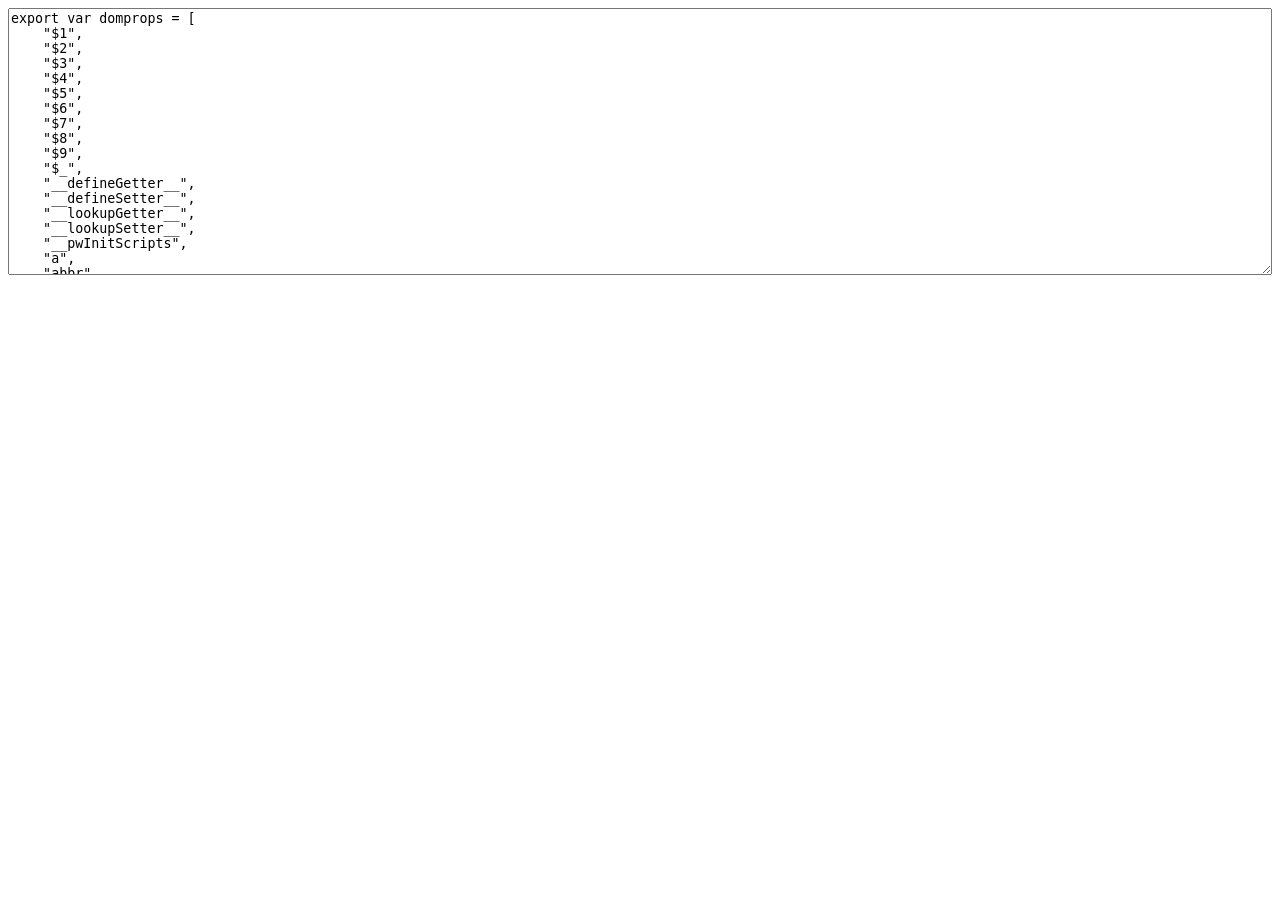
<file: node_modules/terser/tools/props.html>
<html>
  <head>
  </head>
  <body>
    <script>(function(){
      var props = {};

      function addObject(obj) {
        if (obj == null) return;
        try {
          Object.getOwnPropertyNames(obj).forEach(add);
        } catch(ex) {}
        if (obj.prototype) {
          Object.getOwnPropertyNames(obj.prototype).forEach(add);
        }
        if (typeof obj == "function") {
          try {
            Object.getOwnPropertyNames(new obj).forEach(add);
          } catch(ex) {}
        }
      }

      function add(name) {
        if (/^[a-z_$][a-z0-9_$]*$/i.test(name)) {
            props[name] = true;
        }
      }

      Object.getOwnPropertyNames(window).forEach(function(thing){
        addObject(window[thing]);
      });

      try {
        addObject(new Event("click"));
        addObject(new Event("contextmenu"));
        addObject(new Event("mouseup"));
        addObject(new Event("mousedown"));
        addObject(new Event("keydown"));
        addObject(new Event("keypress"));
        addObject(new Event("keyup"));
        addObject(new Event("input"));
        addObject(new Event("touchstart"));
        addObject(new Event("touchmove"));
        addObject(new Event("touchend"));
        addObject(new Event("touchcancel"));
        addObject(new Event("pointerdown"));
        addObject(new Event("pointermove"));
        addObject(new Event("pointerup"));
        addObject(new Event("pointercancel"));
        addObject(new Event("pointerenter"));
        addObject(new Event("pointerleave"));
      } catch(ex) {console.error(ex)}

      try {
        addObject(Temporal.Duration.from({ years: 1 }));
        addObject(new Temporal.Instant());
        addObject(Temporal.Now);
        addObject(new Temporal.PlainDate(2021, 7, 1));
        addObject(new Temporal.ZonedDateTime(0n, "America/New_York"));
        addObject(new Temporal.PlainYearMonth(2021, 7));
        addObject(new Temporal.PlainTime());
        addObject(new Temporal.PlainMonthDay(7, 1));
        addObject(new Temporal.PlainDateTime(2021, 7, 1));
      } catch(ex) {console.error(ex)}

      var ta = document.createElement("textarea");
      ta.style.width = "100%";
      ta.style.height = "20em";
      ta.style.boxSizing = "border-box";
      ta.value = 'export var domprops = ' + JSON.stringify(Object.keys(props).sort(cmp), null, 4);
      document.body.appendChild(ta);

      function cmp(a, b) {
        a = a.toLowerCase();
        b = b.toLowerCase();
        return a < b ? -1 : a > b ? 1 : 0;
      }
    })();</script>
  </body>
</html>
</file>
<file: css/retro-style.min.css>
:root{--color-win-gray:#D4D0C8;--color-win-gray-light:#ECE9D8;--color-win-gray-dark:#808080;--color-win-gray-shadow:#404040;--color-navy-dark:#000080;--color-navy-light:#1084D0;--color-blue-bg:#EAF2F8;--color-text-main:#000000;--color-link-blue:#0000FF;--color-link-visited:#800080;--color-link-hover:#FF0000;--color-red-accent:#CC0000;--color-zebra-blue:#F0F4F8;--font-main:Tahoma,Verdana,Arial,Helvetica,sans-serif;--font-mono:'Courier New',Courier,monospace}*,::after,::before{box-sizing:border-box}html{scroll-behavior:smooth}body{margin:0;padding:0;background-color:teal;font-family:var(--font-main);font-size:11px;color:var(--color-text-main);line-height:1.4;background-image:radial-gradient(rgba(0,0,0,.15) 1px,transparent 0);background-size:16px 16px}img{max-width:100%;height:auto}a{color:var(--color-link-blue);text-decoration:underline}a:visited{color:var(--color-link-visited)}a:focus,a:hover{color:var(--color-link-hover);text-decoration:none}h1{font-size:16px;color:var(--color-navy-dark);margin:0 0 10px 0;border-bottom:2px solid var(--color-navy-dark);padding-bottom:3px;font-family:var(--font-main);font-weight:700}h2{font-size:13px;background:linear-gradient(180deg,var(--color-navy-dark),var(--color-navy-light));color:#fff;padding:4px 8px;margin:12px 0 6px 0;border:1px outset #fff;font-weight:700}h3{font-size:12px;color:var(--color-navy-dark);margin:8px 0 4px 0}.site-container{width:1024px;max-width:98vw;margin:10px auto;background-color:var(--color-win-gray);border-top:2px solid #fff;border-left:2px solid #fff;border-right:2px solid var(--color-win-gray-dark);border-bottom:2px solid var(--color-win-gray-dark);box-shadow:4px 4px 0 #000;padding:4px}.site-header{background:linear-gradient(180deg,navy,#1084d0);color:#fff;padding:6px 10px;display:flex;justify-content:space-between;align-items:center;gap:8px;border:2px outset #fff;margin-bottom:4px;flex-wrap:nowrap}.header-left{display:flex;flex-direction:column;flex:0 1 auto;min-width:0}.wordart-logo{font-size:24px;font-weight:700;font-style:italic;color:gold;text-shadow:2px 2px 0 #000050,-1px -1px 0 #8b0000;text-decoration:none;font-family:Impact,Arial,sans-serif;letter-spacing:1px}.tagline{font-size:10px;color:#e0e0e0;margin-top:2px;white-space:nowrap;overflow:hidden;text-overflow:ellipsis}.header-right{text-align:right;font-size:10.5px;white-space:nowrap;flex-shrink:0}.phone-number{font-size:14px;font-weight:700;color:#ff0;text-shadow:1px 1px 0 #000}.header-search{display:flex;gap:4px;align-items:center;flex:0 1 auto}.header-search-input{width:140px;max-width:150px;padding:3px 6px;font-size:11px;font-family:var(--font-main);border:2px inset grey;background-color:#fff;color:#000}.header-search-btn{padding:3px 8px;font-size:10.5px;font-weight:700;background-color:var(--color-win-gray);border-top:2px solid #fff;border-left:2px solid #fff;border-right:2px solid var(--color-win-gray-dark);border-bottom:2px solid var(--color-win-gray-dark);cursor:pointer;white-space:nowrap}.header-search-btn:active{border-top:2px solid var(--color-win-gray-dark);border-left:2px solid var(--color-win-gray-dark);border-right:2px solid #fff;border-bottom:2px solid #fff}.lang-switcher-box{display:inline-flex;align-items:center;gap:3px;background-color:var(--color-win-gray);border-top:2px solid #fff;border-left:2px solid #fff;border-right:2px solid var(--color-win-gray-dark);border-bottom:2px solid var(--color-win-gray-dark);padding:2px 5px;margin-left:6px;color:#000;font-size:10px;white-space:nowrap}.lang-label{font-weight:700;color:navy;font-size:9.5px;margin-right:2px}.lang-btn{padding:1px 5px;font-size:9.5px;font-family:var(--font-main);font-weight:700;background-color:var(--color-win-gray-light);border-top:1.5px solid #fff;border-left:1.5px solid #fff;border-right:1.5px solid var(--color-win-gray-dark);border-bottom:1.5px solid var(--color-win-gray-dark);cursor:pointer;color:navy}.lang-btn.active{background-color:navy;color:#fff;border-top:1.5px solid var(--color-win-gray-dark);border-left:1.5px solid var(--color-win-gray-dark);border-right:1.5px solid #fff;border-bottom:1.5px solid #fff}.marquee-bar{background-color:#000;color:#0f0;font-family:var(--font-mono);font-size:12px;padding:3px;border:2px inset grey;margin-bottom:6px}.main-wrapper{display:grid;grid-template-columns:190px 1fr 190px;gap:6px}.sidebar-left,.sidebar-right{background-color:var(--color-win-gray-light);border:2px inset #fff;padding:6px}.content-center{background-color:#fff;border:2px inset grey;padding:10px;min-height:500px;word-wrap:break-word;overflow-wrap:break-word}.nav-menu{display:flex;flex-direction:column;gap:4px}.nav-button{display:block;padding:6px 8px;background-color:var(--color-win-gray);color:var(--color-text-main);text-decoration:none;font-weight:700;font-size:11px;border-top:2px solid #fff;border-left:2px solid #fff;border-right:2px solid var(--color-win-gray-dark);border-bottom:2px solid var(--color-win-gray-dark);touch-action:manipulation}.nav-button:hover{background-color:#fff;color:var(--color-navy-dark)}.nav-button.active{background-color:var(--color-navy-dark);color:#fff;border-top:2px solid var(--color-win-gray-dark);border-left:2px solid var(--color-win-gray-dark);border-right:2px solid #fff;border-bottom:2px solid #fff}.retro-button{display:inline-block;padding:5px 12px;font-family:var(--font-main);font-size:11px;font-weight:700;background-color:var(--color-win-gray);color:var(--color-text-main);border-top:2px solid #fff;border-left:2px solid #fff;border-right:2px solid var(--color-win-gray-dark);border-bottom:2px solid var(--color-win-gray-dark);cursor:pointer;text-align:center;touch-action:manipulation}.retro-button:active{border-top:2px solid var(--color-win-gray-dark);border-left:2px solid var(--color-win-gray-dark);border-right:2px solid #fff;border-bottom:2px solid #fff;padding:6px 11px 4px 13px}.retro-button:focus-visible{outline:2px dotted #000000;outline-offset:1px}.table-responsive-wrapper{width:100%;overflow-x:auto;-webkit-overflow-scrolling:touch;margin-bottom:10px}.retro-table{width:100%;border-collapse:collapse;margin-bottom:10px;font-size:11px;border:2px inset grey}.retro-table th{background:linear-gradient(180deg,var(--color-navy-dark),var(--color-navy-light));color:#fff;padding:6px 8px;text-align:left;font-weight:700;border:1px solid navy}.retro-table td{padding:6px 8px;border:1px solid #d0d0d0}.retro-table tbody tr:nth-child(2n){background-color:var(--color-zebra-blue)}.retro-table tbody tr:nth-child(odd){background-color:#fff}.retro-table tbody tr:hover{background-color:#fff8dc}.retro-table td.price-col,.retro-table th.price-col{text-align:right;font-weight:700}.retro-form-box{background-color:var(--color-win-gray);border:2px outset #fff;padding:10px;margin-bottom:12px}.form-group{margin-bottom:8px}.form-group label{display:block;font-weight:700;margin-bottom:2px}.retro-input,.retro-select,.retro-textarea{width:100%;padding:5px 6px;font-family:var(--font-main);font-size:11px;border:2px inset grey;background-color:#fff;color:#000;box-sizing:border-box}.retro-input:focus,.retro-select:focus,.retro-textarea:focus{outline:2px dotted var(--color-navy-dark);background-color:#ffffe0}.retro-textarea{resize:vertical;min-height:65px}.form-actions{display:flex;gap:8px;margin-top:10px;flex-wrap:wrap}.catalog-filter-bar{background-color:var(--color-win-gray);border:2px outset #fff;padding:6px;margin-bottom:10px;display:flex;gap:6px;align-items:center;flex-wrap:wrap}.disk-grid{display:grid;grid-template-columns:repeat(auto-fill,minmax(160px,1fr));gap:10px}.disk-card{background-color:var(--color-win-gray);border:2px outset #fff;padding:8px;display:flex;flex-direction:column;justify-content:space-between;text-align:center}.disk-cover{width:100%;height:120px;object-fit:cover;border:1px inset grey;background-color:#000;margin-bottom:6px}.disk-title{font-weight:700;color:var(--color-navy-dark);font-size:11px;margin-bottom:4px;line-height:1.2}.disk-meta{font-size:10px;color:#555;margin-bottom:6px}.disk-status{display:inline-block;background-color:green;color:#fff;font-size:9px;padding:1px 4px;font-weight:700;margin-bottom:6px}.guestbook-post{background-color:#fff;border:2px outset #fff;margin-bottom:10px}.post-header{background-color:var(--color-win-gray);border-bottom:1px solid grey;padding:5px 8px;font-weight:700;display:flex;justify-content:space-between;flex-wrap:wrap;gap:4px}.post-author{color:var(--color-navy-dark)}.post-body{padding:8px;font-size:11px}.admin-reply{background-color:#ffffe0;border-top:1px dashed grey;padding:6px 8px;margin-top:4px;font-size:10px}.admin-reply-title{font-weight:700;color:var(--color-red-accent)}.informer-box{background-color:#fff;border:2px inset grey;padding:6px;margin-bottom:8px;text-align:center;font-size:10px}.informer-title{background-color:var(--color-navy-dark);color:#fff;font-weight:700;padding:2px 4px;margin-bottom:4px}.badges-container{display:flex;flex-direction:column;gap:6px;align-items:center}.badge-88x31{width:88px;height:31px;border:1px solid #000;display:block}.winamp-box{background-color:#222;border:2px outset #fff;padding:4px;margin-bottom:10px;color:#0f0;font-family:var(--font-mono);max-width:100%}.winamp-header{background:linear-gradient(180deg,#444,#111);color:#fff;font-family:var(--font-main);font-size:10px;font-weight:700;padding:2px 4px;display:flex;justify-content:space-between;border-bottom:1px solid #555}.winamp-display{background-color:#000;border:1px inset #555;padding:4px;margin:4px 0}.winamp-title-marquee{white-space:nowrap;overflow:hidden;text-overflow:ellipsis;font-size:10px;color:#0f0}.winamp-analyzer{background-color:#000;border:1px solid #333}.winamp-controls{display:flex;gap:2px;margin-top:4px}.winamp-btn{flex:1;background:#333;color:#fff;border:1px outset #666;font-size:9px;font-family:var(--font-main);font-weight:700;padding:4px 0;cursor:pointer;touch-action:manipulation}.winamp-btn:active{border:1px inset #666;background:#111}.site-footer{background:linear-gradient(180deg,var(--color-navy-dark),#000050);color:#fff;padding:8px 12px;margin-top:4px;border:2px outset #fff;display:flex;justify-content:space-between;align-items:center;font-size:10px;flex-wrap:wrap;gap:8px}.counter-box{font-family:var(--font-mono);font-size:13px;background-color:#000;color:red;padding:2px 6px;border:1px solid grey;letter-spacing:2px}.sr-only{position:absolute;width:1px;height:1px;padding:0;margin:-1px;overflow:hidden;clip:rect(0,0,0,0);white-space:nowrap;border:0}@media (max-width:960px){.site-container{width:100%;margin:4px auto}.main-wrapper{grid-template-columns:170px 1fr}.sidebar-right{grid-column:1/-1;display:grid;grid-template-columns:repeat(auto-fit,minmax(200px,1fr));gap:8px;margin-top:6px}.badges-container{flex-direction:row;justify-content:center}}@media (max-width:600px){body{font-size:12px}.site-container{width:100%;margin:0;padding:2px;border-left:none;border-right:none}.site-header{flex-direction:column;text-align:center;align-items:stretch}.header-left{align-items:center}.wordart-logo img{height:36px!important}.header-search{width:100%}.header-search-input{width:100%;min-width:0;font-size:14px;padding:6px}.header-right{text-align:center}.phone-number{font-size:18px}.main-wrapper{grid-template-columns:1fr;gap:8px}.sidebar-left{order:-1}.nav-menu{display:grid;grid-template-columns:1fr 1fr;gap:4px}.nav-button{text-align:center;padding:8px 4px;font-size:10px;min-height:38px;display:flex;align-items:center;justify-content:center}.content-center{padding:6px;min-height:auto}.disk-grid{grid-template-columns:repeat(auto-fill,minmax(130px,1fr));gap:8px}.retro-table{display:block;width:100%;overflow-x:auto;white-space:nowrap;-webkit-overflow-scrolling:touch}.retro-input,.retro-select,.retro-textarea{font-size:14px;padding:8px 6px}.retro-button{padding:8px 16px;min-height:38px}.sidebar-right{grid-template-columns:1fr}.site-footer{flex-direction:column;text-align:center}.forum-modal-window{width:96%;padding:8px}}@media (min-width:1200px){.site-container{width:1040px;box-shadow:6px 6px 0 rgba(0,0,0,.7)}}.rating-bar-container{background-color:#222;border:2px inset grey;height:20px;position:relative;overflow:hidden;margin:6px 0;box-shadow:inset 1px 1px 2px #000}.rating-bar-fill{height:100%;background:linear-gradient(90deg,#0a0,#0f0,#ff0,red);transition:width .5s ease-in-out}.rating-percent-text{position:absolute;top:0;left:0;width:100%;height:100%;display:flex;align-items:center;justify-content:center;color:#fff;font-weight:700;font-size:10px;text-shadow:1px 1px 2px #000}.badge-gallery{display:flex;gap:6px;flex-wrap:wrap;margin-top:6px}.badge-item{background-color:#fffdf0;border:1px solid #c00;font-size:9px;font-weight:700;padding:3px 6px;color:#8b0000;box-shadow:2px 2px 0 grey}.wall-comment-card{background-color:#fff;border:1px inset grey;padding:8px;margin-bottom:8px;font-size:11px}.wall-comment-header{display:flex;justify-content:space-between;border-bottom:1px dashed #aaa;padding-bottom:3px;margin-bottom:4px;font-size:10px}.avatar-modal-grid{display:grid;grid-template-columns:repeat(6,1fr);gap:6px;margin:10px 0}.avatar-picker-item{width:52px;height:52px;border:2px outset #fff;cursor:pointer;object-fit:cover;background-color:#000;transition:transform .1s ease}.avatar-picker-item.selected,.avatar-picker-item:hover{border:3px solid #c00;outline:2px solid #FFFF00;transform:scale(1.06)}.informer-then-now{background-color:#f4f7fa;border:2px outset #fff;padding:4px;margin-bottom:10px;font-size:10px}.informer-mini-table{width:100%;border-collapse:collapse;margin-top:4px;font-size:9.5px}.informer-mini-table td,.informer-mini-table th{border:1px solid #b0b0b0;padding:3px 2px;text-align:center}.informer-mini-table th{background:navy;color:#fff;font-size:9px;padding:2px}.informer-mini-table .col-then{background-color:#e6f0fa;color:navy;font-weight:700}.informer-mini-table .col-now{background-color:#fff0f0;color:#c00;font-weight:700}.informer-marquee{background-color:#000;color:#0f0;font-family:monospace;font-size:9px;padding:2px;margin-top:5px;border:1px inset grey}.informer-mini-table .col-fuel-multi{font-size:8.5px;line-height:1.1;padding:2px 1px}.fuel-prem{color:#b22222;font-weight:700}.fuel-std{color:#d2691e;font-weight:700}.fuel-sep{color:#777;font-weight:400}.retro-arrow-up{color:#c00;font-size:7px;vertical-align:middle}.retro-fieldset{border:2px groove #fff;padding:8px 10px;margin-bottom:10px;background-color:var(--color-win-gray-light)}.retro-legend{font-weight:700;color:var(--color-navy-dark);padding:2px 6px;background:var(--color-win-gray);border:1px outset #fff;font-size:11px}.preset-toolbar{display:flex;align-items:center;gap:8px;margin-bottom:10px;padding:6px;background-color:#eaf2f8;border:1px inset grey;flex-wrap:wrap}.preset-label{font-weight:700;color:var(--color-navy-dark);font-size:11px}.preset-buttons{display:flex;gap:4px;flex-wrap:wrap}.preset-btn{font-size:10px;padding:3px 6px;cursor:pointer}.builder-diag-panel{margin-top:12px;padding:8px;background-color:var(--color-zebra-blue);border:2px inset grey}.diag-header-row{display:flex;justify-content:space-between;align-items:center;flex-wrap:wrap;gap:6px;margin-bottom:8px}.price-highlight{color:var(--color-navy-dark);font-size:14px;font-weight:700}.status-badge{padding:4px 8px;font-weight:700;font-size:11px;border:1px outset #fff;border-radius:2px}.badge-success{background-color:green;color:#fff}.badge-warning{background-color:#c90;color:#000}.badge-danger{background-color:#c00;color:#fff}.power-meter-container{margin:8px 0}.power-meter-label{display:flex;justify-content:space-between;font-size:10px;font-weight:700;margin-bottom:3px}.retro-progress-track{height:16px;background-color:#fff;border:2px inset grey;padding:1px;position:relative}.retro-progress-fill{height:100%;background:linear-gradient(90deg,#0f0 0,#ff0 70%,red 100%);transition:width .3s ease-in-out}.fps-matrix-container{margin-top:8px;background:#fff;border:1px solid grey;padding:6px}.fps-matrix-title{font-weight:700;color:var(--color-navy-dark);font-size:10px;margin-bottom:4px}.fps-grid{display:grid;grid-template-columns:repeat(auto-fit,minmax(130px,1fr));gap:6px}.fps-card{background:var(--color-win-gray-light);border:1px outset #fff;padding:4px;display:flex;flex-direction:column}.game-title{font-size:9px;color:#333;font-weight:700}.fps-val{font-weight:700;font-size:11px;font-family:var(--font-mono);margin-top:2px}.fps-ultra{color:green}.fps-high{color:#00f}.fps-med{color:#c60}.fps-low{color:#c00}.builder-actions{display:flex;gap:6px;margin-top:8px;flex-wrap:wrap}.btn-benchmark{font-weight:700;background-color:#d4d0c8}.btn-print{font-weight:700;background-color:#eaf2f8}@media print{body *{visibility:hidden}.site-container,.site-container *{visibility:visible}.builder-actions,.preset-toolbar,.sidebar-left,.sidebar-right,.site-footer,.site-header{display:none!important}.content-center{width:100%!important;border:none!important}.retro-fieldset{border:1px solid #000!important}}.time-machine-overlay{position:fixed;top:0;left:0;width:100vw;height:100vh;background-color:rgba(0,0,0,.75);backdrop-filter:blur(2px);display:flex;align-items:center;justify-content:center;z-index:99999;padding:10px;animation:fadeIn .3s ease-out}.time-machine-window{background-color:var(--color-win-gray);border:4px outset #fff;box-shadow:10px 10px 0 rgba(0,0,0,.85);width:520px;max-width:95vw;font-family:var(--font-main);animation:popIn .35s cubic-bezier(.175,.885,.32,1.275)}.time-machine-titlebar{background:linear-gradient(90deg,navy 0,#1084d0 50%,navy 100%);color:#fff;padding:5px 10px;font-weight:700;font-size:11px;display:flex;justify-content:space-between;align-items:center;border-bottom:2px solid #000;text-shadow:1px 1px 1px #000}.time-machine-body{padding:12px;background-color:var(--color-win-gray-light);border:2px inset grey;margin:6px}.time-portal-box{background:#000;color:#0f0;border:2px inset grey;padding:12px;font-family:var(--font-mono);font-size:11px;line-height:1.5;margin-bottom:10px;text-align:center;box-shadow:inset 0 0 15px #0f0,0 0 10px rgba(0,255,0,.3);position:relative;overflow:hidden}.time-portal-cat-banner{font-size:14px;margin:8px 0;color:#ff0;font-weight:700;animation:catPulse .7s infinite alternate}@keyframes catPulse{0%{transform:scale(1);filter:drop-shadow(0 0 2px #FFFF00)}100%{transform:scale(1.06);filter:drop-shadow(0 0 8px #FF00FF)}}@keyframes popIn{0%{transform:scale(.6);opacity:0}100%{transform:scale(1);opacity:1}}.running-cat-container{position:fixed;bottom:80px;left:-500px;z-index:100000;pointer-events:auto;cursor:pointer;font-family:var(--font-main);display:flex;flex-direction:column;align-items:flex-start;animation:runCatAcross 18s linear forwards}.running-cat-container:hover{animation-play-state:paused}.cat-speech-bubble{background:#ff0;color:navy;border:3px solid #c00;padding:8px 14px;font-size:13px;font-weight:700;border-radius:8px;margin-bottom:8px;box-shadow:4px 4px 0 #000;animation:bounceBubble .8s infinite alternate;white-space:nowrap}.cat-speech-bubble::after{content:" (⏸️ Наведите мышкой для паузы!)";font-size:10px;color:#c00;font-weight:400}.cat-main-body{display:flex;align-items:center;background:#000;border:3px outset #fff;box-shadow:6px 6px 0 rgba(0,0,0,.8);padding:8px 16px;border-radius:6px}.cat-rainbow-trail{font-size:18px;background:linear-gradient(90deg,red,#ff7f00,#ff0,#0f0,#00f,#8b00ff);-webkit-background-clip:text;-webkit-text-fill-color:transparent;font-weight:700;margin-right:8px;animation:rainbowGlow .4s infinite alternate}.cat-head-sprite{font-size:32px;animation:catWiggle .3s infinite alternate}.cat-items-trail{font-size:16px;color:#ff0;margin-left:10px}@keyframes bounceBubble{0%{transform:translateY(0)}100%{transform:translateY(-5px)}}@keyframes catWiggle{0%{transform:rotate(-6deg) scale(1)}100%{transform:rotate(6deg) scale(1.1)}}@keyframes rainbowGlow{0%{opacity:.8}100%{opacity:1;filter:brightness(1.4)}}@keyframes runCatAcross{0%{left:-500px}100%{left:105vw}}.retro-floppy-particle{position:fixed;z-index:99998;pointer-events:none;font-size:22px;animation:floatParticleUp 2.8s cubic-bezier(.1,.8,.3,1) forwards}@keyframes floatParticleUp{0%{opacity:1;transform:translateY(0) rotate(0) scale(1)}100%{opacity:0;transform:translateY(-250px) rotate(360deg) scale(1.5)}}.lang-switcher-box{display:inline-flex;align-items:center;gap:3px;background-color:var(--color-win-gray,#ece9d8);border:2px outset #fff;padding:1px 4px;font-family:Tahoma,"MS Sans Serif",sans-serif;font-size:9.5px;font-weight:700;color:#000;box-shadow:1px 1px 0 #000;user-select:none}.lang-label{font-size:8.5px;color:navy;margin-right:1px}.lang-btn{font-family:Tahoma,sans-serif;font-size:9px;font-weight:700;padding:1px 4px;cursor:pointer;background:#ece9d8;color:#000;border:1px outset #fff;outline:0;line-height:1}.lang-btn:hover{background-color:#ffffc0;color:navy}.lang-btn.active{background-color:navy;color:#fff;border:1px inset #fff;box-shadow:inset 1px 1px 0 #000}@media (max-width:960px){.site-container{width:98vw;margin:4px auto}.main-wrapper{grid-template-columns:180px 1fr}.sidebar-right{display:none}}@media (max-width:680px){.main-wrapper{grid-template-columns:1fr}.sidebar-left{margin-bottom:8px}}.forum-modal-overlay,.modal-overlay{display:none;position:fixed;top:0;left:0;width:100vw;height:100vh;background-color:rgba(0,0,0,.65);z-index:99999;justify-content:center;align-items:center}.forum-modal-overlay.active,.forum-modal-overlay.show,.modal-overlay.active,.modal-overlay.show{display:flex!important}.forum-modal-window,.modal-window{background-color:#ece9d8;border:3px outset #fff;box-shadow:4px 4px 15px rgba(0,0,0,.7);padding:10px;max-width:90vw;box-sizing:border-box}.icq-flower-icon{width:16px;height:16px;vertical-align:sub;display:inline-block;margin-right:3px}.icq-status-badge{display:inline-flex;align-items:center;gap:4px;background:#f0fff0;border:1px solid green;padding:2px 6px;font-size:10px;font-weight:700;color:#006400;border-radius:2px}.icq-status-badge img{width:14px;height:14px}.sidebar-left,.sidebar-right{overflow:hidden;box-sizing:border-box}.informer-box,.retro-form-box,.winamp-box{max-width:100%;box-sizing:border-box}
</file>
